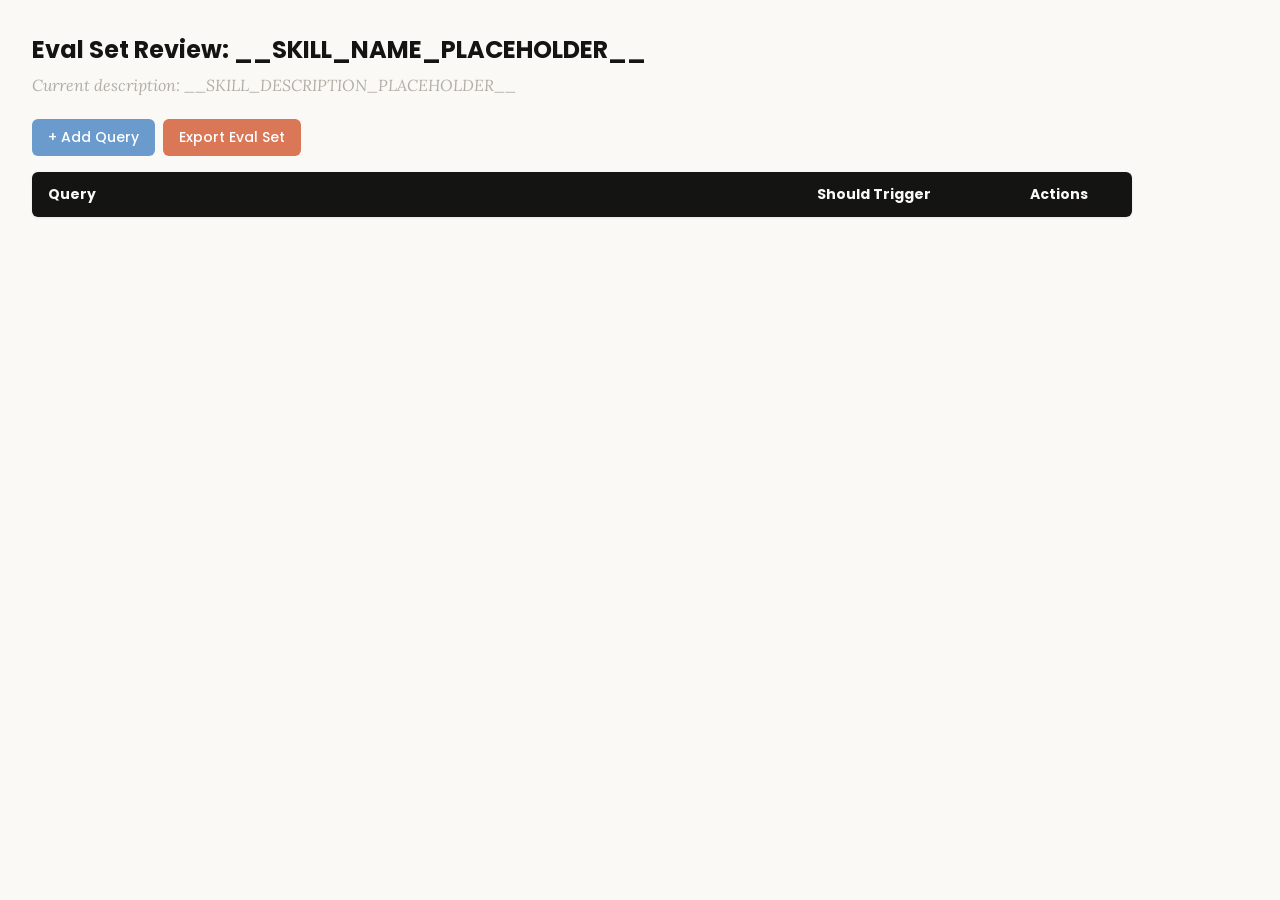
<file: .opencode/skills/skill-creator/assets/eval_review.html>
<!DOCTYPE html>
<html lang="en">
<head>
  <meta charset="UTF-8">
  <meta name="viewport" content="width=device-width, initial-scale=1.0">
  <title>Eval Set Review - __SKILL_NAME_PLACEHOLDER__</title>
  <link rel="preconnect" href="https://fonts.googleapis.com">
  <link rel="preconnect" href="https://fonts.gstatic.com" crossorigin>
  <link href="https://fonts.googleapis.com/css2?family=Poppins:wght@500;600&family=Lora:wght@400;500&display=swap" rel="stylesheet">
  <style>
    * { box-sizing: border-box; margin: 0; padding: 0; }
    body { font-family: 'Lora', Georgia, serif; background: #faf9f5; padding: 2rem; color: #141413; }
    h1 { font-family: 'Poppins', sans-serif; margin-bottom: 0.5rem; font-size: 1.5rem; }
    .description { color: #b0aea5; margin-bottom: 1.5rem; font-style: italic; max-width: 900px; }
    .controls { margin-bottom: 1rem; display: flex; gap: 0.5rem; }
    .btn { font-family: 'Poppins', sans-serif; padding: 0.5rem 1rem; border: none; border-radius: 6px; cursor: pointer; font-size: 0.875rem; font-weight: 500; }
    .btn-add { background: #6a9bcc; color: white; }
    .btn-add:hover { background: #5889b8; }
    .btn-export { background: #d97757; color: white; }
    .btn-export:hover { background: #c4613f; }
    table { width: 100%; max-width: 1100px; border-collapse: collapse; background: white; border-radius: 6px; overflow: hidden; box-shadow: 0 1px 3px rgba(0,0,0,0.08); }
    th { font-family: 'Poppins', sans-serif; background: #141413; color: #faf9f5; padding: 0.75rem 1rem; text-align: left; font-size: 0.875rem; }
    td { padding: 0.75rem 1rem; border-bottom: 1px solid #e8e6dc; vertical-align: top; }
    tr:nth-child(even) td { background: #faf9f5; }
    tr:hover td { background: #f3f1ea; }
    .section-header td { background: #e8e6dc; font-family: 'Poppins', sans-serif; font-weight: 500; font-size: 0.8rem; color: #141413; text-transform: uppercase; letter-spacing: 0.05em; }
    .query-input { width: 100%; padding: 0.4rem; border: 1px solid #e8e6dc; border-radius: 4px; font-size: 0.875rem; font-family: 'Lora', Georgia, serif; resize: vertical; min-height: 60px; }
    .query-input:focus { outline: none; border-color: #d97757; box-shadow: 0 0 0 2px rgba(217,119,87,0.15); }
    .toggle { position: relative; display: inline-block; width: 44px; height: 24px; }
    .toggle input { opacity: 0; width: 0; height: 0; }
    .toggle .slider { position: absolute; inset: 0; background: #b0aea5; border-radius: 24px; cursor: pointer; transition: 0.2s; }
    .toggle .slider::before { content: ""; position: absolute; width: 18px; height: 18px; left: 3px; bottom: 3px; background: white; border-radius: 50%; transition: 0.2s; }
    .toggle input:checked + .slider { background: #d97757; }
    .toggle input:checked + .slider::before { transform: translateX(20px); }
    .btn-delete { background: #c44; color: white; padding: 0.3rem 0.6rem; border: none; border-radius: 4px; cursor: pointer; font-size: 0.75rem; font-family: 'Poppins', sans-serif; }
    .btn-delete:hover { background: #a33; }
    .summary { margin-top: 1rem; color: #b0aea5; font-size: 0.875rem; }
  </style>
</head>
<body>
  <h1>Eval Set Review: <span id="skill-name">__SKILL_NAME_PLACEHOLDER__</span></h1>
  <p class="description">Current description: <span id="skill-desc">__SKILL_DESCRIPTION_PLACEHOLDER__</span></p>

  <div class="controls">
    <button class="btn btn-add" onclick="addRow()">+ Add Query</button>
    <button class="btn btn-export" onclick="exportEvalSet()">Export Eval Set</button>
  </div>

  <table>
    <thead>
      <tr>
        <th style="width:65%">Query</th>
        <th style="width:18%">Should Trigger</th>
        <th style="width:10%">Actions</th>
      </tr>
    </thead>
    <tbody id="eval-body"></tbody>
  </table>

  <p class="summary" id="summary"></p>

  <script>
    const EVAL_DATA = __EVAL_DATA_PLACEHOLDER__;

    let evalItems = [...EVAL_DATA];

    function render() {
      const tbody = document.getElementById('eval-body');
      tbody.innerHTML = '';

      // Sort: should-trigger first, then should-not-trigger
      const sorted = evalItems
        .map((item, origIdx) => ({ ...item, origIdx }))
        .sort((a, b) => (b.should_trigger ? 1 : 0) - (a.should_trigger ? 1 : 0));

      let lastGroup = null;
      sorted.forEach(item => {
        const group = item.should_trigger ? 'trigger' : 'no-trigger';
        if (group !== lastGroup) {
          const headerRow = document.createElement('tr');
          headerRow.className = 'section-header';
          headerRow.innerHTML = `<td colspan="3">${item.should_trigger ? 'Should Trigger' : 'Should NOT Trigger'}</td>`;
          tbody.appendChild(headerRow);
          lastGroup = group;
        }

        const idx = item.origIdx;
        const tr = document.createElement('tr');
        tr.innerHTML = `
          <td><textarea class="query-input" onchange="updateQuery(${idx}, this.value)">${escapeHtml(item.query)}</textarea></td>
          <td>
            <label class="toggle">
              <input type="checkbox" ${item.should_trigger ? 'checked' : ''} onchange="updateTrigger(${idx}, this.checked)">
              <span class="slider"></span>
            </label>
            <span style="margin-left:8px;font-size:0.8rem;color:#b0aea5">${item.should_trigger ? 'Yes' : 'No'}</span>
          </td>
          <td><button class="btn-delete" onclick="deleteRow(${idx})">Delete</button></td>
        `;
        tbody.appendChild(tr);
      });
      updateSummary();
    }

    function escapeHtml(text) {
      const div = document.createElement('div');
      div.textContent = text;
      return div.innerHTML;
    }

    function updateQuery(idx, value) { evalItems[idx].query = value; updateSummary(); }
    function updateTrigger(idx, value) { evalItems[idx].should_trigger = value; render(); }
    function deleteRow(idx) { evalItems.splice(idx, 1); render(); }

    function addRow() {
      evalItems.push({ query: '', should_trigger: true });
      render();
      const inputs = document.querySelectorAll('.query-input');
      inputs[inputs.length - 1].focus();
    }

    function updateSummary() {
      const trigger = evalItems.filter(i => i.should_trigger).length;
      const noTrigger = evalItems.filter(i => !i.should_trigger).length;
      document.getElementById('summary').textContent =
        `${evalItems.length} queries total: ${trigger} should trigger, ${noTrigger} should not trigger`;
    }

    function exportEvalSet() {
      const valid = evalItems.filter(i => i.query.trim() !== '');
      const data = valid.map(i => ({ query: i.query.trim(), should_trigger: i.should_trigger }));
      const blob = new Blob([JSON.stringify(data, null, 2)], { type: 'application/json' });
      const url = URL.createObjectURL(blob);
      const a = document.createElement('a');
      a.href = url;
      a.download = 'eval_set.json';
      document.body.appendChild(a);
      a.click();
      document.body.removeChild(a);
      URL.revokeObjectURL(url);
    }

    render();
  </script>
</body>
</html>
</file>
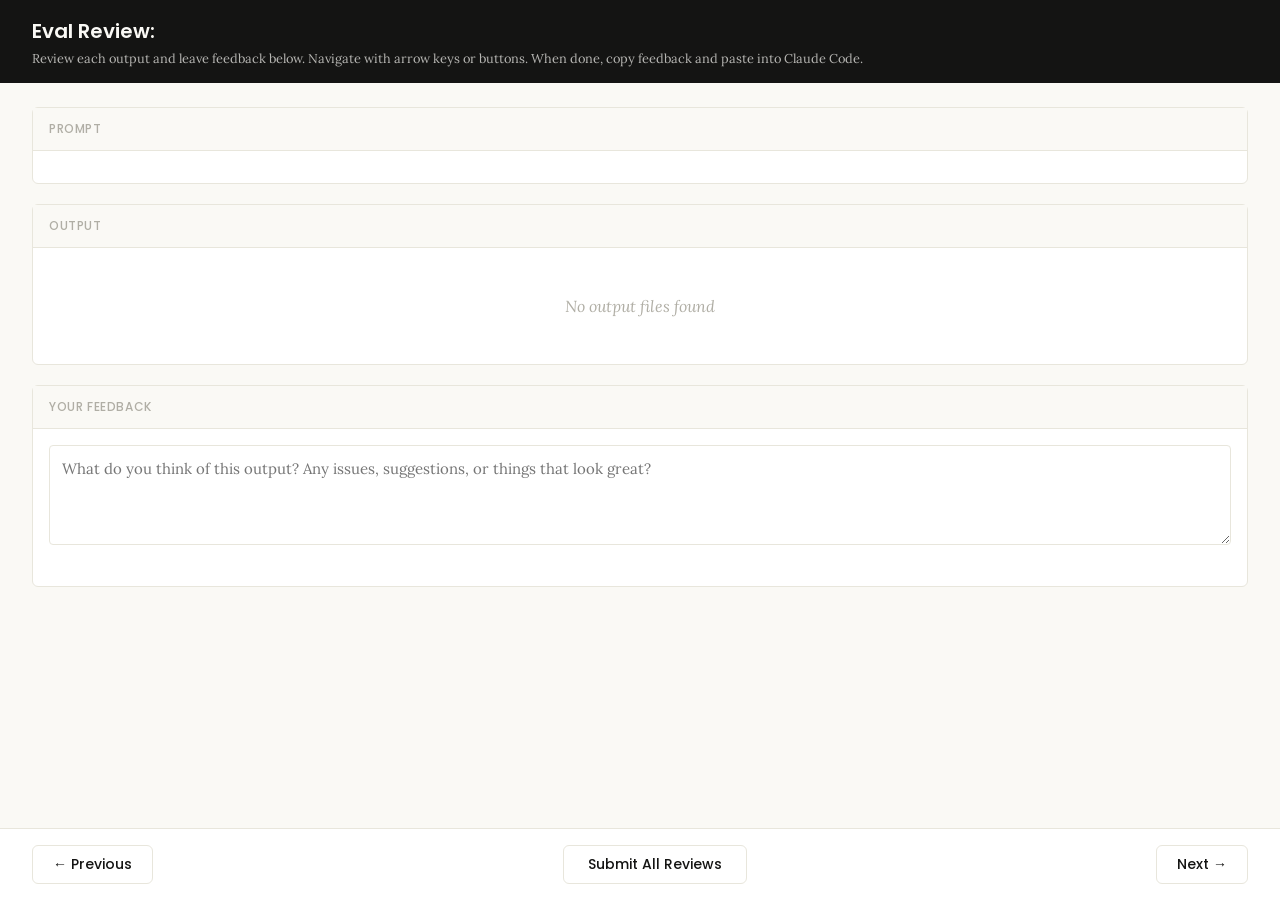
<file: .opencode/skills/skill-creator/eval-viewer/viewer.html>
<!DOCTYPE html>
<html lang="en">
<head>
  <meta charset="UTF-8">
  <meta name="viewport" content="width=device-width, initial-scale=1.0">
  <title>Eval Review</title>
  <link rel="preconnect" href="https://fonts.googleapis.com">
  <link rel="preconnect" href="https://fonts.gstatic.com" crossorigin>
  <link href="https://fonts.googleapis.com/css2?family=Poppins:wght@500;600&family=Lora:wght@400;500&display=swap" rel="stylesheet">
  <script src="https://cdn.sheetjs.com/xlsx-0.20.3/package/dist/xlsx.full.min.js" integrity="sha384-EnyY0/GSHQGSxSgMwaIPzSESbqoOLSexfnSMN2AP+39Ckmn92stwABZynq1JyzdT" crossorigin="anonymous"></script>
  <style>
    :root {
      --bg: #faf9f5;
      --surface: #ffffff;
      --border: #e8e6dc;
      --text: #141413;
      --text-muted: #b0aea5;
      --accent: #d97757;
      --accent-hover: #c4613f;
      --green: #788c5d;
      --green-bg: #eef2e8;
      --red: #c44;
      --red-bg: #fceaea;
      --header-bg: #141413;
      --header-text: #faf9f5;
      --radius: 6px;
    }

    * { box-sizing: border-box; margin: 0; padding: 0; }

    body {
      font-family: 'Lora', Georgia, serif;
      background: var(--bg);
      color: var(--text);
      height: 100vh;
      display: flex;
      flex-direction: column;
    }

    /* ---- Header ---- */
    .header {
      background: var(--header-bg);
      color: var(--header-text);
      padding: 1rem 2rem;
      display: flex;
      justify-content: space-between;
      align-items: center;
      flex-shrink: 0;
    }
    .header h1 {
      font-family: 'Poppins', sans-serif;
      font-size: 1.25rem;
      font-weight: 600;
    }
    .header .instructions {
      font-size: 0.8rem;
      opacity: 0.7;
      margin-top: 0.25rem;
    }
    .header .progress {
      font-size: 0.875rem;
      opacity: 0.8;
      text-align: right;
    }

    /* ---- Main content ---- */
    .main {
      flex: 1;
      overflow-y: auto;
      padding: 1.5rem 2rem;
      display: flex;
      flex-direction: column;
      gap: 1.25rem;
    }

    /* ---- Sections ---- */
    .section {
      background: var(--surface);
      border: 1px solid var(--border);
      border-radius: var(--radius);
      flex-shrink: 0;
    }
    .section-header {
      font-family: 'Poppins', sans-serif;
      padding: 0.75rem 1rem;
      font-size: 0.75rem;
      font-weight: 500;
      text-transform: uppercase;
      letter-spacing: 0.05em;
      color: var(--text-muted);
      border-bottom: 1px solid var(--border);
      background: var(--bg);
    }
    .section-body {
      padding: 1rem;
    }

    /* ---- Config badge ---- */
    .config-badge {
      display: inline-block;
      padding: 0.2rem 0.625rem;
      border-radius: 9999px;
      font-family: 'Poppins', sans-serif;
      font-size: 0.6875rem;
      font-weight: 600;
      text-transform: uppercase;
      letter-spacing: 0.03em;
      margin-left: 0.75rem;
      vertical-align: middle;
    }
    .config-badge.config-primary {
      background: rgba(33, 150, 243, 0.12);
      color: #1976d2;
    }
    .config-badge.config-baseline {
      background: rgba(255, 193, 7, 0.15);
      color: #f57f17;
    }

    /* ---- Prompt ---- */
    .prompt-text {
      white-space: pre-wrap;
      font-size: 0.9375rem;
      line-height: 1.6;
    }

    /* ---- Outputs ---- */
    .output-file {
      border: 1px solid var(--border);
      border-radius: var(--radius);
      overflow: hidden;
    }
    .output-file + .output-file {
      margin-top: 1rem;
    }
    .output-file-header {
      padding: 0.5rem 0.75rem;
      font-size: 0.8rem;
      font-weight: 600;
      color: var(--text-muted);
      background: var(--bg);
      border-bottom: 1px solid var(--border);
      font-family: 'SF Mono', SFMono-Regular, Consolas, 'Liberation Mono', Menlo, monospace;
      display: flex;
      justify-content: space-between;
      align-items: center;
    }
    .output-file-header .dl-btn {
      font-size: 0.7rem;
      color: var(--accent);
      text-decoration: none;
      cursor: pointer;
      font-family: -apple-system, BlinkMacSystemFont, 'Segoe UI', sans-serif;
      font-weight: 500;
      opacity: 0.8;
    }
    .output-file-header .dl-btn:hover {
      opacity: 1;
      text-decoration: underline;
    }
    .output-file-content {
      padding: 0.75rem;
      overflow-x: auto;
    }
    .output-file-content pre {
      font-size: 0.8125rem;
      line-height: 1.5;
      white-space: pre-wrap;
      word-break: break-word;
      font-family: 'SF Mono', SFMono-Regular, Consolas, 'Liberation Mono', Menlo, monospace;
    }
    .output-file-content img {
      max-width: 100%;
      height: auto;
      border-radius: 4px;
    }
    .output-file-content iframe {
      width: 100%;
      height: 600px;
      border: none;
    }
    .output-file-content table {
      border-collapse: collapse;
      font-size: 0.8125rem;
      width: 100%;
    }
    .output-file-content table td,
    .output-file-content table th {
      border: 1px solid var(--border);
      padding: 0.375rem 0.5rem;
      text-align: left;
    }
    .output-file-content table th {
      background: var(--bg);
      font-weight: 600;
    }
    .output-file-content .download-link {
      display: inline-flex;
      align-items: center;
      gap: 0.5rem;
      padding: 0.5rem 1rem;
      background: var(--bg);
      border: 1px solid var(--border);
      border-radius: 4px;
      color: var(--accent);
      text-decoration: none;
      font-size: 0.875rem;
      cursor: pointer;
    }
    .output-file-content .download-link:hover {
      background: var(--border);
    }
    .empty-state {
      color: var(--text-muted);
      font-style: italic;
      padding: 2rem;
      text-align: center;
    }

    /* ---- Feedback ---- */
    .prev-feedback {
      background: var(--bg);
      border: 1px solid var(--border);
      border-radius: 4px;
      padding: 0.625rem 0.75rem;
      margin-top: 0.75rem;
      font-size: 0.8125rem;
      color: var(--text-muted);
      line-height: 1.5;
    }
    .prev-feedback-label {
      font-size: 0.7rem;
      font-weight: 600;
      text-transform: uppercase;
      letter-spacing: 0.04em;
      margin-bottom: 0.25rem;
      color: var(--text-muted);
    }
    .feedback-textarea {
      width: 100%;
      min-height: 100px;
      padding: 0.75rem;
      border: 1px solid var(--border);
      border-radius: 4px;
      font-family: inherit;
      font-size: 0.9375rem;
      line-height: 1.5;
      resize: vertical;
      color: var(--text);
    }
    .feedback-textarea:focus {
      outline: none;
      border-color: var(--accent);
      box-shadow: 0 0 0 3px rgba(37, 99, 235, 0.1);
    }
    .feedback-status {
      font-size: 0.75rem;
      color: var(--text-muted);
      margin-top: 0.5rem;
      min-height: 1.1em;
    }

    /* ---- Grades (collapsible) ---- */
    .grades-toggle {
      display: flex;
      align-items: center;
      cursor: pointer;
      user-select: none;
    }
    .grades-toggle:hover {
      color: var(--accent);
    }
    .grades-toggle .arrow {
      margin-right: 0.5rem;
      transition: transform 0.15s;
      font-size: 0.75rem;
    }
    .grades-toggle .arrow.open {
      transform: rotate(90deg);
    }
    .grades-content {
      display: none;
      margin-top: 0.75rem;
    }
    .grades-content.open {
      display: block;
    }
    .grades-summary {
      font-size: 0.875rem;
      margin-bottom: 0.75rem;
      display: flex;
      align-items: center;
      gap: 0.5rem;
    }
    .grade-badge {
      display: inline-block;
      padding: 0.125rem 0.5rem;
      border-radius: 9999px;
      font-size: 0.75rem;
      font-weight: 600;
    }
    .grade-pass { background: var(--green-bg); color: var(--green); }
    .grade-fail { background: var(--red-bg); color: var(--red); }
    .assertion-list {
      list-style: none;
    }
    .assertion-item {
      padding: 0.625rem 0;
      border-bottom: 1px solid var(--border);
      font-size: 0.8125rem;
    }
    .assertion-item:last-child { border-bottom: none; }
    .assertion-status {
      font-weight: 600;
      margin-right: 0.5rem;
    }
    .assertion-status.pass { color: var(--green); }
    .assertion-status.fail { color: var(--red); }
    .assertion-evidence {
      color: var(--text-muted);
      font-size: 0.75rem;
      margin-top: 0.25rem;
      padding-left: 1.5rem;
    }

    /* ---- View tabs ---- */
    .view-tabs {
      display: flex;
      gap: 0;
      padding: 0 2rem;
      background: var(--bg);
      border-bottom: 1px solid var(--border);
      flex-shrink: 0;
    }
    .view-tab {
      font-family: 'Poppins', sans-serif;
      padding: 0.625rem 1.25rem;
      font-size: 0.8125rem;
      font-weight: 500;
      cursor: pointer;
      border: none;
      background: none;
      color: var(--text-muted);
      border-bottom: 2px solid transparent;
      transition: all 0.15s;
    }
    .view-tab:hover { color: var(--text); }
    .view-tab.active {
      color: var(--accent);
      border-bottom-color: var(--accent);
    }
    .view-panel { display: none; }
    .view-panel.active { display: flex; flex-direction: column; flex: 1; overflow: hidden; }

    /* ---- Benchmark view ---- */
    .benchmark-view {
      padding: 1.5rem 2rem;
      overflow-y: auto;
      flex: 1;
    }
    .benchmark-table {
      border-collapse: collapse;
      background: var(--surface);
      border: 1px solid var(--border);
      border-radius: var(--radius);
      font-size: 0.8125rem;
      width: 100%;
      margin-bottom: 1.5rem;
    }
    .benchmark-table th, .benchmark-table td {
      padding: 0.625rem 0.75rem;
      text-align: left;
      border: 1px solid var(--border);
    }
    .benchmark-table th {
      font-family: 'Poppins', sans-serif;
      background: var(--header-bg);
      color: var(--header-text);
      font-weight: 500;
      font-size: 0.75rem;
      text-transform: uppercase;
      letter-spacing: 0.04em;
    }
    .benchmark-table tr:hover { background: var(--bg); }
    .benchmark-table tr.benchmark-row-with { background: rgba(33, 150, 243, 0.06); }
    .benchmark-table tr.benchmark-row-without { background: rgba(255, 193, 7, 0.06); }
    .benchmark-table tr.benchmark-row-with:hover { background: rgba(33, 150, 243, 0.12); }
    .benchmark-table tr.benchmark-row-without:hover { background: rgba(255, 193, 7, 0.12); }
    .benchmark-table tr.benchmark-row-avg { font-weight: 600; border-top: 2px solid var(--border); }
    .benchmark-table tr.benchmark-row-avg.benchmark-row-with { background: rgba(33, 150, 243, 0.12); }
    .benchmark-table tr.benchmark-row-avg.benchmark-row-without { background: rgba(255, 193, 7, 0.12); }
    .benchmark-delta-positive { color: var(--green); font-weight: 600; }
    .benchmark-delta-negative { color: var(--red); font-weight: 600; }
    .benchmark-notes {
      background: var(--surface);
      border: 1px solid var(--border);
      border-radius: var(--radius);
      padding: 1rem;
    }
    .benchmark-notes h3 {
      font-family: 'Poppins', sans-serif;
      font-size: 0.875rem;
      margin-bottom: 0.75rem;
    }
    .benchmark-notes ul {
      list-style: disc;
      padding-left: 1.25rem;
    }
    .benchmark-notes li {
      font-size: 0.8125rem;
      line-height: 1.6;
      margin-bottom: 0.375rem;
    }
    .benchmark-empty {
      color: var(--text-muted);
      font-style: italic;
      text-align: center;
      padding: 3rem;
    }

    /* ---- Navigation ---- */
    .nav {
      display: flex;
      justify-content: space-between;
      align-items: center;
      padding: 1rem 2rem;
      border-top: 1px solid var(--border);
      background: var(--surface);
      flex-shrink: 0;
    }
    .nav-btn {
      font-family: 'Poppins', sans-serif;
      padding: 0.5rem 1.25rem;
      border: 1px solid var(--border);
      border-radius: var(--radius);
      background: var(--surface);
      cursor: pointer;
      font-size: 0.875rem;
      font-weight: 500;
      color: var(--text);
      transition: all 0.15s;
    }
    .nav-btn:hover:not(:disabled) {
      background: var(--bg);
      border-color: var(--text-muted);
    }
    .nav-btn:disabled {
      opacity: 0.4;
      cursor: not-allowed;
    }
    .done-btn {
      font-family: 'Poppins', sans-serif;
      padding: 0.5rem 1.5rem;
      border: 1px solid var(--border);
      border-radius: var(--radius);
      background: var(--surface);
      color: var(--text);
      cursor: pointer;
      font-size: 0.875rem;
      font-weight: 500;
      transition: all 0.15s;
    }
    .done-btn:hover {
      background: var(--bg);
      border-color: var(--text-muted);
    }
    .done-btn.ready {
      border: none;
      background: var(--accent);
      color: white;
      font-weight: 600;
    }
    .done-btn.ready:hover {
      background: var(--accent-hover);
    }
    /* ---- Done overlay ---- */
    .done-overlay {
      display: none;
      position: fixed;
      inset: 0;
      background: rgba(0, 0, 0, 0.5);
      z-index: 100;
      justify-content: center;
      align-items: center;
    }
    .done-overlay.visible {
      display: flex;
    }
    .done-card {
      background: var(--surface);
      border-radius: 12px;
      padding: 2rem 3rem;
      text-align: center;
      box-shadow: 0 20px 60px rgba(0, 0, 0, 0.3);
      max-width: 500px;
    }
    .done-card h2 {
      font-size: 1.5rem;
      margin-bottom: 0.5rem;
    }
    .done-card p {
      color: var(--text-muted);
      margin-bottom: 1.5rem;
      line-height: 1.5;
    }
    .done-card .btn-row {
      display: flex;
      gap: 0.5rem;
      justify-content: center;
    }
    .done-card button {
      padding: 0.5rem 1.25rem;
      border: 1px solid var(--border);
      border-radius: var(--radius);
      background: var(--surface);
      cursor: pointer;
      font-size: 0.875rem;
    }
    .done-card button:hover {
      background: var(--bg);
    }
    /* ---- Toast ---- */
    .toast {
      position: fixed;
      bottom: 5rem;
      left: 50%;
      transform: translateX(-50%);
      background: var(--header-bg);
      color: var(--header-text);
      padding: 0.625rem 1.25rem;
      border-radius: var(--radius);
      font-size: 0.875rem;
      opacity: 0;
      transition: opacity 0.3s;
      pointer-events: none;
      z-index: 200;
    }
    .toast.visible {
      opacity: 1;
    }
  </style>
</head>
<body>
  <div id="app" style="height:100vh; display:flex; flex-direction:column;">
    <div class="header">
      <div>
        <h1>Eval Review: <span id="skill-name"></span></h1>
        <div class="instructions">Review each output and leave feedback below. Navigate with arrow keys or buttons. When done, copy feedback and paste into Claude Code.</div>
      </div>
      <div class="progress" id="progress"></div>
    </div>

    <!-- View tabs (only shown when benchmark data exists) -->
    <div class="view-tabs" id="view-tabs" style="display:none;">
      <button class="view-tab active" onclick="switchView('outputs')">Outputs</button>
      <button class="view-tab" onclick="switchView('benchmark')">Benchmark</button>
    </div>

    <!-- Outputs panel (qualitative review) -->
    <div class="view-panel active" id="panel-outputs">
    <div class="main">
      <!-- Prompt -->
      <div class="section">
        <div class="section-header">Prompt <span class="config-badge" id="config-badge" style="display:none;"></span></div>
        <div class="section-body">
          <div class="prompt-text" id="prompt-text"></div>
        </div>
      </div>

      <!-- Outputs -->
      <div class="section">
        <div class="section-header">Output</div>
        <div class="section-body" id="outputs-body">
          <div class="empty-state">No output files found</div>
        </div>
      </div>

      <!-- Previous Output (collapsible) -->
      <div class="section" id="prev-outputs-section" style="display:none;">
        <div class="section-header">
          <div class="grades-toggle" onclick="togglePrevOutputs()">
            <span class="arrow" id="prev-outputs-arrow">&#9654;</span>
            Previous Output
          </div>
        </div>
        <div class="grades-content" id="prev-outputs-content"></div>
      </div>

      <!-- Grades (collapsible) -->
      <div class="section" id="grades-section" style="display:none;">
        <div class="section-header">
          <div class="grades-toggle" onclick="toggleGrades()">
            <span class="arrow" id="grades-arrow">&#9654;</span>
            Formal Grades
          </div>
        </div>
        <div class="grades-content" id="grades-content"></div>
      </div>

      <!-- Feedback -->
      <div class="section">
        <div class="section-header">Your Feedback</div>
        <div class="section-body">
          <textarea
            class="feedback-textarea"
            id="feedback"
            placeholder="What do you think of this output? Any issues, suggestions, or things that look great?"
          ></textarea>
          <div class="feedback-status" id="feedback-status"></div>
          <div class="prev-feedback" id="prev-feedback" style="display:none;">
            <div class="prev-feedback-label">Previous feedback</div>
            <div id="prev-feedback-text"></div>
          </div>
        </div>
      </div>
    </div>

    <div class="nav" id="outputs-nav">
      <button class="nav-btn" id="prev-btn" onclick="navigate(-1)">&#8592; Previous</button>
      <button class="done-btn" id="done-btn" onclick="showDoneDialog()">Submit All Reviews</button>
      <button class="nav-btn" id="next-btn" onclick="navigate(1)">Next &#8594;</button>
    </div>
    </div><!-- end panel-outputs -->

    <!-- Benchmark panel (quantitative stats) -->
    <div class="view-panel" id="panel-benchmark">
      <div class="benchmark-view" id="benchmark-content">
        <div class="benchmark-empty">No benchmark data available. Run a benchmark to see quantitative results here.</div>
      </div>
    </div>
  </div>

  <!-- Done overlay -->
  <div class="done-overlay" id="done-overlay">
    <div class="done-card">
      <h2>Review Complete</h2>
      <p>Your feedback has been saved. Go back to your Claude Code session and tell Claude you're done reviewing.</p>
      <div class="btn-row">
        <button onclick="closeDoneDialog()">OK</button>
      </div>
    </div>
  </div>

  <!-- Toast -->
  <div class="toast" id="toast"></div>

  <script>
    // ---- Embedded data (injected by generate_review.py) ----
    /*__EMBEDDED_DATA__*/

    // ---- State ----
    let feedbackMap = {};  // run_id -> feedback text
    let currentIndex = 0;
    let visitedRuns = new Set();

    // ---- Init ----
    async function init() {
      // Load saved feedback from server — but only if this isn't a fresh
      // iteration (indicated by previous_feedback being present). When
      // previous feedback exists, the feedback.json on disk is stale from
      // the prior iteration and should not pre-fill the textareas.
      const hasPrevious = Object.keys(EMBEDDED_DATA.previous_feedback || {}).length > 0
        || Object.keys(EMBEDDED_DATA.previous_outputs || {}).length > 0;
      if (!hasPrevious) {
        try {
          const resp = await fetch("/api/feedback");
          const data = await resp.json();
          if (data.reviews) {
            for (const r of data.reviews) feedbackMap[r.run_id] = r.feedback;
          }
        } catch { /* first run, no feedback yet */ }
      }

      document.getElementById("skill-name").textContent = EMBEDDED_DATA.skill_name;
      showRun(0);

      // Wire up feedback auto-save
      const textarea = document.getElementById("feedback");
      let saveTimeout = null;
      textarea.addEventListener("input", () => {
        clearTimeout(saveTimeout);
        document.getElementById("feedback-status").textContent = "";
        saveTimeout = setTimeout(() => saveCurrentFeedback(), 800);
      });
    }

    // ---- Navigation ----
    function navigate(delta) {
      const newIndex = currentIndex + delta;
      if (newIndex >= 0 && newIndex < EMBEDDED_DATA.runs.length) {
        saveCurrentFeedback();
        showRun(newIndex);
      }
    }

    function updateNavButtons() {
      document.getElementById("prev-btn").disabled = currentIndex === 0;
      document.getElementById("next-btn").disabled =
        currentIndex === EMBEDDED_DATA.runs.length - 1;
    }

    // ---- Show a run ----
    function showRun(index) {
      currentIndex = index;
      const run = EMBEDDED_DATA.runs[index];

      // Progress
      document.getElementById("progress").textContent =
        `${index + 1} of ${EMBEDDED_DATA.runs.length}`;

      // Prompt
      document.getElementById("prompt-text").textContent = run.prompt;

      // Config badge
      const badge = document.getElementById("config-badge");
      const configMatch = run.id.match(/(with_skill|without_skill|new_skill|old_skill)/);
      if (configMatch) {
        const config = configMatch[1];
        const isBaseline = config === "without_skill" || config === "old_skill";
        badge.textContent = config.replace(/_/g, " ");
        badge.className = "config-badge " + (isBaseline ? "config-baseline" : "config-primary");
        badge.style.display = "inline-block";
      } else {
        badge.style.display = "none";
      }

      // Outputs
      renderOutputs(run);

      // Previous outputs
      renderPrevOutputs(run);

      // Grades
      renderGrades(run);

      // Previous feedback
      const prevFb = (EMBEDDED_DATA.previous_feedback || {})[run.id];
      const prevEl = document.getElementById("prev-feedback");
      if (prevFb) {
        document.getElementById("prev-feedback-text").textContent = prevFb;
        prevEl.style.display = "block";
      } else {
        prevEl.style.display = "none";
      }

      // Feedback
      document.getElementById("feedback").value = feedbackMap[run.id] || "";
      document.getElementById("feedback-status").textContent = "";

      updateNavButtons();

      // Track visited runs and promote done button when all visited
      visitedRuns.add(index);
      const doneBtn = document.getElementById("done-btn");
      if (visitedRuns.size >= EMBEDDED_DATA.runs.length) {
        doneBtn.classList.add("ready");
      }

      // Scroll main content to top
      document.querySelector(".main").scrollTop = 0;
    }

    // ---- Render outputs ----
    function renderOutputs(run) {
      const container = document.getElementById("outputs-body");
      container.innerHTML = "";

      const outputs = run.outputs || [];
      if (outputs.length === 0) {
        container.innerHTML = '<div class="empty-state">No output files</div>';
        return;
      }

      for (const file of outputs) {
        const fileDiv = document.createElement("div");
        fileDiv.className = "output-file";

        // Always show file header with download link
        const header = document.createElement("div");
        header.className = "output-file-header";
        const nameSpan = document.createElement("span");
        nameSpan.textContent = file.name;
        header.appendChild(nameSpan);
        const dlBtn = document.createElement("a");
        dlBtn.className = "dl-btn";
        dlBtn.textContent = "Download";
        dlBtn.download = file.name;
        dlBtn.href = getDownloadUri(file);
        header.appendChild(dlBtn);
        fileDiv.appendChild(header);

        const content = document.createElement("div");
        content.className = "output-file-content";

        if (file.type === "text") {
          const pre = document.createElement("pre");
          pre.textContent = file.content;
          content.appendChild(pre);
        } else if (file.type === "image") {
          const img = document.createElement("img");
          img.src = file.data_uri;
          img.alt = file.name;
          content.appendChild(img);
        } else if (file.type === "pdf") {
          const iframe = document.createElement("iframe");
          iframe.src = file.data_uri;
          content.appendChild(iframe);
        } else if (file.type === "xlsx") {
          renderXlsx(content, file.data_b64);
        } else if (file.type === "binary") {
          const a = document.createElement("a");
          a.className = "download-link";
          a.href = file.data_uri;
          a.download = file.name;
          a.textContent = "Download " + file.name;
          content.appendChild(a);
        } else if (file.type === "error") {
          const pre = document.createElement("pre");
          pre.textContent = file.content;
          pre.style.color = "var(--red)";
          content.appendChild(pre);
        }

        fileDiv.appendChild(content);
        container.appendChild(fileDiv);
      }
    }

    // ---- XLSX rendering via SheetJS ----
    function renderXlsx(container, b64Data) {
      try {
        const raw = Uint8Array.from(atob(b64Data), c => c.charCodeAt(0));
        const wb = XLSX.read(raw, { type: "array" });

        for (let i = 0; i < wb.SheetNames.length; i++) {
          const sheetName = wb.SheetNames[i];
          const ws = wb.Sheets[sheetName];

          if (wb.SheetNames.length > 1) {
            const sheetLabel = document.createElement("div");
            sheetLabel.style.cssText =
              "font-weight:600; font-size:0.8rem; color:#b0aea5; margin-top:0.5rem; margin-bottom:0.25rem;";
            sheetLabel.textContent = "Sheet: " + sheetName;
            container.appendChild(sheetLabel);
          }

          const htmlStr = XLSX.utils.sheet_to_html(ws, { editable: false });
          const wrapper = document.createElement("div");
          wrapper.innerHTML = htmlStr;
          container.appendChild(wrapper);
        }
      } catch (err) {
        container.textContent = "Error rendering spreadsheet: " + err.message;
      }
    }

    // ---- Grades ----
    function renderGrades(run) {
      const section = document.getElementById("grades-section");
      const content = document.getElementById("grades-content");

      if (!run.grading) {
        section.style.display = "none";
        return;
      }

      const grading = run.grading;
      section.style.display = "block";
      // Reset to collapsed
      content.classList.remove("open");
      document.getElementById("grades-arrow").classList.remove("open");

      const summary = grading.summary || {};
      const expectations = grading.expectations || [];

      let html = '<div style="padding: 1rem;">';

      // Summary line
      const passRate = summary.pass_rate != null
        ? Math.round(summary.pass_rate * 100) + "%"
        : "?";
      const badgeClass = summary.pass_rate >= 0.8 ? "grade-pass" : summary.pass_rate >= 0.5 ? "" : "grade-fail";
      html += '<div class="grades-summary">';
      html += '<span class="grade-badge ' + badgeClass + '">' + passRate + '</span>';
      html += '<span>' + (summary.passed || 0) + ' passed, ' + (summary.failed || 0) + ' failed of ' + (summary.total || 0) + '</span>';
      html += '</div>';

      // Assertions list
      html += '<ul class="assertion-list">';
      for (const exp of expectations) {
        const statusClass = exp.passed ? "pass" : "fail";
        const statusIcon = exp.passed ? "\u2713" : "\u2717";
        html += '<li class="assertion-item">';
        html += '<span class="assertion-status ' + statusClass + '">' + statusIcon + '</span>';
        html += '<span>' + escapeHtml(exp.text) + '</span>';
        if (exp.evidence) {
          html += '<div class="assertion-evidence">' + escapeHtml(exp.evidence) + '</div>';
        }
        html += '</li>';
      }
      html += '</ul>';

      html += '</div>';
      content.innerHTML = html;
    }

    function toggleGrades() {
      const content = document.getElementById("grades-content");
      const arrow = document.getElementById("grades-arrow");
      content.classList.toggle("open");
      arrow.classList.toggle("open");
    }

    // ---- Previous outputs (collapsible) ----
    function renderPrevOutputs(run) {
      const section = document.getElementById("prev-outputs-section");
      const content = document.getElementById("prev-outputs-content");
      const prevOutputs = (EMBEDDED_DATA.previous_outputs || {})[run.id];

      if (!prevOutputs || prevOutputs.length === 0) {
        section.style.display = "none";
        return;
      }

      section.style.display = "block";
      // Reset to collapsed
      content.classList.remove("open");
      document.getElementById("prev-outputs-arrow").classList.remove("open");

      // Render the files into the content area
      content.innerHTML = "";
      const wrapper = document.createElement("div");
      wrapper.style.padding = "1rem";

      for (const file of prevOutputs) {
        const fileDiv = document.createElement("div");
        fileDiv.className = "output-file";

        const header = document.createElement("div");
        header.className = "output-file-header";
        const nameSpan = document.createElement("span");
        nameSpan.textContent = file.name;
        header.appendChild(nameSpan);
        const dlBtn = document.createElement("a");
        dlBtn.className = "dl-btn";
        dlBtn.textContent = "Download";
        dlBtn.download = file.name;
        dlBtn.href = getDownloadUri(file);
        header.appendChild(dlBtn);
        fileDiv.appendChild(header);

        const fc = document.createElement("div");
        fc.className = "output-file-content";

        if (file.type === "text") {
          const pre = document.createElement("pre");
          pre.textContent = file.content;
          fc.appendChild(pre);
        } else if (file.type === "image") {
          const img = document.createElement("img");
          img.src = file.data_uri;
          img.alt = file.name;
          fc.appendChild(img);
        } else if (file.type === "pdf") {
          const iframe = document.createElement("iframe");
          iframe.src = file.data_uri;
          fc.appendChild(iframe);
        } else if (file.type === "xlsx") {
          renderXlsx(fc, file.data_b64);
        } else if (file.type === "binary") {
          const a = document.createElement("a");
          a.className = "download-link";
          a.href = file.data_uri;
          a.download = file.name;
          a.textContent = "Download " + file.name;
          fc.appendChild(a);
        }

        fileDiv.appendChild(fc);
        wrapper.appendChild(fileDiv);
      }

      content.appendChild(wrapper);
    }

    function togglePrevOutputs() {
      const content = document.getElementById("prev-outputs-content");
      const arrow = document.getElementById("prev-outputs-arrow");
      content.classList.toggle("open");
      arrow.classList.toggle("open");
    }

    // ---- Feedback (saved to server -> feedback.json) ----
    function saveCurrentFeedback() {
      const run = EMBEDDED_DATA.runs[currentIndex];
      const text = document.getElementById("feedback").value;

      if (text.trim() === "") {
        delete feedbackMap[run.id];
      } else {
        feedbackMap[run.id] = text;
      }

      // Build reviews array from map
      const reviews = [];
      for (const [run_id, feedback] of Object.entries(feedbackMap)) {
        if (feedback.trim()) {
          reviews.push({ run_id, feedback, timestamp: new Date().toISOString() });
        }
      }

      fetch("/api/feedback", {
        method: "POST",
        headers: { "Content-Type": "application/json" },
        body: JSON.stringify({ reviews, status: "in_progress" }),
      }).then(() => {
        document.getElementById("feedback-status").textContent = "Saved";
      }).catch(() => {
        // Static mode or server unavailable — no-op on auto-save,
        // feedback will be downloaded on final submit
        document.getElementById("feedback-status").textContent = "Will download on submit";
      });
    }

    // ---- Done ----
    function showDoneDialog() {
      // Save current textarea to feedbackMap (but don't POST yet)
      const run = EMBEDDED_DATA.runs[currentIndex];
      const text = document.getElementById("feedback").value;
      if (text.trim() === "") {
        delete feedbackMap[run.id];
      } else {
        feedbackMap[run.id] = text;
      }

      // POST once with status: complete — include ALL runs so the model
      // can distinguish "no feedback" (looks good) from "not reviewed"
      const reviews = [];
      const ts = new Date().toISOString();
      for (const r of EMBEDDED_DATA.runs) {
        reviews.push({ run_id: r.id, feedback: feedbackMap[r.id] || "", timestamp: ts });
      }
      const payload = JSON.stringify({ reviews, status: "complete" }, null, 2);
      fetch("/api/feedback", {
        method: "POST",
        headers: { "Content-Type": "application/json" },
        body: payload,
      }).then(() => {
        document.getElementById("done-overlay").classList.add("visible");
      }).catch(() => {
        // Server not available (static mode) — download as file
        const blob = new Blob([payload], { type: "application/json" });
        const url = URL.createObjectURL(blob);
        const a = document.createElement("a");
        a.href = url;
        a.download = "feedback.json";
        a.click();
        URL.revokeObjectURL(url);
        document.getElementById("done-overlay").classList.add("visible");
      });
    }

    function closeDoneDialog() {
      // Reset status back to in_progress
      saveCurrentFeedback();
      document.getElementById("done-overlay").classList.remove("visible");
    }

    // ---- Toast ----
    function showToast(message) {
      const toast = document.getElementById("toast");
      toast.textContent = message;
      toast.classList.add("visible");
      setTimeout(() => toast.classList.remove("visible"), 2000);
    }

    // ---- Keyboard nav ----
    document.addEventListener("keydown", (e) => {
      // Don't capture when typing in textarea
      if (e.target.tagName === "TEXTAREA") return;

      if (e.key === "ArrowLeft" || e.key === "ArrowUp") {
        e.preventDefault();
        navigate(-1);
      } else if (e.key === "ArrowRight" || e.key === "ArrowDown") {
        e.preventDefault();
        navigate(1);
      }
    });

    // ---- Util ----
    function getDownloadUri(file) {
      if (file.data_uri) return file.data_uri;
      if (file.data_b64) return "data:application/octet-stream;base64," + file.data_b64;
      if (file.type === "text") return "data:text/plain;charset=utf-8," + encodeURIComponent(file.content);
      return "#";
    }

    function escapeHtml(text) {
      const div = document.createElement("div");
      div.textContent = text;
      return div.innerHTML;
    }

    // ---- View switching ----
    function switchView(view) {
      document.querySelectorAll(".view-tab").forEach(t => t.classList.remove("active"));
      document.querySelectorAll(".view-panel").forEach(p => p.classList.remove("active"));
      document.querySelector(`[onclick="switchView('${view}')"]`).classList.add("active");
      document.getElementById("panel-" + view).classList.add("active");
    }

    // ---- Benchmark rendering ----
    function renderBenchmark() {
      const data = EMBEDDED_DATA.benchmark;
      if (!data) return;

      // Show the tabs
      document.getElementById("view-tabs").style.display = "flex";

      const container = document.getElementById("benchmark-content");
      const summary = data.run_summary || {};
      const metadata = data.metadata || {};
      const notes = data.notes || [];

      let html = "";

      // Header
      html += "<h2 style='font-family: Poppins, sans-serif; margin-bottom: 0.5rem;'>Benchmark Results</h2>";
      html += "<p style='color: var(--text-muted); font-size: 0.875rem; margin-bottom: 1.25rem;'>";
      if (metadata.skill_name) html += "<strong>" + escapeHtml(metadata.skill_name) + "</strong> &mdash; ";
      if (metadata.timestamp) html += metadata.timestamp + " &mdash; ";
      if (metadata.evals_run) html += "Evals: " + metadata.evals_run.join(", ") + " &mdash; ";
      html += (metadata.runs_per_configuration || "?") + " runs per configuration";
      html += "</p>";

      // Summary table
      html += '<table class="benchmark-table">';

      function fmtStat(stat, pct) {
        if (!stat) return "—";
        const suffix = pct ? "%" : "";
        const m = pct ? (stat.mean * 100).toFixed(0) : stat.mean.toFixed(1);
        const s = pct ? (stat.stddev * 100).toFixed(0) : stat.stddev.toFixed(1);
        return m + suffix + " ± " + s + suffix;
      }

      function deltaClass(val) {
        if (!val) return "";
        const n = parseFloat(val);
        if (n > 0) return "benchmark-delta-positive";
        if (n < 0) return "benchmark-delta-negative";
        return "";
      }

      // Discover config names dynamically (everything except "delta")
      const configs = Object.keys(summary).filter(k => k !== "delta");
      const configA = configs[0] || "config_a";
      const configB = configs[1] || "config_b";
      const labelA = configA.replace(/_/g, " ").replace(/\b\w/g, c => c.toUpperCase());
      const labelB = configB.replace(/_/g, " ").replace(/\b\w/g, c => c.toUpperCase());
      const a = summary[configA] || {};
      const b = summary[configB] || {};
      const delta = summary.delta || {};

      html += "<thead><tr><th>Metric</th><th>" + escapeHtml(labelA) + "</th><th>" + escapeHtml(labelB) + "</th><th>Delta</th></tr></thead>";
      html += "<tbody>";

      html += "<tr><td><strong>Pass Rate</strong></td>";
      html += "<td>" + fmtStat(a.pass_rate, true) + "</td>";
      html += "<td>" + fmtStat(b.pass_rate, true) + "</td>";
      html += '<td class="' + deltaClass(delta.pass_rate) + '">' + (delta.pass_rate || "—") + "</td></tr>";

      // Time (only show row if data exists)
      if (a.time_seconds || b.time_seconds) {
        html += "<tr><td><strong>Time (s)</strong></td>";
        html += "<td>" + fmtStat(a.time_seconds, false) + "</td>";
        html += "<td>" + fmtStat(b.time_seconds, false) + "</td>";
        html += '<td class="' + deltaClass(delta.time_seconds) + '">' + (delta.time_seconds ? delta.time_seconds + "s" : "—") + "</td></tr>";
      }

      // Tokens (only show row if data exists)
      if (a.tokens || b.tokens) {
        html += "<tr><td><strong>Tokens</strong></td>";
        html += "<td>" + fmtStat(a.tokens, false) + "</td>";
        html += "<td>" + fmtStat(b.tokens, false) + "</td>";
        html += '<td class="' + deltaClass(delta.tokens) + '">' + (delta.tokens || "—") + "</td></tr>";
      }

      html += "</tbody></table>";

      // Per-eval breakdown (if runs data available)
      const runs = data.runs || [];
      if (runs.length > 0) {
        const evalIds = [...new Set(runs.map(r => r.eval_id))].sort((a, b) => a - b);

        html += "<h3 style='font-family: Poppins, sans-serif; margin-bottom: 0.75rem;'>Per-Eval Breakdown</h3>";

        const hasTime = runs.some(r => r.result && r.result.time_seconds != null);
        const hasErrors = runs.some(r => r.result && r.result.errors > 0);

        for (const evalId of evalIds) {
          const evalRuns = runs.filter(r => r.eval_id === evalId);
          const evalName = evalRuns[0] && evalRuns[0].eval_name ? evalRuns[0].eval_name : "Eval " + evalId;

          html += "<h4 style='font-family: Poppins, sans-serif; margin: 1rem 0 0.5rem; color: var(--text);'>" + escapeHtml(evalName) + "</h4>";
          html += '<table class="benchmark-table">';
          html += "<thead><tr><th>Config</th><th>Run</th><th>Pass Rate</th>";
          if (hasTime) html += "<th>Time (s)</th>";
          if (hasErrors) html += "<th>Crashes During Execution</th>";
          html += "</tr></thead>";
          html += "<tbody>";

          // Group by config and render with average rows
          const configGroups = [...new Set(evalRuns.map(r => r.configuration))];
          for (let ci = 0; ci < configGroups.length; ci++) {
            const config = configGroups[ci];
            const configRuns = evalRuns.filter(r => r.configuration === config);
            if (configRuns.length === 0) continue;

            const rowClass = ci === 0 ? "benchmark-row-with" : "benchmark-row-without";
            const configLabel = config.replace(/_/g, " ").replace(/\b\w/g, c => c.toUpperCase());

            for (const run of configRuns) {
              const r = run.result || {};
              const prClass = r.pass_rate >= 0.8 ? "benchmark-delta-positive" : r.pass_rate < 0.5 ? "benchmark-delta-negative" : "";
              html += '<tr class="' + rowClass + '">';
              html += "<td>" + configLabel + "</td>";
              html += "<td>" + run.run_number + "</td>";
              html += '<td class="' + prClass + '">' + ((r.pass_rate || 0) * 100).toFixed(0) + "% (" + (r.passed || 0) + "/" + (r.total || 0) + ")</td>";
              if (hasTime) html += "<td>" + (r.time_seconds != null ? r.time_seconds.toFixed(1) : "—") + "</td>";
              if (hasErrors) html += "<td>" + (r.errors || 0) + "</td>";
              html += "</tr>";
            }

            // Average row
            const rates = configRuns.map(r => (r.result || {}).pass_rate || 0);
            const avgRate = rates.reduce((a, b) => a + b, 0) / rates.length;
            const avgPrClass = avgRate >= 0.8 ? "benchmark-delta-positive" : avgRate < 0.5 ? "benchmark-delta-negative" : "";
            html += '<tr class="benchmark-row-avg ' + rowClass + '">';
            html += "<td>" + configLabel + "</td>";
            html += "<td>Avg</td>";
            html += '<td class="' + avgPrClass + '">' + (avgRate * 100).toFixed(0) + "%</td>";
            if (hasTime) {
              const times = configRuns.map(r => (r.result || {}).time_seconds).filter(t => t != null);
              html += "<td>" + (times.length ? (times.reduce((a, b) => a + b, 0) / times.length).toFixed(1) : "—") + "</td>";
            }
            if (hasErrors) html += "<td></td>";
            html += "</tr>";
          }
          html += "</tbody></table>";

          // Per-assertion detail for this eval
          const runsWithExpectations = {};
          for (const config of configGroups) {
            runsWithExpectations[config] = evalRuns.filter(r => r.configuration === config && r.expectations && r.expectations.length > 0);
          }
          const hasAnyExpectations = Object.values(runsWithExpectations).some(runs => runs.length > 0);
          if (hasAnyExpectations) {
            // Collect all unique assertion texts across all configs
            const allAssertions = [];
            const seen = new Set();
            for (const config of configGroups) {
              for (const run of runsWithExpectations[config]) {
                for (const exp of (run.expectations || [])) {
                  if (!seen.has(exp.text)) {
                    seen.add(exp.text);
                    allAssertions.push(exp.text);
                  }
                }
              }
            }

            html += '<table class="benchmark-table" style="margin-top: 0.5rem;">';
            html += "<thead><tr><th>Assertion</th>";
            for (const config of configGroups) {
              const label = config.replace(/_/g, " ").replace(/\b\w/g, c => c.toUpperCase());
              html += "<th>" + escapeHtml(label) + "</th>";
            }
            html += "</tr></thead><tbody>";

            for (const assertionText of allAssertions) {
              html += "<tr><td>" + escapeHtml(assertionText) + "</td>";

              for (const config of configGroups) {
                html += "<td>";
                for (const run of runsWithExpectations[config]) {
                  const exp = (run.expectations || []).find(e => e.text === assertionText);
                  if (exp) {
                    const cls = exp.passed ? "benchmark-delta-positive" : "benchmark-delta-negative";
                    const icon = exp.passed ? "\u2713" : "\u2717";
                    html += '<span class="' + cls + '" title="Run ' + run.run_number + ': ' + escapeHtml(exp.evidence || "") + '">' + icon + "</span> ";
                  } else {
                    html += "— ";
                  }
                }
                html += "</td>";
              }
              html += "</tr>";
            }
            html += "</tbody></table>";
          }
        }
      }

      // Notes
      if (notes.length > 0) {
        html += '<div class="benchmark-notes">';
        html += "<h3>Analysis Notes</h3>";
        html += "<ul>";
        for (const note of notes) {
          html += "<li>" + escapeHtml(note) + "</li>";
        }
        html += "</ul></div>";
      }

      container.innerHTML = html;
    }

    // ---- Start ----
    init();
    renderBenchmark();
  </script>
</body>
</html>
</file>
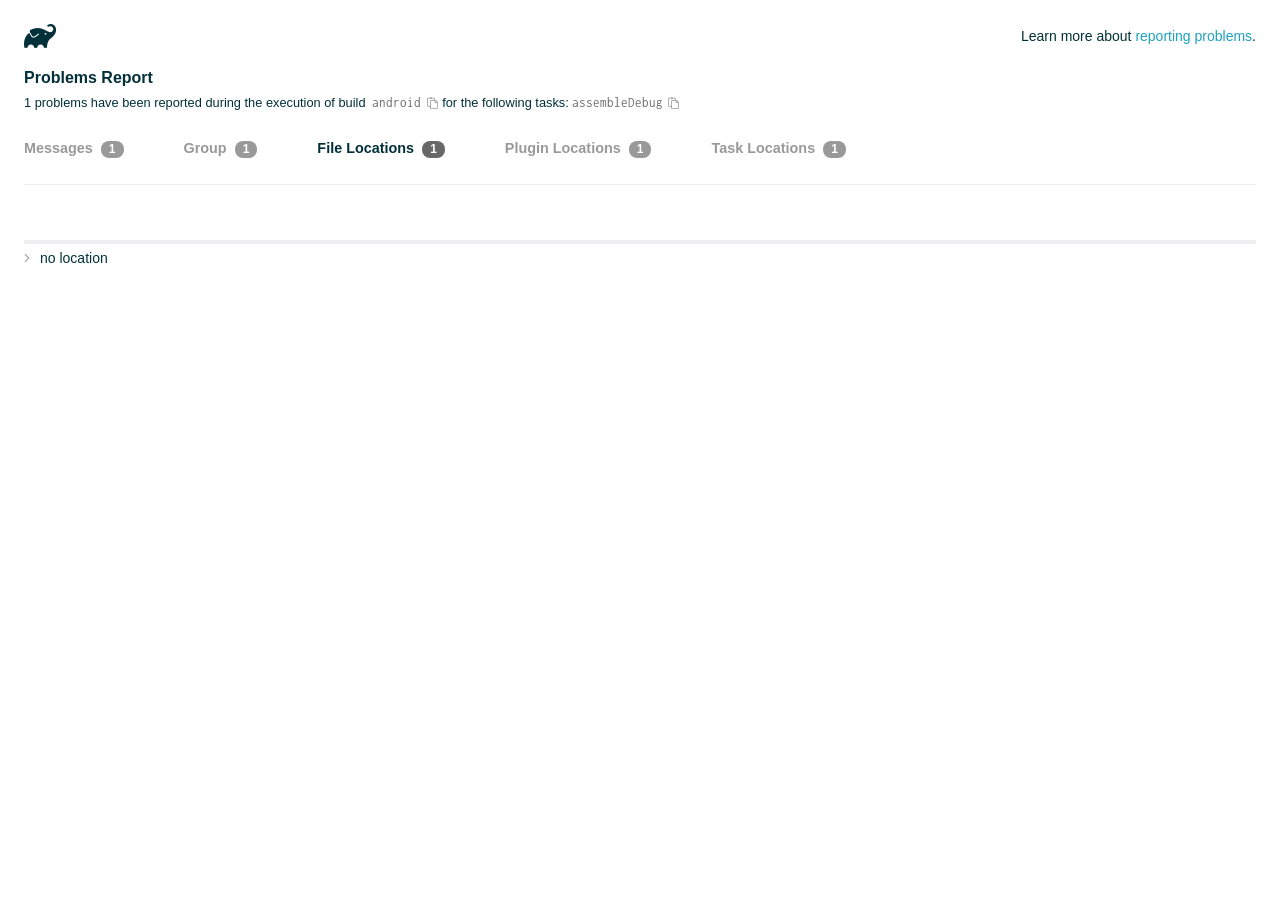
<file: android/build/reports/problems/problems-report.html>
<!DOCTYPE html>

<html lang="en">
<head>
    <!-- Required meta tags -->
    <meta charset="utf-8">
    <meta name="viewport" content="width=device-width, initial-scale=1, shrink-to-fit=no">

                    <style type="text/css">
                /*! normalize.css v7.0.0 | MIT License | github.com/necolas/normalize.css */
html {
    line-height: 1.15;
    -ms-text-size-adjust: 100%;
    -webkit-text-size-adjust: 100%
}

body {
    margin: 0
}

article, aside, footer, header, nav, section {
    display: block
}

h1 {
    font-size: 2em;
    margin: .67em 0
}

figcaption, figure, main {
    display: block
}

figure {
    margin: 1em 40px
}

hr {
    box-sizing: content-box;
    height: 0;
    overflow: visible
}

pre {
    font-family: monospace, monospace;
    font-size: 1em
}

a {
    background-color: transparent;
    -webkit-text-decoration-skip: objects
}

abbr[title] {
    border-bottom: none;
    text-decoration: underline;
    text-decoration: underline dotted
}

b, strong {
    font-weight: inherit
}

b, strong {
    font-weight: bolder
}

code, kbd, samp {
    font-family: monospace, monospace;
    font-size: 1em
}

dfn {
    font-style: italic
}

mark {
    background-color: #ff0;
    color: #000
}

small {
    font-size: 80%
}

sub, sup {
    font-size: 75%;
    line-height: 0;
    position: relative;
    vertical-align: baseline
}

sub {
    bottom: -.25em
}

sup {
    top: -.5em
}

audio, video {
    display: inline-block
}

audio:not([controls]) {
    display: none;
    height: 0
}

img {
    border-style: none
}

svg:not(:root) {
    overflow: hidden
}

button, input, optgroup, select, textarea {
    font-family: sans-serif;
    font-size: 100%;
    line-height: 1.15;
    margin: 0
}

button, input {
    overflow: visible
}

button, select {
    text-transform: none
}

[type=reset], [type=submit], button, html [type=button] {
    -webkit-appearance: button
}

[type=button]::-moz-focus-inner, [type=reset]::-moz-focus-inner, [type=submit]::-moz-focus-inner, button::-moz-focus-inner {
    border-style: none;
    padding: 0
}

[type=button]:-moz-focusring, [type=reset]:-moz-focusring, [type=submit]:-moz-focusring, button:-moz-focusring {
    outline: 1px dotted ButtonText
}

fieldset {
    padding: .35em .75em .625em
}

legend {
    box-sizing: border-box;
    color: inherit;
    display: table;
    max-width: 100%;
    padding: 0;
    white-space: normal
}

progress {
    display: inline-block;
    vertical-align: baseline
}

textarea {
    overflow: auto
}

[type=checkbox], [type=radio] {
    box-sizing: border-box;
    padding: 0
}

[type=number]::-webkit-inner-spin-button, [type=number]::-webkit-outer-spin-button {
    height: auto
}

[type=search] {
    -webkit-appearance: textfield;
    outline-offset: -2px
}

[type=search]::-webkit-search-cancel-button, [type=search]::-webkit-search-decoration {
    -webkit-appearance: none
}

::-webkit-file-upload-button {
    -webkit-appearance: button;
    font: inherit
}

details, menu {
    display: block
}

summary {
    display: list-item
}

canvas {
    display: inline-block
}

template {
    display: none
}

[hidden] {
    display: none
}

/* configuration cache styles */

.report-wrapper {
    margin: 0;
    padding: 0 24px;
}

.gradle-logo {
    width: 32px;
    height: 24px;
    background-image: url("[data-uri]");
    background-size: contain;
}

.header {
    display: flex;
    flex-wrap: wrap;
    position: fixed;
    top: 0;
    left: 0;
    width: 100%;
    padding: 24px 24px 0 24px;
    background-color: white;
    z-index: 1;
}

.learn-more {
    margin-left: auto;
    align-self: center;
    font-size: 0.875rem;
    font-weight: normal;
}

.title {
    display: flex;
    align-items: center;
    padding: 18px 0 24px 0;
    flex: 1 0 100%;
}

.content {
    font-size: 0.875rem;
    padding: 240px 0 48px;
    overflow-x: auto;
    white-space: nowrap;
}

.content ol:first-of-type {
    margin: 0;
}

.tree-btn {
    cursor: pointer;
    display: inline-block;
    width: 16px;
    height: 16px;
    background-size: contain;
    background-repeat: no-repeat;
    vertical-align: middle;
    margin-top: -0.2em;
}

.tree-btn.collapsed {
    background-image: url('data:image/svg+xml;utf8,<svg xmlns="http://www.w3.org/2000/svg" viewBox="0 0 192 512"><path d="M166.9 264.5l-117.8 116c-4.7 4.7-12.3 4.7-17 0l-7.1-7.1c-4.7-4.7-4.7-12.3 0-17L127.3 256 25.1 155.6c-4.7-4.7-4.7-12.3 0-17l7.1-7.1c4.7-4.7 12.3-4.7 17 0l117.8 116c4.6 4.7 4.6 12.3-.1 17z" fill="%23999999" stroke="%23999999"/></svg>');
}

.tree-btn.expanded {
    background-image: url('data:image/svg+xml;utf8,<svg xmlns="http://www.w3.org/2000/svg" viewBox="0 0 256 512"><path d="M119.5 326.9L3.5 209.1c-4.7-4.7-4.7-12.3 0-17l7.1-7.1c4.7-4.7 12.3-4.7 17 0L128 287.3l100.4-102.2c4.7-4.7 12.3-4.7 17 0l7.1 7.1c4.7 4.7 4.7 12.3 0 17L136.5 327c-4.7 4.6-12.3 4.6-17-.1z" fill="%23999999" stroke="%23999999"/></svg>');
}

ul .tree-btn {
    margin-right: 3px;
}

.leaf-icon {
    display: inline-block;
    width: 16px;
    height: 16px;
    background-image: url('data:image/svg+xml;utf8,<svg xmlns="http://www.w3.org/2000/svg" viewBox="0 0 256 512"><path d="M32 256 H224" stroke="%23999999" stroke-width="48" stroke-linecap="round"/></svg>');
    background-size: contain;
    background-repeat: no-repeat;
    vertical-align: middle;
    margin-top: -0.2em;
}

.invisible-text {
    user-select: all; /* Allow the text to be selectable */
    color: transparent; /* Hide the text */
    text-indent: -9999px; /* Move the text out of view */
    position: relative;
    white-space: pre; /* Preserve meaningful whitespace in the invisible text for copying */
}

.text-for-copy {
    display: inline-block;
}

.enum-icon {
    display: inline-block;
    width: 16px;
    height: 16px;
    background-image: url('data:image/svg+xml;utf8,<svg xmlns="http://www.w3.org/2000/svg" viewBox="0 0 1024 1024"><circle cx="512" cy="512" r="200" /></svg>');
    background-size: contain;
    background-repeat: no-repeat;
    vertical-align: middle;
    margin-inline-start: 0.5ex;
    margin-inline-end: 0.5ex;
    margin-top: -0.2em;
}

.error-icon {
    display: inline-block;
    width: 16px;
    height: 16px;
    background-image: url('data:image/svg+xml;utf8,<svg xmlns="http://www.w3.org/2000/svg" viewBox="0 0 320 512"><path d="M193.94 256L296.5 153.44l21.15-21.15c3.12-3.12 3.12-8.19 0-11.31l-22.63-22.63c-3.12-3.12-8.19-3.12-11.31 0L160 222.06 36.29 98.34c-3.12-3.12-8.19-3.12-11.31 0L2.34 120.97c-3.12 3.12-3.12 8.19 0 11.31L126.06 256 2.34 379.71c-3.12 3.12-3.12 8.19 0 11.31l22.63 22.63c3.12 3.12 8.19 3.12 11.31 0L160 289.94 262.56 392.5l21.15 21.15c3.12 3.12 8.19 3.12 11.31 0l22.63-22.63c3.12-3.12 3.12-8.19 0-11.31L193.94 256z" fill="%23FC461E" stroke="%23FC461E"/></svg>');
    background-size: contain;
    background-repeat: no-repeat;
    vertical-align: middle;
    margin-inline-start: 0.5ex;
    margin-inline-end: 0.5ex;
    margin-top: -0.2em;
}

.advice-icon {
    display: inline-block;
    width: 16px;
    height: 16px;
    background-image: url('data:image/svg+xml;utf8,<svg width="800px" height="800px" viewBox="-4.93 0 122.88 122.88" version="1.1" id="Layer_1" xmlns="http://www.w3.org/2000/svg" xmlns:xlink="http://www.w3.org/1999/xlink"  style="enable-background:new 0 0 113.01 122.88" xml:space="preserve"><g><path d="M44.13,102.06c-1.14,0.03-2.14-0.81-2.3-1.96c-0.17-1.2,0.64-2.31,1.82-2.54c-1.3-7.37-4.85-11.43-8.6-15.72 c-2.92-3.34-5.95-6.81-8.34-11.92c-2.35-5.03-3.64-10.23-3.6-15.63c0.05-5.4,1.42-10.96,4.4-16.71c0.02-0.04,0.04-0.07,0.06-0.11 l0,0c3.91-6.62,9.38-11.04,15.47-13.52c5.11-2.09,10.66-2.8,16.1-2.3c5.42,0.5,10.73,2.2,15.37,4.94 c5.9,3.49,10.75,8.67,13.42,15.21c1.44,3.54,2.42,7.49,2.54,11.82c0.12,4.31-0.62,8.96-2.61,13.88 c-2.66,6.59-6.18,10.68-9.47,14.51c-3.03,3.53-5.85,6.81-7.42,11.84c0.89,0.21,1.59,0.94,1.73,1.9c0.17,1.24-0.7,2.39-1.94,2.56 l-0.77,0.11c-0.14,1.09-0.23,2.26-0.27,3.51l0.25-0.04c1.24-0.17,2.39,0.7,2.56,1.94c0.17,1.24-0.7,2.39-1.94,2.56l-0.78,0.11 c0.01,0.15,0.02,0.3,0.03,0.45l0,0c0.07,0.88,0.08,1.73,0.03,2.54l0.13-0.02c1.25-0.15,2.38,0.74,2.54,1.98 c0.15,1.25-0.74,2.38-1.98,2.54l-1.68,0.21c-1.2,3.11-3.34,5.48-5.87,6.94c-1.74,1.01-3.67,1.59-5.61,1.71 c-1.97,0.12-3.96-0.25-5.78-1.13c-2.08-1.02-3.94-2.71-5.29-5.14c-0.65-0.33-1.13-0.97-1.23-1.75c-0.04-0.31-0.01-0.61,0.07-0.89 c-0.39-1.16-0.68-2.43-0.87-3.83l-0.07,0.01c-1.24,0.17-2.39-0.7-2.56-1.94c-0.17-1.24,0.7-2.39,1.94-2.56l0.54-0.08 C44.19,104.32,44.18,103.16,44.13,102.06L44.13,102.06z M2.18,58.86C1.01,58.89,0.04,57.98,0,56.81c-0.04-1.17,0.88-2.14,2.05-2.18 l8.7-0.3c1.17-0.04,2.14,0.88,2.18,2.05c0.04,1.17-0.88,2.14-2.05,2.18L2.18,58.86L2.18,58.86z M110.68,50.25 c1.16-0.12,2.2,0.73,2.32,1.89c0.12,1.16-0.73,2.2-1.89,2.32l-8.66,0.91c-1.16,0.12-2.2-0.73-2.32-1.89 c-0.12-1.16,0.73-2.2,1.89-2.32L110.68,50.25L110.68,50.25z M94.91,14.78c0.65-0.97,1.96-1.23,2.93-0.58 c0.97,0.65,1.23,1.96,0.58,2.93l-4.84,7.24c-0.65,0.97-1.96,1.23-2.93,0.58c-0.97-0.65-1.23-1.96-0.58-2.93L94.91,14.78 L94.91,14.78z M57.63,2.06c0.03-1.17,1-2.09,2.16-2.06c1.17,0.03,2.09,1,2.06,2.16l-0.22,8.7c-0.03,1.17-1,2.09-2.16,2.06 c-1.17-0.03-2.09-1-2.06-2.16L57.63,2.06L57.63,2.06z M13.88,15.53c-0.86-0.8-0.9-2.14-0.11-2.99c0.8-0.86,2.14-0.9,2.99-0.11 l6.37,5.94c0.86,0.8,0.9,2.14,0.11,2.99c-0.8,0.86-2.14,0.9-2.99,0.11L13.88,15.53L13.88,15.53z M47.88,96.95l18.49-2.63 c1.59-6.7,5.05-10.73,8.8-15.08c3.08-3.58,6.36-7.4,8.76-13.34c1.76-4.35,2.41-8.43,2.31-12.19c-0.1-3.75-0.96-7.21-2.24-10.34 c-2.3-5.63-6.51-10.11-11.65-13.15c-4.11-2.43-8.8-3.94-13.59-4.37c-4.77-0.44-9.64,0.19-14.13,2.02 c-5.26,2.15-9.99,5.97-13.39,11.72c-2.64,5.12-3.86,10.02-3.9,14.73c-0.04,4.74,1.11,9.33,3.2,13.8c2.13,4.56,4.97,7.8,7.69,10.92 C42.47,83.9,46.48,88.49,47.88,96.95L47.88,96.95z M65.62,99.02l-17.27,2.45c0.05,1.1,0.07,2.25,0.05,3.47l17.05-2.42 C65.47,101.29,65.52,100.12,65.62,99.02L65.62,99.02z M48.49,109.52c0.12,0.92,0.3,1.76,0.53,2.54l16.55-2.04 c0.11-0.86,0.13-1.77,0.05-2.74l0,0l0-0.02l-0.01-0.17L48.49,109.52L48.49,109.52z M51.37,116.36c0.64,0.67,1.35,1.19,2.1,1.55 c1.15,0.56,2.42,0.79,3.67,0.72c1.29-0.08,2.57-0.47,3.74-1.15c1.1-0.64,2.09-1.53,2.88-2.65L51.37,116.36L51.37,116.36z"/></g></svg>');
    background-size: contain;
    background-repeat: no-repeat;
    vertical-align: middle;
    margin-inline-start: 0.5ex;
    margin-inline-end: 0.5ex;
    margin-top: -0.2em;
}

.warning-icon {
    display: inline-block;
    width: 13px;
    height: 13px;
    background-image: url('data:image/svg+xml;utf8,<svg xmlns="http://www.w3.org/2000/svg" viewBox="0 0 576 512"><path d="M270.2 160h35.5c3.4 0 6.1 2.8 6 6.2l-7.5 196c-.1 3.2-2.8 5.8-6 5.8h-20.5c-3.2 0-5.9-2.5-6-5.8l-7.5-196c-.1-3.4 2.6-6.2 6-6.2zM288 388c-15.5 0-28 12.5-28 28s12.5 28 28 28 28-12.5 28-28-12.5-28-28-28zm281.5 52L329.6 24c-18.4-32-64.7-32-83.2 0L6.5 440c-18.4 31.9 4.6 72 41.6 72H528c36.8 0 60-40 41.5-72zM528 480H48c-12.3 0-20-13.3-13.9-24l240-416c6.1-10.6 21.6-10.7 27.7 0l240 416c6.2 10.6-1.5 24-13.8 24z" fill="%23DEAD22" stroke="%23DEAD22"/></svg>');
    background-size: contain;
    background-repeat: no-repeat;
    vertical-align: middle;
    margin-inline-start: 0.3ex;
    margin-inline-end: 1.1ex;
    margin-top: -0.1em;
}

.documentation-button {
    cursor: pointer;
    display: inline-block;
    width: 13px;
    height: 13px;
    background-image: url('data:image/svg+xml;utf8,<svg xmlns="http://www.w3.org/2000/svg" viewBox="0 0 512 512"><path d="M256 340c-15.464 0-28 12.536-28 28s12.536 28 28 28 28-12.536 28-28-12.536-28-28-28zm7.67-24h-16c-6.627 0-12-5.373-12-12v-.381c0-70.343 77.44-63.619 77.44-107.408 0-20.016-17.761-40.211-57.44-40.211-29.144 0-44.265 9.649-59.211 28.692-3.908 4.98-11.054 5.995-16.248 2.376l-13.134-9.15c-5.625-3.919-6.86-11.771-2.645-17.177C185.658 133.514 210.842 116 255.67 116c52.32 0 97.44 29.751 97.44 80.211 0 67.414-77.44 63.849-77.44 107.408V304c0 6.627-5.373 12-12 12zM256 40c118.621 0 216 96.075 216 216 0 119.291-96.61 216-216 216-119.244 0-216-96.562-216-216 0-119.203 96.602-216 216-216m0-32C119.043 8 8 119.083 8 256c0 136.997 111.043 248 248 248s248-111.003 248-248C504 119.083 392.957 8 256 8z" fill="%23999999" stroke="%23999999"/></svg>');
    background-size: contain;
    background-repeat: no-repeat;
    vertical-align: middle;
    margin-inline-start: 0.5ex;
    margin-inline-end: 0.5ex;
    margin-top: -0.2em;
}

.documentation-button::selection {
    color: transparent;
}

.documentation-button:hover {
    color: transparent;
}

.copy-button {
    cursor: pointer;
    display: inline-block;
    width: 12px;
    height: 12px;
    background-image: url('data:image/svg+xml;utf8,<svg xmlns="http://www.w3.org/2000/svg" viewBox="0 0 448 512"><path d="M433.941 193.941l-51.882-51.882A48 48 0 0 0 348.118 128H320V80c0-26.51-21.49-48-48-48h-66.752C198.643 13.377 180.858 0 160 0s-38.643 13.377-45.248 32H48C21.49 32 0 53.49 0 80v288c0 26.51 21.49 48 48 48h80v48c0 26.51 21.49 48 48 48h224c26.51 0 48-21.49 48-48V227.882a48 48 0 0 0-14.059-33.941zm-22.627 22.627a15.888 15.888 0 0 1 4.195 7.432H352v-63.509a15.88 15.88 0 0 1 7.431 4.195l51.883 51.882zM160 30c9.941 0 18 8.059 18 18s-8.059 18-18 18-18-8.059-18-18 8.059-18 18-18zM48 384c-8.822 0-16-7.178-16-16V80c0-8.822 7.178-16 16-16h66.752c6.605 18.623 24.389 32 45.248 32s38.643-13.377 45.248-32H272c8.822 0 16 7.178 16 16v48H176c-26.51 0-48 21.49-48 48v208H48zm352 96H176c-8.822 0-16-7.178-16-16V176c0-8.822 7.178-16 16-16h144v72c0 13.2 10.8 24 24 24h72v208c0 8.822-7.178 16-16 16z" fill="%23999999" stroke="%23999999"/></svg>');
    background-size: contain;
    background-repeat: no-repeat;
    vertical-align: middle;
    margin-inline-start: 0.5ex;
    margin-top: -0.2em;
}

.groups{
    display: flex;
    border-bottom: 1px solid #EDEEEF;
    flex: 1 0 100%;
}

.uncategorized {
    display: flex;
    border-top: 4px solid #EDEEEF;
    flex: 1 0 100%;
}

.group-selector {
    padding: 0 52px 24px 0;
    font-size: 0.9rem;
    font-weight: bold;
    color: #999999;
    cursor: pointer;
}

.group-selector__count {
    margin: 0 8px;
    border-radius: 8px;
    background-color: #999;
    color: #fff;
    padding: 1px 8px 2px;
    font-size: 0.75rem;
}

.group-selector--active {
    color: #02303A;
    cursor: auto;
}

.group-selector--active .group-selector__count {
    background-color: #686868;
}

.group-selector--disabled {
    cursor: not-allowed;
}

.accordion-header {
    cursor: pointer;
}

.container {
    padding-left: 0.5em;
    padding-right: 0.5em;
}

.stacktrace {
    border-radius: 4px;
    overflow-x: auto;
    padding: 0.5rem;
    margin-bottom: 0;
    min-width: 1000px;
}

/* Lato (bold, regular) */
@font-face {
    font-display: swap;
    font-family: Lato;
    font-weight: 500;
    font-style: normal;
    src: url("https://assets.gradle.com/lato/fonts/lato-semibold/lato-semibold.woff2") format("woff2"),
    url("https://assets.gradle.com/lato/fonts/lato-semibold/lato-semibold.woff") format("woff");
}

@font-face {
    font-display: swap;
    font-family: Lato;
    font-weight: bold;
    font-style: normal;
    src: url("https://assets.gradle.com/lato/fonts/lato-bold/lato-bold.woff2") format("woff2"),
    url("https://assets.gradle.com/lato/fonts/lato-bold/lato-bold.woff") format("woff");
}

* {
    -webkit-box-sizing: border-box;
    -moz-box-sizing: border-box;
    box-sizing: border-box;
}

html,
body {
    margin: 0;
    padding: 0;
}

html {
    font-family: "Lato", "Helvetica Neue", Arial, sans-serif;
    font-size: 16px;
    font-weight: 400;
    line-height: 1.5;
}

body {
    color: #02303A;
    background-color: #ffffff;
    -webkit-text-size-adjust: 100%;
    -ms-text-size-adjust: 100%;
    -webkit-font-smoothing: antialiased;
}


/* typography */
h1, h2, h3, h4, h5, h6 {
    color: #02303A;
    text-rendering: optimizeLegibility;
    margin: 0;
}

h1 {
    font-size: 1rem;
}

h2 {
    font-size: 0.9rem;
}

h3 {
    font-size: 1.125rem;
}

h4, h5, h6 {
    font-size: 0.875rem;
}

h1 code {
    font-weight: bold;
}

ul, ol, dl {
    list-style-position: outside;
    line-height: 1.6;
    padding: 0;
    margin: 0 0 0 20px;
    list-style-type: none;
}

li {
    line-height: 2;
}

a {
    color: #1DA2BD;
    text-decoration: none;
    transition: all 0.3s ease, visibility 0s;
}

a:hover {
    color: #35c1e4;
}

/* code */
code, pre {
    font-family: Inconsolata, Monaco, "Courier New", monospace;
    font-style: normal;
    font-variant-ligatures: normal;
    font-variant-caps: normal;
    font-variant-numeric: normal;
    font-variant-east-asian: normal;
    font-weight: normal;
    font-stretch: normal;
    color: #686868;
}

*:not(pre) > code {
    letter-spacing: 0;
    padding: 0.1em 0.5ex;
    text-rendering: optimizeSpeed;
    word-spacing: -0.15em;
    word-wrap: break-word;
}

pre {
    font-size: 0.75rem;
    line-height: 1.8;
    margin-top: 0;
    margin-bottom: 1.5em;
    padding: 1rem;
}

pre code {
    background-color: transparent;
    color: inherit;
    line-height: 1.8;
    font-size: 100%;
    padding: 0;
}

a code {
    color: #1BA8CB;
}

pre.code, pre.programlisting, pre.screen, pre.tt {
    background-color: #f7f7f8;
    border-radius: 4px;
    font-size: 1em;
    line-height: 1.45;
    margin-bottom: 1.25em;
    overflow-x: auto;
    padding: 1rem;
}

li em, p em {
    padding: 0 1px;
}

code em, tt em {
    text-decoration: none;
}

code + .copy-button {
    margin-inline-start: 0.2ex;
}

.java-exception {
    font-size: 0.75rem;
    padding-left: 24px;
}

.java-exception ul {
    margin: 0;
    line-height: inherit;
}

.java-exception code {
    white-space: pre;
}

.java-exception-part-toggle {
    user-select: none;
    cursor: pointer;
    border-radius: 2px;
    padding: 0.1em 0.2em;
    background: azure;
    color: #686868;
}

                </style>
    <!-- Inconsolata is used as a default monospace font in the report. -->
    <link rel="stylesheet" href="https://fonts.googleapis.com/css?family=Inconsolata:400,700" />

    <title>Gradle Configuration Cache</title>
</head>
<body>

<div id="playground"></div>

<div class="report" id="report">
    Loading...
</div>

<script type="text/javascript">
function configurationCacheProblems() { return (
// begin-report-data
{"diagnostics":[{"locations":[{}],"problem":[{"text":"Executing Gradle on JVM versions 16 and lower has been deprecated."}],"severity":"WARNING","problemDetails":[{"text":"This will fail with an error in Gradle 9.0."}],"contextualLabel":"Executing Gradle on JVM versions 16 and lower has been deprecated.","documentationLink":"https://docs.gradle.org/8.14/userguide/upgrading_version_8.html#minimum_daemon_jvm_version","problemId":[{"name":"deprecation","displayName":"Deprecation"},{"name":"executing-gradle-on-jvm-versions-and-lower","displayName":"Executing Gradle on JVM versions 16 and lower has been deprecated."}],"solutions":[[{"text":"Use JVM 17 or greater to execute Gradle. Projects can continue to use older JVM versions via toolchains."}]]}],"problemsReport":{"totalProblemCount":1,"buildName":"android","requestedTasks":"assembleDebug","documentationLink":"https://docs.gradle.org/8.14/userguide/reporting_problems.html","documentationLinkCaption":"Problem report","summaries":[]}}
// end-report-data
);}
</script>
                <script type="text/javascript">
                !function(n,t){"object"==typeof exports&&"object"==typeof module?module.exports=t():"function"==typeof define&&define.amd?define([],t):"object"==typeof exports?exports["configuration-cache-report"]=t():n["configuration-cache-report"]=t()}(this,(()=>(({70:function(){void 0===ArrayBuffer.isView&&(ArrayBuffer.isView=function(n){return null!=n&&null!=n.__proto__&&n.__proto__.__proto__===Int8Array.prototype.__proto__}),void 0===Math.imul&&(Math.imul=function(n,t){return(4294901760&n)*(65535&t)+(65535&n)*(0|t)|0}),this["configuration-cache-report"]=function(n){"use strict";var t,r,i,e,u,o,f,s,c,a,h,l,_,v,d,g,w,b,p,m,k,q,y,B,C,x,j,P,I,S,z,T,E,L,N,A,M,F,D,O,R,H,$,G,U,V,Q,Z,Y,W,K,X,J,nn,tn,rn,en,un,on,fn,sn,cn,an,hn,ln,_n,vn,dn,gn,wn,bn,pn,mn,kn,qn,yn,Bn,Cn,xn,jn,Pn,In,Sn,zn,Tn,En,Ln,Nn,An,Mn=Math.imul,Fn=ArrayBuffer.isView;function Dn(n,t){if(!(t>=0))throw _u(ce("Requested element count "+t+" is less than zero."));return function(n,t){if(!(t>=0))throw _u(ce("Requested element count "+t+" is less than zero."));if(0===t)return Ct();if(t>=n.length)return function(n){switch(n.length){case 0:return Ct();case 1:return qr(n[0]);default:return function(n){return Hr(function(n){return new It(n,!1)}(n))}(n)}}(n);if(1===t)return qr(n[0]);var r=0,i=Rr(),e=0,u=n.length;n:for(;e<u;){var o=n[e];if(e=e+1|0,i.d(o),(r=r+1|0)===t)break n}return i}(n,rt(n.length-t|0,0))}function On(n,t,r,i,e,u,o){return t=t===A?", ":t,r=r===A?"":r,i=i===A?"":i,e=e===A?-1:e,u=u===A?"...":u,o=o===A?null:o,function(n,t,r,i,e,u,o,f){r=r===A?", ":r,i=i===A?"":i,e=e===A?"":e,u=u===A?-1:u,o=o===A?"...":o,f=f===A?null:f,t.e(i);var s=0,c=0,a=n.length;n:for(;c<a;){var h=n[c];if(c=c+1|0,(s=s+1|0)>1&&t.e(r),!(u<0||s<=u))break n;Jt(t,h,f)}return u>=0&&s>u&&t.e(o),t.e(e),t}(n,Bi(),t,r,i,e,u,o).toString()}function Rn(n){return n.length-1|0}function Hn(n,t){if(null==t){var r=0,i=n.length-1|0;if(r<=i)do{var e=r;if(r=r+1|0,null==n[e])return e}while(r<=i)}else{var u=0,o=n.length-1|0;if(u<=o)do{var f=u;if(u=u+1|0,le(t,n[f]))return f}while(u<=o)}return-1}function $n(n,t,r,i,e,u,o){return t=t===A?", ":t,r=r===A?"":r,i=i===A?"":i,e=e===A?-1:e,u=u===A?"...":u,o=o===A?null:o,Gn(n,Bi(),t,r,i,e,u,o).toString()}function Gn(n,t,r,i,e,u,o,f){r=r===A?", ":r,i=i===A?"":i,e=e===A?"":e,u=u===A?-1:u,o=o===A?"...":o,f=f===A?null:f,t.e(i);var s=0,c=n.f();n:for(;c.g();){var a=c.h();if((s=s+1|0)>1&&t.e(r),!(u<0||s<=u))break n;Jt(t,a,f)}return u>=0&&s>u&&t.e(o),t.e(e),t}function Un(n){if(n.i())throw xu("List is empty.");return n.j(0)}function Vn(n){return new tt(n)}function Qn(n){if(Ke(n,Di)){var t;switch(n.k()){case 0:t=Ct();break;case 1:t=qr(Ke(n,Fi)?n.j(0):n.f().h());break;default:t=Zn(n)}return t}return xt(Xn(n))}function Zn(n){return Hr(n)}function Yn(n){if(Ke(n,Di)&&n.k()<=1)return Qn(n);var t=Xn(n);return function(n){var t=(n.k()/2|0)-1|0;if(t<0)return br();var r=jt(n),i=0;if(i<=t)do{var e=i;i=i+1|0;var u=n.j(e);n.f4(e,n.j(r)),n.f4(r,u),r=r-1|0}while(e!==t)}(t),t}function Wn(n,t){if(!(t>=0))throw _u(ce("Requested element count "+t+" is less than zero."));return function(n,t){if(!(t>=0))throw _u(ce("Requested element count "+t+" is less than zero."));if(0===t)return Ct();if(Ke(n,Di)){if(t>=n.k())return Qn(n);if(1===t)return qr(function(n){if(Ke(n,Fi))return Un(n);var t=n.f();if(!t.g())throw xu("Collection is empty.");return t.h()}(n))}var r=0,i=Rr(),e=n.f();n:for(;e.g();){var u=e.h();if(i.d(u),(r=r+1|0)===t)break n}return xt(i)}(n,rt(n.k()-t|0,0))}function Kn(n,t){if(!(t>=0))throw _u(ce("Requested element count "+t+" is less than zero."));if(0===t)return Ct();var r=n.k();if(t>=r)return Qn(n);if(1===t)return qr(Jn(n));var i=Rr();if(Ke(n,bi)){var e=r-t|0;if(e<r)do{var u=e;e=e+1|0,i.d(n.j(u))}while(e<r)}else for(var o=n.l(r-t|0);o.g();){var f=o.h();i.d(f)}return i}function Xn(n){return Ke(n,Di)?Zn(n):nt(n,Or())}function Jn(n){if(n.i())throw xu("List is empty.");return n.j(jt(n))}function nt(n,t){for(var r=n.f();r.g();){var i=r.h();t.d(i)}return t}function tt(n){this.n_1=n}function rt(n,t){return n<t?t:n}function it(n,t){return n>t?t:n}function et(n,t){return Kt().q(n,t,-1)}function ut(n,t){return new Ft(n,t)}function ot(n){var t=n.f();if(!t.g())return Ct();var r=t.h();if(!t.g())return qr(r);var i=Or();for(i.d(r);t.g();)i.d(t.h());return i}function ft(n){this.r_1=n}function st(n,t){this.s_1=n,this.t_1=t}function ct(){}function at(n){this.x_1=n,this.w_1=0}function ht(n,t){this.a1_1=n,at.call(this,n),_t().b1(t,this.a1_1.k()),this.w_1=t}function lt(){t=this}function _t(){return null==t&&new lt,t}function vt(){_t(),ct.call(this)}function dt(n){this.h1_1=n}function gt(n,t){return t===n?"(this Map)":Vi(t)}function wt(n,t){var r;n:{for(var i=n.o().f();i.g();){var e=i.h();if(le(e.j1(),t)){r=e;break n}}r=null}return r}function bt(){r=this}function pt(){return null==r&&new bt,r}function mt(n){this.q1_1=n,ct.call(this)}function kt(){pt(),this.n1_1=null,this.o1_1=null}function qt(){i=this}function yt(){return null==i&&new qt,i}function Bt(n){return n.length>0?ou(n):Ct()}function Ct(){return null==e&&new Pt,e}function xt(n){switch(n.k()){case 0:return Ct();case 1:return qr(n.j(0));default:return n}}function jt(n){return n.k()-1|0}function Pt(){e=this,this.z1_1=new ke(-1478467534,-1720727600)}function It(n,t){this.b2_1=n,this.c2_1=t}function St(){u=this}function zt(){return null==u&&new St,u}function Tt(n,t){return Ke(n,Di)?n.k():t}function Et(n,t){if(Ke(t,Di))return n.m(t);for(var r=!1,i=t.f();i.g();){var e=i.h();n.d(e)&&(r=!0)}return r}function Lt(){}function Nt(n,t){this.h2_1=n,this.g2_1=n.i2_1.l(function(n,t){if(!(0<=t&&t<=n.k()))throw du("Position index "+t+" must be in range ["+Ve(0,n.k())+"].");return n.k()-t|0}(n,t))}function At(n){vt.call(this),this.i2_1=n}function Mt(n){this.k2_1=n,this.j2_1=n.l2_1.f()}function Ft(n,t){this.l2_1=n,this.m2_1=t}function Dt(n){for(;n.n2_1.g();){var t=n.n2_1.h();if(n.q2_1.t2_1(t)===n.q2_1.s2_1)return n.p2_1=t,n.o2_1=1,br()}n.o2_1=0}function Ot(n){this.q2_1=n,this.n2_1=n.r2_1.f(),this.o2_1=-1,this.p2_1=null}function Rt(n,t,r){t=t===A||t,this.r2_1=n,this.s2_1=t,this.t2_1=r}function Ht(){return null==o&&new $t,o}function $t(){o=this,this.u2_1=new ke(1993859828,793161749)}function Gt(n,t,r){return Ut(Ut(n,r)-Ut(t,r)|0,r)}function Ut(n,t){var r=n%t|0;return r>=0?r:r+t|0}function Vt(){f=this,this.p_1=new Zt(1,0)}function Qt(){return null==f&&new Vt,f}function Zt(n,t){Qt(),Xt.call(this,n,t,1)}function Yt(n,t,r){Lt.call(this),this.d3_1=r,this.e3_1=t,this.f3_1=this.d3_1>0?n<=t:n>=t,this.g3_1=this.f3_1?n:this.e3_1}function Wt(){s=this}function Kt(){return null==s&&new Wt,s}function Xt(n,t,r){if(Kt(),0===r)throw _u("Step must be non-zero.");if(r===mr().MIN_VALUE)throw _u("Step must be greater than Int.MIN_VALUE to avoid overflow on negation.");this.z2_1=n,this.a3_1=function(n,t,r){var i;if(r>0)i=n>=t?t:t-Gt(t,n,r)|0;else{if(!(r<0))throw _u("Step is zero.");i=n<=t?t:t+Gt(n,t,0|-r)|0}return i}(n,t,r),this.b3_1=r}function Jt(n,t,r){null!=r?n.e(r(t)):null==t||nu(t)?n.e(t):t instanceof Mi?n.i3(t.h3_1):n.e(Vi(t))}function nr(n,t,r){if(n===t)return!0;if(!(r=r!==A&&r))return!1;var i=xi(n),e=xi(t);return i===e||le(new Mi(ne(Li(i).toLowerCase(),0)),new Mi(ne(Li(e).toLowerCase(),0)))}function tr(n){return re(n)-1|0}function rr(n,t,r,i){return r=r===A?0:r,(i=i!==A&&i)||"string"!=typeof n?ir(n,t,r,re(n),i):n.indexOf(t,r)}function ir(n,t,r,i,e,u){var o=(u=u!==A&&u)?et(it(r,tr(n)),rt(i,0)):Ve(rt(r,0),it(i,re(n)));if("string"==typeof n&&"string"==typeof t){var f=o.z2_1,s=o.a3_1,c=o.b3_1;if(c>0&&f<=s||c<0&&s<=f)do{var a=f;if(f=f+c|0,Ti(t,0,n,a,re(t),e))return a}while(a!==s)}else{var h=o.z2_1,l=o.a3_1,_=o.b3_1;if(_>0&&h<=l||_<0&&l<=h)do{var v=h;if(h=h+_|0,fr(t,0,n,v,re(t),e))return v}while(v!==l)}return-1}function er(n){var t=0,r=re(n)-1|0,i=!1;n:for(;t<=r;){var e=ji(ne(n,i?r:t));if(i){if(!e)break n;r=r-1|0}else e?t=t+1|0:i=!0}return ie(n,t,r+1|0)}function ur(n,t){return ce(ie(n,t.y2(),t.c3()+1|0))}function or(n,t,r,i,e){r=r===A?0:r,i=i!==A&&i,sr(e=e===A?0:e);var u,o,f=ou(t);return new hr(n,r,e,(u=f,o=i,function(n,t){var r=function(n,t,r,i){if(!i&&1===t.k()){var e=function(n){if(Ke(n,Fi))return function(n){var t;switch(n.k()){case 0:throw xu("List is empty.");case 1:t=n.j(0);break;default:throw _u("List has more than one element.")}return t}(n);var t=n.f();if(!t.g())throw xu("Collection is empty.");var r=t.h();if(t.g())throw _u("Collection has more than one element.");return r}(t),u=rr(n,e,r);return u<0?null:_r(u,e)}var o=Ve(rt(r,0),re(n));if("string"==typeof n){var f=o.z2_1,s=o.a3_1,c=o.b3_1;if(c>0&&f<=s||c<0&&s<=f)do{var a,h=f;f=f+c|0;n:{for(var l=t.f();l.g();){var _=l.h();if(Ti(_,0,n,h,_.length,i)){a=_;break n}}a=null}if(null!=a)return _r(h,a)}while(h!==s)}else{var v=o.z2_1,d=o.a3_1,g=o.b3_1;if(g>0&&v<=d||g<0&&d<=v)do{var w,b=v;v=v+g|0;n:{for(var p=t.f();p.g();){var m=p.h();if(fr(m,0,n,b,m.length,i)){w=m;break n}}w=null}if(null!=w)return _r(b,w)}while(b!==d)}return null}(n,u,t,o);return null==r?null:_r(r.t3_1,r.u3_1.length)}))}function fr(n,t,r,i,e,u){if(i<0||t<0||t>(re(n)-e|0)||i>(re(r)-e|0))return!1;var o=0;if(o<e)do{var f=o;if(o=o+1|0,!nr(ne(n,t+f|0),ne(r,i+f|0),u))return!1}while(o<e);return!0}function sr(n){if(!(n>=0))throw _u(ce("Limit must be non-negative, but was "+n))}function cr(n){if(n.l3_1<0)n.j3_1=0,n.m3_1=null;else{var t;if(n.o3_1.r3_1>0?(n.n3_1=n.n3_1+1|0,t=n.n3_1>=n.o3_1.r3_1):t=!1,t||n.l3_1>re(n.o3_1.p3_1))n.m3_1=Ve(n.k3_1,tr(n.o3_1.p3_1)),n.l3_1=-1;else{var r=n.o3_1.s3_1(n.o3_1.p3_1,n.l3_1);if(null==r)n.m3_1=Ve(n.k3_1,tr(n.o3_1.p3_1)),n.l3_1=-1;else{var i=r.v3(),e=r.w3();n.m3_1=function(n,t){return t<=mr().MIN_VALUE?Qt().p_1:Ve(n,t-1|0)}(n.k3_1,i),n.k3_1=i+e|0,n.l3_1=n.k3_1+(0===e?1:0)|0}}n.j3_1=1}}function ar(n){this.o3_1=n,this.j3_1=-1,this.k3_1=function(n,t,r){if(0>r)throw _u("Cannot coerce value to an empty range: maximum "+r+" is less than minimum 0.");return n<0?0:n>r?r:n}(n.q3_1,0,re(n.p3_1)),this.l3_1=this.k3_1,this.m3_1=null,this.n3_1=0}function hr(n,t,r,i){this.p3_1=n,this.q3_1=t,this.r3_1=r,this.s3_1=i}function lr(n,t){this.t3_1=n,this.u3_1=t}function _r(n,t){return new lr(n,t)}function vr(){}function dr(){}function gr(){}function wr(){c=this}function br(){return null==c&&new wr,c}function pr(){a=this,this.MIN_VALUE=-2147483648,this.MAX_VALUE=2147483647,this.SIZE_BYTES=4,this.SIZE_BITS=32}function mr(){return null==a&&new pr,a}function kr(n){for(var t=[],r=n.f();r.g();)t.push(r.h());return t}function qr(n){return 0===(t=[n]).length?Or():Hr(new It(t,!0));var t}function yr(n){return n<0&&function(){throw Pu("Index overflow has happened.")}(),n}function Br(n){return void 0!==n.toArray?n.toArray():kr(n)}function Cr(n){return function(n,t){for(var r=0,i=n.length;r<i;){var e=n[r];r=r+1|0,t.d(e)}return t}(t=[n],(r=t.length,i=de(ve(ni)),function(n,t,r){Mr.call(r),ni.call(r),r.y5_1=function(n){return Kr(n,0,de(ve(Xr)))}(n)}(r,0,i),i));var t,r,i}function xr(){ct.call(this)}function jr(n){this.j4_1=n,this.h4_1=0,this.i4_1=-1}function Pr(n,t){this.n4_1=n,jr.call(this,n),_t().b1(t,this.n4_1.k()),this.h4_1=t}function Ir(){xr.call(this),this.o4_1=0}function Sr(n){this.r4_1=n}function zr(n){this.s4_1=n}function Tr(n,t){this.t4_1=n,this.u4_1=t}function Er(){Mr.call(this)}function Lr(n){this.x4_1=n,Mr.call(this)}function Nr(n){this.e5_1=n,xr.call(this)}function Ar(){kt.call(this),this.c5_1=null,this.d5_1=null}function Mr(){xr.call(this)}function Fr(){h=this;var n=Rr();n.c_1=!0,this.i5_1=n}function Dr(){return null==h&&new Fr,h}function Or(){return n=de(ve(Gr)),t=[],Gr.call(n,t),n;var n,t}function Rr(n){return t=de(ve(Gr)),r=[],Gr.call(t,r),t;var t,r}function Hr(n){return function(n,t){var r;return r=Br(n),Gr.call(t,r),t}(n,de(ve(Gr)))}function $r(n,t){return _t().e1(t,n.k()),t}function Gr(n){Dr(),Ir.call(this),this.b_1=n,this.c_1=!1}function Ur(n,t,r,i,e){if(r===i)return n;var u=(r+i|0)/2|0,o=Ur(n,t,r,u,e),f=Ur(n,t,u+1|0,i,e),s=o===t?n:t,c=r,a=u+1|0,h=r;if(h<=i)do{var l=h;if(h=h+1|0,c<=u&&a<=i){var _=o[c],v=f[a];e.compare(_,v)<=0?(s[l]=_,c=c+1|0):(s[l]=v,a=a+1|0)}else c<=u?(s[l]=o[c],c=c+1|0):(s[l]=f[a],a=a+1|0)}while(l!==i);return s}function Vr(n,t){return(3&n)-(3&t)|0}function Qr(){_=this}function Zr(n){this.n5_1=n,Er.call(this)}function Yr(n){return function(n,t){Ar.call(t),Xr.call(t),t.t5_1=n,t.u5_1=n.w5()}(new ui((null==_&&new Qr,_)),n),n}function Wr(){return Yr(de(ve(Xr)))}function Kr(n,t,r){if(Yr(r),!(n>=0))throw _u(ce("Negative initial capacity: "+n));if(!(t>=0))throw _u(ce("Non-positive load factor: "+t));return r}function Xr(){this.v5_1=null}function Jr(n,t){return Mr.call(t),ni.call(t),t.y5_1=n,t}function ni(){}function ti(n,t){var r=ii(n,n.h6_1.m5(t));if(null==r)return null;var i=r;if(null!=i&&Xe(i))return ri(i,n,t);var e=i;return n.h6_1.l5(e.j1(),t)?e:null}function ri(n,t,r){var i;n:{for(var e=0,u=n.length;e<u;){var o=n[e];if(e=e+1|0,t.h6_1.l5(o.j1(),r)){i=o;break n}}i=null}return i}function ii(n,t){var r=n.i6_1[t];return void 0===r?null:r}function ei(n){this.g6_1=n,this.z5_1=-1,this.a6_1=Object.keys(n.i6_1),this.b6_1=-1,this.c6_1=null,this.d6_1=!1,this.e6_1=-1,this.f6_1=null}function ui(n){this.h6_1=n,this.i6_1=this.k6(),this.j6_1=0}function oi(){}function fi(n){this.n6_1=n,this.l6_1=null,this.m6_1=null,this.m6_1=this.n6_1.y6_1.v6_1}function si(){v=this;var n,t=(_i(0,0,n=de(ve(vi))),n);t.x6_1=!0,this.e7_1=t}function ci(){return null==v&&new si,v}function ai(n,t,r){this.d7_1=n,Tr.call(this,t,r),this.b7_1=null,this.c7_1=null}function hi(n){this.y6_1=n,Er.call(this)}function li(){return Yr(n=de(ve(vi))),vi.call(n),n.w6_1=Wr(),n;var n}function _i(n,t,r){return Kr(n,t,r),vi.call(r),r.w6_1=Wr(),r}function vi(){ci(),this.v6_1=null,this.x6_1=!1}function di(){d=this;var n=gi(0),t=n.y5_1;(t instanceof vi?t:pe()).j5(),this.f7_1=n}function gi(n){return function(n,t){return function(n,t,r){Jr(function(n,t){return _i(n,t,de(ve(vi)))}(n,t),r),wi.call(r)}(n,0,t),t}(n,de(ve(wi)))}function wi(){null==d&&new di}function bi(){}function pi(){}function mi(n){pi.call(this),this.k7_1=n}function ki(){qi.call(this)}function qi(){pi.call(this),this.m7_1=""}function yi(){if(!w){w=!0;var n="undefined"!=typeof process&&process.versions&&!!process.versions.node;g=n?new mi(process.stdout):new ki}}function Bi(){return n=de(ve(Ci)),Ci.call(n,""),n;var n}function Ci(n){this.o7_1=void 0!==n?n:""}function xi(n){var t=Li(n).toUpperCase();return t.length>1?n:ne(t,0)}function ji(n){return function(n){return 9<=n&&n<=13||28<=n&&n<=32||160===n||n>4096&&(5760===n||8192<=n&&n<=8202||8232===n||8233===n||8239===n||8287===n||12288===n)}(n)}function Pi(){b=this,this.q7_1=new RegExp("[\\\\^$*+?.()|[\\]{}]","g"),this.r7_1=new RegExp("[\\\\$]","g"),this.s7_1=new RegExp("\\$","g")}function Ii(){return null==b&&new Pi,b}function Si(n,t){Ii(),this.v7_1=n,this.w7_1=function(n){if(Ke(n,Di)){var t;switch(n.k()){case 0:t=Ht();break;case 1:t=Cr(Ke(n,Fi)?n.j(0):n.f().h());break;default:t=nt(n,gi(n.k()))}return t}return function(n){switch(n.k()){case 0:return Ht();case 1:return Cr(n.f().h());default:return n}}(nt(n,(r=de(ve(wi)),Jr(li(),r),wi.call(r),r)));var r}(t),this.x7_1=new RegExp(n,$n(t,"","gu",A,A,A,zi)),this.y7_1=null,this.z7_1=null}function zi(n){return n.d8_1}function Ti(n,t,r,i,e,u){return fr(n,t,r,i,e,u=u!==A&&u)}function Ei(n,t){return n-t|0}function Li(n){return String.fromCharCode(n)}function Ni(){p=this,this.e8_1=0,this.f8_1=65535,this.g8_1=55296,this.h8_1=56319,this.i8_1=56320,this.j8_1=57343,this.k8_1=55296,this.l8_1=57343,this.m8_1=2,this.n8_1=16}function Ai(){return null==p&&new Ni,p}function Mi(n){Ai(),this.h3_1=n}function Fi(){}function Di(){}function Oi(){}function Ri(){}function Hi(){}function $i(){}function Gi(){m=this}function Ui(n,t){null==m&&new Gi,this.p8_1=n,this.q8_1=t}function Vi(n){var t=null==n?null:ce(n);return null==t?"null":t}function Qi(n){return new Zi(n)}function Zi(n){this.t8_1=n,this.s8_1=0}function Yi(){return Ji(),k}function Wi(){return Ji(),q}function Ki(){return Ji(),y}function Xi(){return Ji(),B}function Ji(){x||(x=!0,k=new ArrayBuffer(8),q=new Float64Array(Yi()),new Float32Array(Yi()),y=new Int32Array(Yi()),Wi()[0]=-1,B=0!==Ki()[0]?1:0,C=1-Xi()|0)}function ne(n,t){var r;if(te(n)){var i,e=n.charCodeAt(t);if(Ai(),e<0?i=!0:(Ai(),i=e>65535),i)throw _u("Invalid Char code: "+e);r=Ue(e)}else r=n.y3(t);return r}function te(n){return"string"==typeof n}function re(n){return te(n)?n.length:n.x3()}function ie(n,t,r){return te(n)?n.substring(t,r):n.z3(t,r)}function ee(n){return ce(n)}function ue(n,t){var r;switch(typeof n){case"number":r="number"==typeof t?oe(n,t):t instanceof ke?oe(n,t.w8()):fe(n,t);break;case"string":case"boolean":r=fe(n,t);break;default:r=function(n,t){return n.a4(t)}(n,t)}return r}function oe(n,t){var r;if(n<t)r=-1;else if(n>t)r=1;else if(n===t){var i;if(0!==n)i=0;else{var e=1/n;i=e===1/t?0:e<0?-1:1}r=i}else r=n!=n?t!=t?0:1:-1;return r}function fe(n,t){return n<t?-1:n>t?1:0}function se(n){if(!("kotlinHashCodeValue$"in n)){var t=4294967296*Math.random()|0,r=new Object;r.value=t,r.enumerable=!1,Object.defineProperty(n,"kotlinHashCodeValue$",r)}return n.kotlinHashCodeValue$}function ce(n){return null==n?"null":function(n){return!!Ye(n)||Fn(n)}(n)?"[...]":n.toString()}function ae(n){if(null==n)return 0;var t;switch(typeof n){case"object":t="function"==typeof n.hashCode?n.hashCode():se(n);break;case"function":t=se(n);break;case"number":t=function(n){return Ji(),(0|n)===n?Ge(n):(Wi()[0]=n,Mn(Ki()[(Ji(),C)],31)+Ki()[Xi()]|0)}(n);break;case"boolean":t=n?1:0;break;default:t=he(String(n))}return t}function he(n){var t=0,r=0,i=n.length-1|0;if(r<=i)do{var e=r;r=r+1|0;var u=n.charCodeAt(e);t=Mn(t,31)+u|0}while(e!==i);return t}function le(n,t){return null==n?null==t:null!=t&&("object"==typeof n&&"function"==typeof n.equals?n.equals(t):n!=n?t!=t:"number"==typeof n&&"number"==typeof t?n===t&&(0!==n||1/n==1/t):n===t)}function _e(n,t){null!=Error.captureStackTrace?Error.captureStackTrace(n,t):n.stack=(new Error).stack}function ve(n){return n.prototype}function de(n){return Object.create(n)}function ge(n,t,r){Error.call(n),function(n,t,r){var i=eu(Object.getPrototypeOf(n));if(!(1&i)){var e;if(null==t){var u;if(null!==t){var o=null==r?null:r.toString();u=null==o?A:o}else u=A;e=u}else e=t;n.message=e}2&i||(n.cause=r),n.name=Object.getPrototypeOf(n).constructor.name}(n,t,r)}function we(n){var t;return null==n?function(){throw Eu()}():t=n,t}function be(){throw Nu()}function pe(){throw Mu()}function me(){j=this,this.x8_1=new ke(0,-2147483648),this.y8_1=new ke(-1,2147483647),this.z8_1=8,this.a9_1=64}function ke(n,t){null==j&&new me,gr.call(this),this.u8_1=n,this.v8_1=t}function qe(){return $e(),P}function ye(){return $e(),I}function Be(){return $e(),S}function Ce(){return $e(),T}function xe(){return $e(),E}function je(n,t){if($e(),Te(n,t))return 0;var r=Ne(n),i=Ne(t);return r&&!i?-1:!r&&i?1:Ne(Ie(n,t))?-1:1}function Pe(n,t){$e();var r=n.v8_1>>>16|0,i=65535&n.v8_1,e=n.u8_1>>>16|0,u=65535&n.u8_1,o=t.v8_1>>>16|0,f=65535&t.v8_1,s=t.u8_1>>>16|0,c=0,a=0,h=0,l=0;return c=(c=c+((a=(a=a+((h=(h=h+((l=l+(u+(65535&t.u8_1)|0)|0)>>>16|0)|0)+(e+s|0)|0)>>>16|0)|0)+(i+f|0)|0)>>>16|0)|0)+(r+o|0)|0,new ke((h&=65535)<<16|(l&=65535),(c&=65535)<<16|(a&=65535))}function Ie(n,t){return $e(),Pe(n,t.e9())}function Se(n,t){if($e(),Ae(n))return qe();if(Ae(t))return qe();if(Te(n,Ce()))return Me(t)?Ce():qe();if(Te(t,Ce()))return Me(n)?Ce():qe();if(Ne(n))return Ne(t)?Se(Fe(n),Fe(t)):Fe(Se(Fe(n),t));if(Ne(t))return Fe(Se(n,Fe(t)));if(De(n,xe())&&De(t,xe()))return Oe(ze(n)*ze(t));var r=n.v8_1>>>16|0,i=65535&n.v8_1,e=n.u8_1>>>16|0,u=65535&n.u8_1,o=t.v8_1>>>16|0,f=65535&t.v8_1,s=t.u8_1>>>16|0,c=65535&t.u8_1,a=0,h=0,l=0,_=0;return l=l+((_=_+Mn(u,c)|0)>>>16|0)|0,_&=65535,h=(h=h+((l=l+Mn(e,c)|0)>>>16|0)|0)+((l=(l&=65535)+Mn(u,s)|0)>>>16|0)|0,l&=65535,a=(a=(a=a+((h=h+Mn(i,c)|0)>>>16|0)|0)+((h=(h&=65535)+Mn(e,s)|0)>>>16|0)|0)+((h=(h&=65535)+Mn(u,f)|0)>>>16|0)|0,h&=65535,a=a+(((Mn(r,c)+Mn(i,s)|0)+Mn(e,f)|0)+Mn(u,o)|0)|0,new ke(l<<16|_,(a&=65535)<<16|h)}function ze(n){return $e(),4294967296*n.v8_1+function(n){return $e(),n.u8_1>=0?n.u8_1:4294967296+n.u8_1}(n)}function Te(n,t){return $e(),n.v8_1===t.v8_1&&n.u8_1===t.u8_1}function Ee(n,t){if($e(),t<2||36<t)throw mu("radix out of range: "+t);if(Ae(n))return"0";if(Ne(n)){if(Te(n,Ce())){var r=Le(t),i=n.d9(r),e=Ie(Se(i,r),n).g9();return Ee(i,t)+e.toString(t)}return"-"+Ee(Fe(n),t)}for(var u=2===t?31:t<=10?9:t<=21?7:t<=35?6:5,o=Oe(Math.pow(t,u)),f=n,s="";;){var c=f.d9(o),a=Ie(f,Se(c,o)).g9().toString(t);if(Ae(f=c))return a+s;for(;a.length<u;)a="0"+a;s=a+s}}function Le(n){return $e(),new ke(n,n<0?-1:0)}function Ne(n){return $e(),n.v8_1<0}function Ae(n){return $e(),0===n.v8_1&&0===n.u8_1}function Me(n){return $e(),!(1&~n.u8_1)}function Fe(n){return $e(),n.e9()}function De(n,t){return $e(),je(n,t)<0}function Oe(n){if($e(),(t=n)!=t)return qe();if(n<=-0x8000000000000000)return Ce();if(n+1>=0x8000000000000000)return $e(),z;if(n<0)return Fe(Oe(-n));var t,r=4294967296;return new ke(n%r|0,n/r|0)}function Re(n,t){return $e(),je(n,t)>0}function He(n,t){return $e(),je(n,t)>=0}function $e(){L||(L=!0,P=Le(0),I=Le(1),S=Le(-1),z=new ke(-1,2147483647),T=new ke(0,-2147483648),E=Le(16777216))}function Ge(n){return n instanceof ke?n.g9():function(n){return n>2147483647?2147483647:n<-2147483648?-2147483648:0|n}(n)}function Ue(n){var t;return t=function(n){return n<<16>>16}(Ge(n)),function(n){return 65535&n}(t)}function Ve(n,t){return new Zt(n,t)}function Qe(n,t,r,i){return Ze("class",n,t,r,i,null)}function Ze(n,t,r,i,e,u){return{kind:n,simpleName:t,associatedObjectKey:r,associatedObjects:i,suspendArity:e,$kClass$:A,iid:u}}function Ye(n){return Array.isArray(n)}function We(n,t,r,i,e,u,o,f){null!=i&&(n.prototype=Object.create(i.prototype),n.prototype.constructor=n);var s=r(t,u,o,null==f?[]:f);n.$metadata$=s,null!=e&&((null!=s.iid?n:n.prototype).$imask$=function(n){for(var t=1,r=[],i=0,e=n.length;i<e;){var u=n[i];i=i+1|0;var o=t,f=u.prototype.$imask$,s=null==f?u.$imask$:f;null!=s&&(r.push(s),o=s.length);var c=u.$metadata$.iid,a=null==c?null:(l=void 0,v=1<<(31&(h=c)),(l=new Int32Array(1+(h>>5)|0))[_=h>>5]=l[_]|v,l);null!=a&&(r.push(a),o=Math.max(o,a.length)),o>t&&(t=o)}var h,l,_,v;return function(n,t){for(var r=0,i=new Int32Array(n);r<n;){for(var e=r,u=0,o=0,f=t.length;o<f;){var s=t[o];o=o+1|0,e<s.length&&(u|=s[e])}i[e]=u,r=r+1|0}return i}(t,r)}(e))}function Ke(n,t){return function(n,t){var r=n.$imask$;return null!=r&&function(n,t){var r=t>>5;if(r>n.length)return!1;var i=1<<(31&t);return!!(n[r]&i)}(r,t)}(n,t.$metadata$.iid)}function Xe(n){return!!Ye(n)&&!n.$type$}function Je(n){var t;switch(typeof n){case"string":case"number":case"boolean":case"function":t=!0;break;default:t=n instanceof Object}return t}function nu(n){return"string"==typeof n||Ke(n,vr)}function tu(n,t,r,i){return Ze("interface",n,t,r,i,(null==N&&(N=0),N=ru()+1|0,ru()))}function ru(){if(null!=N)return N;!function(){throw Du("lateinit property iid has not been initialized")}()}function iu(n,t,r,i){return Ze("object",n,t,r,i,null)}function eu(n){var t=n.constructor,r=null==t?null:t.$metadata$,i=null==r?null:r.errorInfo;if(null!=i)return i;var e,u=0;if(uu(n,"message")&&(u|=1),uu(n,"cause")&&(u|=2),3!==u){var o=(e=n,Object.getPrototypeOf(e));o!=Error.prototype&&(u|=eu(o))}return null!=r&&(r.errorInfo=u),u}function uu(n,t){return n.hasOwnProperty(t)}function ou(n){return new Gr(n)}function fu(n,t,r){for(var i=new Int32Array(r),e=0,u=0,o=0,f=0,s=n.length;f<s;){var c=ne(n,f);f=f+1|0;var a=t[c];if(u|=(31&a)<<o,a<32){var h=e;e=h+1|0,i[h]=u,u=0,o=0}else o=o+5|0}return i}function su(n,t){for(var r=0,i=n.length-1|0,e=-1,u=0;r<=i;)if(t>(u=n[e=(r+i|0)/2|0]))r=e+1|0;else{if(t===u)return e;i=e-1|0}return e-(t<u?1:0)|0}function cu(){M=this;var n="ABCDEFGHIJKLMNOPQRSTUVWXYZabcdefghijklmnopqrstuvwxyz0123456789+/",t=new Int32Array(128),r=0,i=re(n)-1|0;if(r<=i)do{var e=r;r=r+1|0,t[ne(n,e)]=e}while(r<=i);var u=fu("[base64]/DxENVNU+B9zCwBwBPPCkDPNnBPqDYY1R8B7FkFgTgwGgwUwmBgKwBuBScmEP/BPPPPPPrBP8B7F1B/ErBqC6B7BiBmBfQsBUwCw/KwqIwLwETPcPjQgJxFgBlBsD",t,222),o=new Int32Array(u.length),f=0,s=u.length-1|0;if(f<=s)do{var c=f;f=f+1|0,o[c]=0===c?u[c]:o[c-1|0]+u[c]|0}while(f<=s);this.h9_1=o,this.i9_1=fu("[base64]/BPPPPPPBPf4FrBjEhBpC3B5BKaWPrBOwCk/KsCuLqDHPbPxPsFtEaaqDL",t,222),this.j9_1=fu("[base64]//v+85BkwvoIsgoyI4yguI0whiwEowri4CoghsJowgqYowgm4DkwgsY/nwnzPowhmYkg6wI8yggZswikwHgxgmIoxgqYkwgk4DkxgmIkgoioBsgssoBgzgyI8g9gL8g9kI0wgwJoxgkoC0wgioFkw/[base64]//3q16B///q1qBH/qlqq9Bholqq9B1i00a1q10qD1op1HkwmigEigiy6Cptogq1Bixo1kDq7/j00B2qgoBWGFm1lz50B6s5q1+BGWhggzhwBFFhgk4//Bo2jigE8wguI8wguI8wgugUog1qoB4qjmIwwi2KgkYHHH4lBgiFWkgIWoghssMmz5smrBZ3q1y50B5sm7gzBtz1smzB5smz50BqzqtmzB5sgzqzBF2/9//5BowgoIwmnkzPkwgk4C8ys65BkgoqI0wgy6FghquZo2giY0ghiIsgh24B4ghsQ8QF/v1q1OFs0O8iCHHF1qggz/B8wg6Iznv+//B08QgohsjK0QGFk7hsQ4gB",t,222)}function au(){return null==M&&new cu,M}function hu(){F=this,this.k9_1=new Int32Array([170,186,688,704,736,837,890,7468,7544,7579,8305,8319,8336,8560,9424,11388,42652,42864,43e3,43868]),this.l9_1=new Int32Array([1,1,9,2,5,1,1,63,1,37,1,1,13,16,26,2,2,1,2,4])}function lu(){return null==F&&new hu,F}function _u(n){var t=function(n,t){return yu(n,t),vu.call(t),t}(n,de(ve(vu)));return _e(t,_u),t}function vu(){_e(this,vu)}function du(n){var t=function(n,t){return yu(n,t),gu.call(t),t}(n,de(ve(gu)));return _e(t,du),t}function gu(){_e(this,gu)}function wu(n){var t=function(n,t){return yu(n,t),bu.call(t),t}(n,de(ve(bu)));return _e(t,wu),t}function bu(){_e(this,bu)}function pu(n,t){return ge(t,n),ku.call(t),t}function mu(n){var t=pu(n,de(ve(ku)));return _e(t,mu),t}function ku(){_e(this,ku)}function qu(n){return function(n){ge(n),ku.call(n)}(n),Bu.call(n),n}function yu(n,t){return pu(n,t),Bu.call(t),t}function Bu(){_e(this,Bu)}function Cu(){var n,t=(qu(n=de(ve(ju))),ju.call(n),n);return _e(t,Cu),t}function xu(n){var t=function(n,t){return yu(n,t),ju.call(t),t}(n,de(ve(ju)));return _e(t,xu),t}function ju(){_e(this,ju)}function Pu(n){var t=function(n,t){return yu(n,t),Iu.call(t),t}(n,de(ve(Iu)));return _e(t,Pu),t}function Iu(){_e(this,Iu)}function Su(){var n,t=(qu(n=de(ve(Tu))),Tu.call(n),n);return _e(t,Su),t}function zu(n){var t=function(n,t){return yu(n,t),Tu.call(t),t}(n,de(ve(Tu)));return _e(t,zu),t}function Tu(){_e(this,Tu)}function Eu(){var n,t=(qu(n=de(ve(Lu))),Lu.call(n),n);return _e(t,Eu),t}function Lu(){_e(this,Lu)}function Nu(){var n,t=(qu(n=de(ve(Au))),Au.call(n),n);return _e(t,Nu),t}function Au(){_e(this,Au)}function Mu(){var n,t=(qu(n=de(ve(Fu))),Fu.call(n),n);return _e(t,Mu),t}function Fu(){_e(this,Fu)}function Du(n){var t=function(n,t){return yu(n,t),Ou.call(t),t}(n,de(ve(Ou)));return _e(t,Du),t}function Ou(){_e(this,Ou)}function Ru(n,t){var r,i=n.className;return(r="(^|.*\\s+)"+t+"($|\\s+.*)",function(n,t){return Si.call(t,n,Ht()),t}(r,de(ve(Si)))).a8(i)}function Hu(n,t){this.o9_1=n,this.p9_1=t}function $u(n){this.q9_1=n}function Gu(n,t,r){var i,e=Gf(),u=ro(),o=$f().ga(t),f=ro();if(0===re(r))i=Of();else{var s=n.ia_1,c=null==s?null:new $u(s).v9(r,"Copy reference to the clipboard");i=null==c?Of():c}return e.ja([u,o,f,i])}function Uu(n){n=n===A?null:n,this.ia_1=n}function Vu(n,t,r){to.call(this),this.ma_1=n,this.na_1=t,this.oa_1=r}function Qu(n,t){this.ra_1=n,this.sa_1=t}function Zu(n,t){to.call(this),this.va_1=n,this.wa_1=t}function Yu(n,t){to.call(this),this.xa_1=n,this.ya_1=t}function Wu(n){to.call(this),this.za_1=n}function Ku(n){to.call(this),this.ab_1=n}function Xu(n){to.call(this),this.bb_1=n}function Ju(n,t){to.call(this),this.cb_1=n,this.db_1=t}function no(n){to.call(this),this.eb_1=n}function to(){}function ro(){return so(),D}function io(){return so(),O}function eo(){return so(),R}function uo(){return so(),H}function oo(n){return so(),Gf().fb(us(fo),n)}function fo(n){return so(),n.gb(["invisible-text","text-for-copy"]),br()}function so(){$||($=!0,D=oo("`"),O=oo(" "),R=oo("("),H=oo(")"))}function co(n,t){to.call(this),this.hb_1=n,this.ib_1=t}function ao(n){to.call(this),this.jb_1=n}function ho(n,t){to.call(this),this.kb_1=n,this.lb_1=t}function lo(n){to.call(this),this.mb_1=n}function _o(n){to.call(this),this.nb_1=n}function vo(n){to.call(this),this.ob_1=n}function go(n,t,r){to.call(this),this.pb_1=n,this.qb_1=t,this.rb_1=r}function wo(n){to.call(this),this.sb_1=n}function bo(n){to.call(this),this.tb_1=n}function po(n){return n.xb_1.vb_1.k()}function mo(){if(Z)return br();Z=!0,G=new jo("Inputs",0,"Build configuration inputs"),U=new jo("ByMessage",1,"Problems grouped by message"),V=new jo("ByLocation",2,"Problems grouped by location"),Q=new jo("IncompatibleTasks",3,"Incompatible tasks")}function ko(n){Fc.call(this),this.yb_1=n}function qo(n){Fc.call(this),this.ac_1=n}function yo(n){Fc.call(this),this.bc_1=n}function Bo(n){Fc.call(this),this.cc_1=n}function Co(n){Po.call(this),this.dc_1=n}function xo(n,t,r,i,e,u,o,f){this.ec_1=n,this.fc_1=t,this.gc_1=r,this.hc_1=i,this.ic_1=e,this.jc_1=u,this.kc_1=o,this.lc_1=f}function jo(n,t,r){Ui.call(this,n,t),this.qc_1=r}function Po(){Oc.call(this)}function Io(n,t){var r=Hf(),i=us(Oo),e=Hf().y9(us(Ro),[]),u=function(n,t){var r,i=Hf(),e=us(Vo),u=Gf().ga("Learn more about the "),o=Yf();return i.y9(e,[u,o.fb(us((r=t,function(n){return n.bd(r.tc_1),br()})),t.sc_1),Gf().ga(".")])}(0,t.gc_1),o=Hf().y9(us(Ho),[zo(0,t)]),f=Hf();return r.y9(i,[e,u,o,f.y9(us($o),[No(0,Qo(),t.lc_1,po(t.jc_1)),No(0,Zo(),t.lc_1,po(t.hc_1)),No(0,Yo(),t.lc_1,po(t.ic_1)),No(0,Wo(),t.lc_1,po(t.kc_1))])])}function So(n,t){var r,i,e=Hf(),u=us(Go);switch(t.lc_1.q8_1){case 0:r=Mo(0,t.jc_1,((i=function(n){return new yo(n)}).callableName="<init>",i));break;case 3:r=Mo(0,t.kc_1,function(){var n=function(n){return new Bo(n)};return n.callableName="<init>",n}());break;case 1:r=Mo(0,t.hc_1,function(){var n=function(n){return new qo(n)};return n.callableName="<init>",n}());break;case 2:r=Mo(0,t.ic_1,function(){var n=function(n){return new ko(n)};return n.callableName="<init>",n}());break;default:be()}return e.y9(u,[r])}function zo(n,t){return Hf().ja([Lo(0,t),To(0,t)])}function To(n,t){for(var r=Hf(),i=t.fc_1,e=Or(),u=0,o=i.f();o.g();){var f=o.h(),s=u;u=s+1|0,Et(e,0===yr(s)?qr(Eo(Xo(),f)):Bt([Wf().ja([]),Eo(Xo(),f)]))}return r.ha(e)}function Eo(n,t){return Uf().ja([Uc(t)])}function Lo(n,t){return Rf().ja([$c().ka(t.ec_1)])}function No(n,t,r,i){var e,u,o;return Hf().y9(us((e=i,u=t,o=r,function(n){return n.t9("group-selector"),0===e?(n.t9("group-selector--disabled"),br()):u.equals(o)?(n.t9("group-selector--active"),br()):(n.u9(function(n){return function(t){return new Co(n)}}(u)),br()),br()})),[Gf().rc(t.qc_1,[Ao(0,i)])])}function Ao(n,t){return Gf().y9(us(Uo),[io(),eo(),Gf().ga(""+t),uo()])}function Mo(n,t,r){return function(n,t,r){var i,e=Hf(),u=Vf();return e.ja([u.ha(Ps(t,(i=r,function(n){var t,r=n.cd().ub_1;return r instanceof Zu?Kc(i,(Xo(),(t=function(n){return Fo(0,n)}).callableName="viewNode",t),n,r.va_1,r.wa_1,Rc()):r instanceof Yu?Kc(i,function(){var n=function(n){return Fo(0,n)};return n.callableName="viewNode",n}(Xo()),n,r.xa_1,r.ya_1,Hc()):r instanceof co?Kc(i,function(){var n=function(n){return Fo(0,n)};return n.callableName="viewNode",n}(Xo()),n,r.hb_1,r.ib_1,A,Ao(Xo(),n.cd().vb_1.k())):r instanceof Vu?Wc(i,n,r):Kc(i,function(){var n=function(n){return Fo(0,n)};return n.callableName="viewNode",n}(Xo()),n,r)})))])}(0,t.xb_1.uc().vc(),r)}function Fo(n,t){var r;return t instanceof ao?Vc((r=t,function(n){return n.ed("project "),n.fd(r.jb_1),br()})):t instanceof go?Vc(function(n){return function(t){return t.ed(n.pb_1+" "),t.fd(n.qb_1),t.ed(" of "),t.fd(n.rb_1),br()}}(t)):t instanceof vo?Vc(function(n){return function(t){return t.ed("system property "),t.fd(n.ob_1),br()}}(t)):t instanceof ho?Vc(function(n){return function(t){return t.ed("task "),t.fd(n.kb_1),t.ed(" of type "),t.fd(n.lb_1),br()}}(t)):t instanceof _o?Vc(function(n){return function(t){return t.ed("bean of type "),t.fd(n.nb_1),br()}}(t)):t instanceof wo?Vc(function(n){return function(t){return t.ed(n.sb_1),br()}}(t)):t instanceof bo?Vc(function(n){return function(t){return t.ed("class "),t.fd(n.tb_1),br()}}(t)):t instanceof no?Vc(function(n){return function(t){return t.ed(n.eb_1),br()}}(t)):t instanceof Wu?Uc(t.za_1):t instanceof Ju?Jo(t):Gf().ga(ce(t))}function Do(n){return n.t9("report-wrapper"),br()}function Oo(n){return n.t9("header"),br()}function Ro(n){return n.t9("gradle-logo"),br()}function Ho(n){return n.t9("title"),br()}function $o(n){return n.t9("groups"),br()}function Go(n){return n.t9("content"),br()}function Uo(n){return n.t9("group-selector__count"),br()}function Vo(n){return n.t9("learn-more"),br()}function Qo(){return mo(),G}function Zo(){return mo(),U}function Yo(){return mo(),V}function Wo(){return mo(),Q}function Ko(){Y=this}function Xo(){return null==Y&&new Ko,Y}function Jo(n){var t;return Yf().fb(us((t=n,function(n){return n.t9("documentation-button"),n.bd(t.cb_1),br()})),n.db_1)}function nf(n,t,r){this.kd_1=n,this.ld_1=t,this.md_1=r}function tf(n,t,r){this.nd_1=n,this.od_1=t,this.pd_1=r}function rf(n,t){for(var r=mf(n),i=t.trace,e=Rr(i.length),u=0,o=i.length;u<o;){var f,s=i[u];u=u+1|0,f=of(s),e.d(f)}return new nf(t,r,e)}function ef(n,t){var r,i=null==(r=t.kd_1.error)?null:ff(r);null==i||n.d(i)}function uf(n){return function(n,t,r){var i=null==n.error?null:new Zu(t,r);return null==i?new Yu(t,r):i}(n.kd_1,new Wu(n.ld_1),af(n.kd_1))}function of(n){var t;switch(n.kind){case"Project":t=new ao(n.path);break;case"Task":t=new ho(n.path,n.type);break;case"TaskPath":t=new lo(n.path);break;case"Bean":t=new _o(n.type);break;case"Field":t=new go("field",n.name,n.declaringType);break;case"InputProperty":t=new go("input property",n.name,n.task);break;case"OutputProperty":t=new go("output property",n.name,n.task);break;case"SystemProperty":t=new vo(n.name);break;case"PropertyUsage":t=new go("property",n.name,n.from);break;case"BuildLogic":t=new wo(n.location);break;case"BuildLogicClass":t=new bo(n.type);break;default:t=new no("Gradle runtime")}return t}function ff(n){var t=n.parts;if(null==t){var r=n.summary;return null==r?null:new Wu(mf(r))}for(var i=n.summary,e=null==i?null:mf(i),u=Or(),o=Qi(t);o.g();){var f=cf(o.h());null==f||u.d(f)}for(var s=$n(u,"\n"),c=Or(),a=Qi(t);a.g();){var h=sf(a.h());null==h||c.d(h)}return new Vu(e,s,c)}function sf(n){var t=cf(n);if(null==t)return null;var r,i,e=ot(new Rt(function(n,t,r,i){var e;return ut(or(n,["\r\n","\n","\r"],A,r=r!==A&&r,i=i===A?0:i),(e=n,function(n){return ur(e,n)}))}(t),!0,bf));return new Qu(e,(r=!(null==n.internalText),i=e.k(),r&&i>1?Cs():null))}function cf(n){var t=n.text;return null==t?n.internalText:t}function af(n){var t=n.documentationLink;return null==t?null:new Ju(t,"")}function hf(n,t){return new ds(lf(n,Ef().sd(t),Cs()))}function lf(n,t,r){return new js(n,function(n,t){var r,i=ut(Vn(n.o()),Nf);return ot(ut(new st(i,new _f(pf)),(r=t,function(n){return lf(n.v3(),n.w3().wd_1,r)})))}(t,1===Lf(t)?xs():Cs()),0===Lf(t)?Cs():r)}function _f(n){this.td_1=n}function vf(n){var t=Or(),r=n.ld_1,i=Un(r.ca_1).fa_1,e=ce(er(nu(i)?i:pe())),u=r.vd(function(n,t){var r;if(!(t>=0))throw _u(ce("Requested element count "+t+" is less than zero."));if(0===t)return Qn(n);if(Ke(n,Di)){var i=n.k()-t|0;if(i<=0)return Ct();if(1===i)return qr(function(n){if(Ke(n,Fi))return Jn(n);var t=n.f();if(!t.g())throw xu("Collection is empty.");for(var r=t.h();t.g();)r=t.h();return r}(n));if(r=Rr(),Ke(n,Fi)){if(Ke(n,bi)){var e=t,u=n.k();if(e<u)do{var o=e;e=e+1|0,r.d(n.j(o))}while(e<u)}else for(var f=n.l(t);f.g();){var s=f.h();r.d(s)}return r}}else r=Or();for(var c=0,a=n.f();a.g();){var h=a.h();c>=t?r.d(h):c=c+1|0}return xt(r)}(r.ca_1,1));return t.d(new co(new no(e),af(n.kd_1))),t.d(new Wu(u)),t.m(n.md_1),t.j5()}function df(n){var t=Or(),r=n.ld_1,i=r.vd(r.ca_1);return t.d(new Yu(new Wu(i),af(n.kd_1))),t.j5()}function gf(n){var t=Or();return t.d(uf(n)),t.m(n.md_1),ef(t,n),t.j5()}function wf(n){var t=Or();return t.m(new At(n.md_1)),t.d(uf(n)),ef(t,n),t.j5()}function bf(n){return re(n)>0}function pf(n,t){return function(n,t){return n===t?0:null==n?-1:null==t?1:ue(null!=n&&("string"==(i=typeof(r=n))||"boolean"===i||function(n){return"number"==typeof n||n instanceof ke}(r)||Ke(r,dr))?n:pe(),t);var r,i}(Vi(n.v3()),Vi(t.v3()))}function mf(n){var t;return Sf().qd((t=n,function(n){for(var r=t,i=0,e=r.length;i<e;){var u=r[i];i=i+1|0;var o=u.text;null==o||n.ed(o);var f=u.name;null==f||(n.fd(f),br())}return br()}))}function kf(n,t){return(0!==(r=n)?r.toString():"No")+" "+qf(t,n)+" "+yf(n)+" found";var r}function qf(n,t){return t<2?n:n+"s"}function yf(n){return n<=1?"was":"were"}function Bf(n,t){this.sc_1=n,this.tc_1=t}function Cf(n){jf.call(this),this.fa_1=n}function xf(n,t){jf.call(this),this.da_1=n,this.ea_1=t}function jf(){}function Pf(){this.dd_1=Or()}function If(){W=this}function Sf(){return null==W&&new If,W}function zf(n){Sf(),this.ca_1=n}function Tf(){K=this}function Ef(){return null==K&&new Tf,K}function Lf(n){return n.k()}function Nf(n){var t=n.j1(),r=n.i1();return _r(t,new Af(Ke(r,Ri)?r:pe()))}function Af(n){Ef(),this.wd_1=n}function Mf(n,t,r){var i;Df(t,n,r),i="Component mounted at #"+n.id+".",yi(),(yi(),g).j7(i)}function Ff(n){var t=document.getElementById(n);if(null==t)throw wu("'"+n+"' element missing");return t}function Df(n,t,r){var i,e,u;i=n.z9(r),e=t,u=function(n,t,r){return function(i){return Df(n,r,n.ba(i,t)),br()}}(n,r,t),_s(),e.innerHTML="",hs(e,i,u)}function Of(){return _s(),X}function Rf(){return _s(),J}function Hf(){return _s(),nn}function $f(){return _s(),tn}function Gf(){return _s(),rn}function Uf(){return _s(),en}function Vf(){return _s(),un}function Qf(){return _s(),on}function Zf(){return _s(),fn}function Yf(){return _s(),sn}function Wf(){return _s(),cn}function Kf(n){this.x9_1=n}function Xf(){an=this}function Jf(){return null==an&&new Xf,an}function ns(){hn=this,es.call(this)}function ts(){return null==hn&&new ns,hn}function rs(n,t,r,i){t=t===A?Ct():t,r=r===A?null:r,i=i===A?Ct():i,es.call(this),this.be_1=n,this.ce_1=t,this.de_1=r,this.ee_1=i}function is(){}function es(){Jf()}function us(n){_s();var t,r=Or();return n(new os((t=r,function(n){return t.d(n),br()}))),r}function os(n){this.r9_1=n}function fs(n,t){as.call(this),this.fe_1=n,this.ge_1=t}function ss(n){as.call(this),this.he_1=n}function cs(n,t){as.call(this),this.ie_1=n,this.je_1=t}function as(){}function hs(n,t,r){if(_s(),t instanceof rs)!function(n,t,r){var i=function(n,t,r){var i=n.createElement(t);return r(i),i}(we(n.ownerDocument),t,r);n.appendChild(i)}(n,t.be_1,(e=t,u=r,function(n){for(var t=e.ce_1.f();t.g();)ls(n,t.h(),u);var r=e.de_1;null==r||function(n,t){n.appendChild(we(n.ownerDocument).createTextNode(t))}(n,r);for(var i=e.ee_1.f();i.g();)hs(n,i.h(),u);return br()}));else if(t instanceof is){var i=t instanceof is?t:pe();hs(n,i.ke_1,function(n,t){return function(r){return n(t.le_1(r)),br()}}(r,i))}else if(le(t,ts()))return br();var e,u}function ls(n,t,r){var i,e;_s(),t instanceof cs?n.setAttribute(t.ie_1,t.je_1):t instanceof ss?function(n,t){for(var r=Or(),i=0,e=t.length;i<e;){var u=t[i];i=i+1|0,Ru(n,u)||r.d(u)}var o=r;if(!o.i()){var f=n.className,s=ce(er(nu(f)?f:pe())),c=Bi();c.p7(s),0!==re(s)&&c.p7(" "),Gn(o,c," "),n.className=c.toString()}}(n,[t.he_1]):t instanceof fs&&n.addEventListener(t.fe_1,(i=r,e=t,function(n){return n.stopPropagation(),i(e.ge_1(n)),br()}))}function _s(){ln||(ln=!0,X=ts(),new Kf("hr"),J=new Kf("h1"),new Kf("h2"),nn=new Kf("div"),new Kf("pre"),tn=new Kf("code"),rn=new Kf("span"),en=new Kf("small"),un=new Kf("ol"),on=new Kf("ul"),fn=new Kf("li"),sn=new Kf("a"),cn=new Kf("br"),new Kf("p"))}function vs(n){gs.call(this),this.ne_1=n}function ds(n){this.xb_1=n}function gs(){}function ws(n){return n.me(A,A,n.wb_1.ad())}function bs(){_n=this}function ps(){return null==_n&&new bs,_n}function ms(){if(gn)return br();gn=!0,vn=new ys("Collapsed",0),dn=new ys("Expanded",1)}function ks(n){Bs.call(this),this.ve_1=n}function qs(n,t,r){Bs.call(this),this.se_1=n,this.te_1=t,this.ue_1=r}function ys(n,t){Ui.call(this,n,t)}function Bs(){}function Cs(){return ms(),vn}function xs(){return ms(),dn}function js(n,t,r){t=t===A?Ct():t,r=r===A?Cs():r,this.ub_1=n,this.vb_1=t,this.wb_1=r}function Ps(n,t){return ot(ut(n,(r=t,function(n){return function(n,t){var r,i=n.cd(),e=Zf(),u=t(n),o=i.vb_1;r=null==(i.wb_1.equals(xs())&&!o.i()?o:null)?null:function(n,t){return Qf().ha(function(n,t){return Ps(n.vc(),t)}(n,t))}(n,t);var f=r;return e.ja([u,null==f?Of():f])}(n,r)})));var r}function Is(){if(xn)return br();xn=!0,kn=new Ss("ByMessage",0,"Messages"),qn=new Ss("ByGroup",1,"Group"),yn=new Ss("ByFileLocation",2,"File Locations"),Bn=new Ss("ByPluginLocation",3,"Plugin Locations"),Cn=new Ss("ByTaskLocation",4,"Task Locations")}function Ss(n,t,r){Ui.call(this,n,t),this.cf_1=r}function zs(n,t){this.df_1=n,this.ef_1=t}function Ts(n,t){this.ff_1=n,this.gf_1=t}function Es(n,t,r){ec();for(var i=Or(),e=li(),u=0,o=n.length;u<o;){var f=n[u];u=u+1|0;var s=f.locations;null==s||0===s.length?i.d(Os(f)):r(f,e)||i.d(Os(f))}var c=function(n,t,r){ec();for(var i=n.w1(),e=Rr(Tt(i,10)),u=i.f();u.g();){var o;o=u.h().t3_1,e.d(o)}var f=Zn(e);return t.i()||f.d(new js(new oc(Sf().rd("no location"),!0),t)),r>0&&f.d(Ns(r)),f}(e,i,t);return new ds(new js(new uc("text"),c))}function Ls(n){return ec(),t=n,function(n,r){var i,e=n.locations;if(null==e)i=null;else{for(var u=Or(),o=Qi(e);o.g();){var f=o.h();null!=t(f)&&u.d(f)}i=u}var s,c=i;if(null==c||c.i())s=!1;else{for(var a=c.f();a.g();){var h=a.h();As(r,we(t(h)),n,h)}s=!0}return s};var t}function Ns(n){return ec(),new js(new Wu(Sf().rd(n+" more problem"+(n>1?"s have":" has")+" been skipped")))}function As(n,t,r,i){ec();var e,u,o=n.v1(t);if(null==o){var f=Or(),s=_r(new js(new oc(Sf().qd((u=t,function(n){return n.fd(u),br()}))),f,xs()),f);n.h5(t,s),e=s}else e=o;e.u3_1.d(Os(r,i))}function Ms(n,t,r,i){var e,u;if(t=t===A?Or():t,r=r===A?li():r,i===A){var o=(ec(),mn);u=o+1|0,ec(),mn=u,e=o}else e=i;i=e,this.hf_1=n,this.if_1=t,this.jf_1=r,this.kf_1=i}function Fs(n,t){if(ec(),t.i())return null;for(var r,i=n,e=null,u=t.f();u.g();){var o=u.h();r=e;var f,s=i,c=o.ef_1+" ("+o.df_1+")",a=s.v1(c);if(null==a){var h=Or(),l=new Ms(new js(new oc(Sf().qd(Ys(o))),h,xs()),h);s.h5(c,l),f=l}else f=a;e=f,null==r||we(r).if_1.u(we(e).hf_1)||we(r).if_1.d(we(e).hf_1),i=we(e).jf_1}return e}function Ds(n,t){if(ec(),n.k()===t.length){var r;n:{var i=function(n,t){var r=t.length,i=Tt(n,10),e=Rr(Math.min(i,r)),u=0,o=n.f();t:for(;o.g();){var f,s=o.h();if(u>=r)break t;var c=u;u=c+1|0,f=_r(s,t[c]),e.d(f)}return e}(n,t);if(Ke(i,Di)&&i.i())r=!0;else{for(var e=i.f();e.g();){var u=e.h();if(u.t3_1.df_1!==u.u3_1.name||u.t3_1.ef_1!==u.u3_1.displayName){r=!1;break n}}r=!0}}return r}return!1}function Os(n,t,r){t=t===A?null:t,r=r!==A&&r,ec();var i=function(n,t,r){t=t===A?null:t,r=r!==A&&r,ec();var i=$s(function(n,t){return ec(),n&&null!=t.contextualLabel?we(t.contextualLabel):Rs(t)}(r,n),t).j5();return Hs(n,new Wu(i))}(n,t,r),e=function(n,t,r){r=r!==A&&r,ec();var i,e=n.problemDetails;if(null==e)i=null;else{var u,o=e[0].text,f=null==o?null:function(n,t,r,i){if(r=r!==A&&r,i=i===A?0:i,1===t.length){var e=t[0];if(0!==re(e))return function(n,t,r,i){sr(i);var e=0,u=rr(n,t,e,r);if(-1===u||1===i)return qr(ce(n));var o,f=i>0,s=Rr(f&&it(i,10));n:do{var c;if(c=ce(ie(n,e,u)),s.d(c),e=u+t.length|0,f&&s.k()===(i-1|0))break n;u=rr(n,t,e,r)}while(-1!==u);return o=ce(ie(n,e,re(n))),s.d(o),s}(n,e,r,i)}for(var u=function(n){return new ft(n)}(or(n,t,A,r,i)),o=Rr(Tt(u,10)),f=u.f();f.g();){var s;s=ur(n,f.h()),o.d(s)}return o}(o,["\n"]);if(null==f)u=null;else{for(var s=Rr(Tt(f,10)),c=f.f();c.g();){var a,h=c.h();a=Us(n)?Sf().qd(Ks(h)):Sf().rd(h),s.d(a)}u=s}var l,_=u;if(null==_)l=null;else{for(var v=Rr(Tt(_,10)),d=_.f();d.g();){var g;g=new js(new Wu(d.h())),v.d(g)}l=v}var w=null==l?null:Zn(l);i=null==w?Or():w}var b=i,p=null==b?Or():b;r||null==n.contextualLabel||p.d(new js(new Wu(Sf().rd(we(n.contextualLabel)))));var m=function(n){ec();var t=n.solutions;if(null==t||0===t.length)return null;for(var r=new Xu(Sf().rd("Solutions")),i=we(n.solutions),e=Rr(i.length),u=0,o=i.length;u<o;){var f,s=i[u];u=u+1|0,f=new js(new Ku(mf(s))),e.d(f)}return new js(r,e)}(n);null==m||p.d(m);var k,q=n.error,y=null==q?null:ff(q);if(null==y||p.d(new js(y)),t){var B=n.locations;k=!(null==B||0===B.length)}else k=!1;return k&&p.d(function(n){ec();var t,r=n.locations;if(null==r)t=null;else{for(var i=Rr(r.length),e=Qi(r);e.g();){var u,o=e.h();u=new js(new Wu(Sf().qd(Xs(o)))),i.d(u)}t=i}var f=t;return new js(new no("Locations"),null==f?Ct():f)}(n)),p}(n,null==t,r);return new js(i,e)}function Rs(n){return ec(),function(n){if(0===n.length)throw xu("Array is empty.");return n[Rn(n)]}(n.problemId).displayName}function Hs(n,t){var r;switch(ec(),n.severity){case"WARNING":var i=n.documentationLink;r=new Yu(t,null==i?null:new Ju(i,""));break;case"ERROR":var e=n.documentationLink;r=new Zu(t,null==e?null:new Ju(e,""));break;case"ADVICE":var u=n.documentationLink;r=new fc(t,null==u?null:new Ju(u,""));break;default:console.error("no severity "+n.severity),r=t}return r}function $s(n,t){t=t===A?null:t,ec();var r,i=new Pf;if(i.ed(n),null==t);else if(null!=t.line){var e=Gs(t);i.xd(e+(r=t,ec(),null==r.line||null==r.length?"":"-"+r.length),""+t.path+e),br()}else null!=t.taskPath?(i.fd(we(t.taskPath)),br()):null!=t.pluginId&&(i.fd(we(t.pluginId)),br());return i}function Gs(n){var t;if(ec(),null==n.line)t=null;else{var r,i=":"+n.line,e=n.column;t=i+(null==(r=null==e?null:":"+e)?"":r)}return null==t?"":t}function Us(n){var t;ec();var r,i=n.problemId;n:{for(var e=0,u=i.length;e<u;){var o=i[e];if(e=e+1|0,"compilation"===o.name){r=o;break n}}r=null}if(null!=r){var f,s=n.problemId;n:{for(var c=0,a=s.length;c<a;){var h=s[c];if(c=c+1|0,"java"===h.name){f=h;break n}}f=null}t=!(null==f)}else t=!1;return t}function Vs(n){return ec(),n.path}function Qs(n){return ec(),n.pluginId}function Zs(n){return ec(),n.taskPath}function Ys(n){return function(t){return t.ed(n.ef_1),t.fd(n.df_1),br()}}function Ws(n){return ec(),n.name}function Ks(n){return function(t){return t.xd(function(n,t,r,i){i=i!==A&&i;var e=new RegExp(Ii().t7(" "),i?"gui":"gu"),u=Ii().u7(" ");return n.replace(e,u)}(n),""),br()}}function Xs(n){return function(t){var r;return t.ed("- "),t.fd((r=n,ec(),null!=r.path?""+r.path+Gs(r):null!=r.taskPath?we(r.taskPath):"<undefined>")),br()}}function Js(){return Is(),kn}function nc(){return Is(),qn}function tc(){return Is(),yn}function rc(){return Is(),Bn}function ic(){return Is(),Cn}function ec(){jn||(jn=!0,wn=Ls(Vs),bn=Ls(Qs),pn=Ls(Zs),mn=0)}function uc(n){sc.call(this),this.lf_1=n}function oc(n,t){t=t!==A&&t,sc.call(this),this.mf_1=n,this.nf_1=t}function fc(n,t){t=t===A?null:t,to.call(this),this.of_1=n,this.pf_1=t}function sc(){to.call(this)}function cc(n){Fc.call(this),this.qf_1=n}function ac(n){Fc.call(this),this.rf_1=n}function hc(n){Fc.call(this),this.sf_1=n}function lc(n){Fc.call(this),this.tf_1=n}function _c(n){Fc.call(this),this.uf_1=n}function vc(n){gc.call(this),this.vf_1=n}function dc(n,t,r,i,e,u,o,f,s,c){this.wf_1=n,this.xf_1=t,this.yf_1=r,this.zf_1=i,this.ag_1=e,this.bg_1=u,this.cg_1=o,this.dg_1=f,this.eg_1=s,this.fg_1=c}function gc(){Oc.call(this)}function wc(n,t){var r=Or();po(t.zf_1)>0&&r.d(yc(0,Js(),t.fg_1,t.eg_1)),po(t.ag_1)>0&&r.d(yc(0,nc(),t.fg_1,t.eg_1)),po(t.bg_1)>0&&r.d(yc(0,tc(),t.fg_1,t.eg_1)),po(t.cg_1)>0&&r.d(yc(0,rc(),t.fg_1,t.eg_1)),po(t.dg_1)>0&&r.d(yc(0,ic(),t.fg_1,t.eg_1));var i=Hf(),e=us(jc),u=Hf().y9(us(Pc),[]),o=function(n,t){var r,i=Hf(),e=us(Ec),u=Gf().ga("Learn more about "),o=Yf();return i.y9(e,[u,o.fb(us((r=t,function(n){return n.bd(r.tc_1),br()})),t.sc_1),Gf().ga(".")])}(0,t.yf_1),f=Hf().y9(us(Ic),[pc(0,t)]),s=Hf();return i.y9(e,[u,o,f,s.zd(us(Sc),r)])}function bc(n,t){var r,i,e=Hf(),u=us(zc);switch(t.fg_1.q8_1){case 0:r=Bc(0,t.zf_1,((i=function(n){return new cc(n)}).callableName="<init>",i));break;case 1:r=Bc(0,t.ag_1,function(){var n=function(n){return new ac(n)};return n.callableName="<init>",n}());break;case 2:r=Bc(0,t.bg_1,function(){var n=function(n){return new hc(n)};return n.callableName="<init>",n}());break;case 3:r=Bc(0,t.cg_1,function(){var n=function(n){return new lc(n)};return n.callableName="<init>",n}());break;case 4:r=Bc(0,t.dg_1,function(){var n=function(n){return new _c(n)};return n.callableName="<init>",n}());break;default:be()}return e.y9(u,[r])}function pc(n,t){return Hf().ja([qc(0,t),mc(0,t)])}function mc(n,t){for(var r=Hf(),i=t.xf_1,e=Or(),u=0,o=i.f();o.g();){var f=o.h(),s=u;u=s+1|0,Et(e,0===yr(s)?qr(kc(Nc(),f)):Bt([Wf().ja([]),kc(Nc(),f)]))}return r.ha(e)}function kc(n,t){return Uf().ja([Uc(t)])}function qc(n,t){return Rf().ja([$c().ka(t.wf_1)])}function yc(n,t,r,i){var e,u,o,f;return Hf().y9(us((e=i,u=t,o=r,function(n){return n.t9("group-selector"),0===e?(n.t9("group-selector--disabled"),br()):u.equals(o)?(n.t9("group-selector--active"),br()):(n.u9(function(n){return function(t){return new vc(n)}}(u)),br()),br()})),[Gf().rc(t.cf_1,[(f=i,Gf().y9(us(Tc),[io(),eo(),Gf().ga(""+f),uo()]))])])}function Bc(n,t,r){return function(n,t,r){var i,e=Hf(),u=Vf();return e.ja([u.ha(Ps(t,(i=r,function(n){return function(n,t,r,i){var e,u;return t instanceof uc?Uc(Sf().rd(t.lf_1)):t instanceof oc?Hf().y9(us((u=t,function(n){return u.nf_1&&(n.t9("uncategorized"),br()),br()})),[Hf().ja([Qc(r,i),Uc(t.mf_1)])]):t instanceof Vu?Wc(i,r,t):t instanceof Wu?Uc(t.za_1):t instanceof Ku?Hf().ja([(sa(),Tn),Uc(t.ab_1)]):t instanceof Xu?Hf().ja([Qc(r,i),Uc(t.bb_1)]):t instanceof Zu?Kc(i,((e=function(n){return Cc(0,n)}).callableName="viewIt",e),r,t.va_1,t.wa_1,Rc()):t instanceof fc?Kc(i,function(){var n=function(n){return Cc(0,n)};return n.callableName="viewIt",n}(),r,t.of_1,t.pf_1,(sa(),Sn)):t instanceof Yu?Kc(i,function(){var n=function(n){return Cc(0,n)};return n.callableName="viewIt",n}(),r,t.xa_1,t.ya_1,Hc()):t instanceof no?Hf().ja([Qc(r,i),Uc(Sf().rd(t.eb_1))]):Gf().ga("Unknown node type viewNode: "+t)}(Nc(),n.cd().ub_1,n,i)})))])}(0,t.xb_1.uc().vc(),r)}function Cc(n,t){var r;if(t instanceof Ju)r=Jo(t);else if(t instanceof no)r=Uc(Sf().rd(t.eb_1));else if(t instanceof Wu)r=Uc(t.za_1);else{var i="Unknown node type viewIt: "+t;console.error(i),r=Gf().ga(i)}return r}function xc(n){return n.t9("report-wrapper"),br()}function jc(n){return n.t9("header"),br()}function Pc(n){return n.t9("gradle-logo"),br()}function Ic(n){return n.t9("title"),br()}function Sc(n){return n.t9("groups"),br()}function zc(n){return n.t9("content"),br()}function Tc(n){return n.t9("group-selector__count"),br()}function Ec(n){return n.t9("learn-more"),br()}function Lc(){Pn=this,document.title="Gradle - Problems Report"}function Nc(){return null==Pn&&new Lc,Pn}function Ac(n,t,r){return n.pe(t.zb().oe(),r)}function Mc(n){Oc.call(this),this.hd_1=n}function Fc(){Oc.call(this)}function Dc(n,t){Oc.call(this),this.wc_1=n,this.xc_1=t}function Oc(){}function Rc(){return sa(),In}function Hc(){return sa(),zn}function $c(){return sa(),En}function Gc(){return sa(),Ln}function Uc(n){return sa(),Gc().ka(n)}function Vc(n){return sa(),Gc().ka(Sf().qd(n))}function Qc(n,t){return sa(),n.cd().ye()?Xc(n,t):function(n){return sa(),Gf().fb(us(oa),Jc(n))}(n)}function Zc(n,t,r,i){var e,u,o;return sa(),Gf().fb(us((e=r,u=t,o=i,function(n){return n.t9("java-exception-part-toggle"),n.u9(function(n,t){return function(r){return new Dc(n,t())}}(u,o)),n.s9("Click to "+function(n){var t;switch(sa(),n.q8_1){case 0:t="show";break;case 1:t="hide";break;default:be()}return t}(e)),br()})),"("+n+" internal "+qf("line",n)+" "+function(n){var t;switch(sa(),n.q8_1){case 0:t="hidden";break;case 1:t="shown";break;default:be()}return t}(r)+")")}function Yc(n,t){t=t===A?Of():t,sa();for(var r=Qf(),i=Rr(Tt(n,10)),e=0,u=n.f();u.g();){var o,f=e;e=f+1|0,s=u.h(),c=(c=0===yr(f)?t:Of())===A?Of():c,sa(),o=Zf().ja([$f().ga(s),c]),i.d(o)}var s,c;return r.ha(i)}function Wc(n,t,r){sa();var i,e,u,o=Hf(),f=Xc(t,n),s=Gf().ga("Exception"),c=Gf().ja([(sa(),Nn).v9(r.na_1,"Copy exception to the clipboard")]),a=null==r.ma_1?null:Gf().ga(" "),h=null==a?Of():a,l=r.ma_1,_=null==l?null:Uc(l),v=null==_?Of():_;switch(t.cd().wb_1.q8_1){case 0:i=Of();break;case 1:i=function(n,t){sa();for(var r=Hf(),i=us(fa),e=n.oa_1,u=Rr(Tt(e,10)),o=0,f=e.f();f.g();){var s,c=f.h(),a=o;o=a+1|0;var h,l=yr(a);if(null!=c.sa_1){var _,v=Zc(c.ra_1.k(),l,c.sa_1,t),d=c.sa_1;switch(null==d?-1:d.q8_1){case 0:_=Yc(Kn(c.ra_1,1),v);break;case 1:_=Yc(c.ra_1,v);break;default:be()}h=_}else h=Yc(c.ra_1);s=h,u.d(s)}return r.zd(i,u)}(r,(e=n,u=t,function(){return e(new vs(u))}));break;default:be()}return o.ja([f,s,c,h,v,i])}function Kc(n,t,r,i,e,u,o){e=e===A?null:e,u=u===A?Of():u,o=o===A?Of():o,sa();var f=Hf(),s=Qc(r,n),c=t(i),a=null==e?null:t(e);return f.ja([s,u,c,null==a?Of():a,o])}function Xc(n,t){var r,i;return sa(),Gf().fb(us((r=n,i=t,function(n){return n.gb(["invisible-text","tree-btn"]),r.cd().wb_1===Cs()&&(n.t9("collapsed"),br()),r.cd().wb_1===xs()&&(n.t9("expanded"),br()),n.s9("Click to "+function(n){var t;switch(sa(),n.q8_1){case 0:t="expand";break;case 1:t="collapse";break;default:be()}return t}(r.cd().wb_1)),n.u9(function(n,t){return function(r){return n(new vs(t))}}(i,r)),br()})),Jc(n))}function Jc(n){return sa(),function(n,t){var r;if(!(t>=0))throw _u(ce("Count 'n' must be non-negative, but was "+t+"."));switch(t){case 0:r="";break;case 1:r=ce(n);break;default:var i="";if(0!==re(n))for(var e=ce(n),u=t;1&~u||(i+=e),0!=(u=u>>>1|0);)e+=e;return i}return r}("    ",n.we()-1|0)+"- "}function na(n){return sa(),n.gb(["invisible-text","error-icon"]),br()}function ta(n){return sa(),n.gb(["invisible-text","advice-icon"]),br()}function ra(n){return sa(),n.gb(["invisible-text","warning-icon"]),br()}function ia(n){return sa(),n.gb(["invisible-text","enum-icon"]),br()}function ea(n){return sa(),new Mc(n)}function ua(n){return sa(),new Mc(n)}function oa(n){return sa(),n.gb(["invisible-text","leaf-icon"]),br()}function fa(n){return sa(),n.t9("java-exception"),br()}function sa(){if(!An){An=!0;var n=Gf();In=n.fb(us(na),"[error] ");var t=Gf();Sn=t.fb(us(ta),"[advice] ");var r=Gf();zn=r.fb(us(ra),"[warn]  ");var i=Gf();Tn=i.fb(us(ia),"[enum]  "),En=new Uu,Ln=new Uu(ea),Nn=new $u(ua)}}return We(tt,A,Qe),We(ft,A,Qe),We(st,A,Qe),We(Di,"Collection",tu),We(ct,"AbstractCollection",Qe,A,[Di]),We(at,"IteratorImpl",Qe),We(ht,"ListIteratorImpl",Qe,at),We(lt,"Companion",iu),We(Fi,"List",tu,A,[Di]),We(vt,"AbstractList",Qe,ct,[ct,Fi]),We(dt,A,Qe),We(bt,"Companion",iu),We(mt,A,Qe,ct),We(Ri,"Map",tu),We(kt,"AbstractMap",Qe,A,[Ri]),We(qt,"Companion",iu),We(bi,"RandomAccess",tu),We(Pt,"EmptyList",iu,A,[Fi,bi]),We(It,"ArrayAsCollection",Qe,A,[Di]),We(St,"EmptyIterator",iu),We(Lt,"IntIterator",Qe),We(Nt,A,Qe),We(At,"ReversedListReadOnly",Qe,vt),We(Mt,A,Qe),We(Ft,"TransformingSequence",Qe),We(Ot,A,Qe),We(Rt,"FilteringSequence",Qe),We($i,"Set",tu,A,[Di]),We($t,"EmptySet",iu,A,[$i]),We(Vt,"Companion",iu),We(Xt,"IntProgression",Qe),We(Zt,"IntRange",Qe,Xt),We(Yt,"IntProgressionIterator",Qe,Lt),We(Wt,"Companion",iu),We(ar,A,Qe),We(hr,"DelimitedRangesSequence",Qe),We(lr,"Pair",Qe),We(vr,"CharSequence",tu),We(dr,"Comparable",tu),We(gr,"Number",Qe),We(wr,"Unit",iu),We(pr,"IntCompanionObject",iu),We(xr,"AbstractMutableCollection",Qe,ct,[ct,Di]),We(jr,"IteratorImpl",Qe),We(Pr,"ListIteratorImpl",Qe,jr),We(Ir,"AbstractMutableList",Qe,xr,[xr,Di,Fi]),We(Sr,A,Qe),We(zr,A,Qe),We(Oi,"Entry",tu),We(Hi,"MutableEntry",tu,A,[Oi]),We(Tr,"SimpleEntry",Qe,A,[Hi]),We(Mr,"AbstractMutableSet",Qe,xr,[xr,$i,Di]),We(Er,"AbstractEntrySet",Qe,Mr),We(Lr,A,Qe,Mr),We(Nr,A,Qe,xr),We(Ar,"AbstractMutableMap",Qe,kt,[kt,Ri]),We(Fr,"Companion",iu),We(Gr,"ArrayList",Qe,Ir,[Ir,Di,Fi,bi]),We(Qr,"HashCode",iu),We(Zr,"EntrySet",Qe,Er),We(Xr,"HashMap",Qe,Ar,[Ar,Ri]),We(ni,"HashSet",Qe,Mr,[Mr,$i,Di]),We(ei,A,Qe),We(oi,"InternalMap",tu),We(ui,"InternalHashCodeMap",Qe,A,[oi]),We(fi,"EntryIterator",Qe),We(si,"Companion",iu),We(ai,"ChainEntry",Qe,Tr),We(hi,"EntrySet",Qe,Er),We(vi,"LinkedHashMap",Qe,Xr,[Xr,Ri]),We(di,"Companion",iu),We(wi,"LinkedHashSet",Qe,ni,[ni,$i,Di]),We(pi,"BaseOutput",Qe),We(mi,"NodeJsOutput",Qe,pi),We(qi,"BufferedOutput",Qe,pi),We(ki,"BufferedOutputToConsoleLog",Qe,qi),We(Ci,"StringBuilder",Qe,A,[vr]),We(Pi,"Companion",iu),We(Si,"Regex",Qe),We(Ni,"Companion",iu),We(Mi,"Char",Qe,A,[dr]),We(Gi,"Companion",iu),We(Ui,"Enum",Qe,A,[dr]),We(Zi,A,Qe),We(me,"Companion",iu),We(ke,"Long",Qe,gr,[gr,dr]),We(cu,"Letter",iu),We(hu,"OtherLowercase",iu),We(ku,"Exception",Qe,Error),We(Bu,"RuntimeException",Qe,ku),We(vu,"IllegalArgumentException",Qe,Bu),We(gu,"IndexOutOfBoundsException",Qe,Bu),We(bu,"IllegalStateException",Qe,Bu),We(ju,"NoSuchElementException",Qe,Bu),We(Iu,"ArithmeticException",Qe,Bu),We(Tu,"UnsupportedOperationException",Qe,Bu),We(Lu,"NullPointerException",Qe,Bu),We(Au,"NoWhenBranchMatchedException",Qe,Bu),We(Fu,"ClassCastException",Qe,Bu),We(Ou,"UninitializedPropertyAccessException",Qe,Bu),We(Hu,"Model",Qe),We($u,"CopyButtonComponent",Qe),We(Uu,"PrettyTextComponent",Qe),We(to,"ProblemNode",Qe),We(Vu,"Exception",Qe,to),We(Qu,"StackTracePart",Qe),We(Zu,"Error",Qe,to),We(Yu,"Warning",Qe,to),We(Wu,"Message",Qe,to),We(Ku,"ListElement",Qe,to),We(Xu,"TreeNode",Qe,to),We(Ju,"Link",Qe,to),We(no,"Label",Qe,to),We(co,"Info",Qe,to),We(ao,"Project",Qe,to),We(ho,"Task",Qe,to),We(lo,"TaskPath",Qe,to),We(_o,"Bean",Qe,to),We(vo,"SystemProperty",Qe,to),We(go,"Property",Qe,to),We(wo,"BuildLogic",Qe,to),We(bo,"BuildLogicClass",Qe,to),We(Oc,"BaseIntent",Qe),We(Fc,"TreeIntent",Qe,Oc),We(ko,"TaskTreeIntent",Qe,Fc),We(qo,"MessageTreeIntent",Qe,Fc),We(yo,"InputTreeIntent",Qe,Fc),We(Bo,"IncompatibleTaskTreeIntent",Qe,Fc),We(Po,"Intent",Qe,Oc),We(Co,"SetTab",Qe,Po),We(xo,"Model",Qe),We(jo,"Tab",Qe,Ui),We(Ko,"ConfigurationCacheReportPage",iu),We(nf,"ImportedProblem",Qe),We(tf,"ImportedDiagnostics",Qe),We(_f,"sam$kotlin_Comparator$0",Qe),We(Bf,"LearnMore",Qe),We(jf,"Fragment",Qe),We(Cf,"Text",Qe,jf),We(xf,"Reference",Qe,jf),We(Pf,"Builder",Qe),We(If,"Companion",iu),We(zf,"PrettyText",Qe),We(Tf,"Companion",iu),We(Af,"Trie",Qe),We(Kf,"ViewFactory",Qe),We(Xf,"Companion",iu),We(es,"View",Qe),We(ns,"Empty",iu,es),We(rs,"Element",Qe,es),We(is,"MappedView",Qe,es),We(os,"Attributes",Qe),We(as,"Attribute",Qe),We(fs,"OnEvent",Qe,as),We(ss,"ClassName",Qe,as),We(cs,"Named",Qe,as),We(gs,"Intent",Qe),We(vs,"Toggle",Qe,gs),We(ds,"Model",Qe),We(bs,"TreeView",iu),We(Bs,"Focus",Qe),We(ks,"Original",Qe,Bs),We(qs,"Child",Qe,Bs),We(ys,"ViewState",Qe,Ui),We(js,"Tree",Qe),We(Ss,"Tab",Qe,Ui),We(zs,"ProblemIdElement",Qe),We(Ts,"ProblemSummary",Qe),We(Ms,"ProblemNodeGroup",Qe),We(sc,"ProblemApiNode",Qe,to),We(uc,"Text",Qe,sc),We(oc,"ProblemIdNode",Qe,sc),We(fc,"Advice",Qe,to),We(cc,"MessageTreeIntent",Qe,Fc),We(ac,"ProblemIdTreeIntent",Qe,Fc),We(hc,"FileLocationTreeIntent",Qe,Fc),We(lc,"PluginLocationTreeIntent",Qe,Fc),We(_c,"TaskLocationTreeIntent",Qe,Fc),We(gc,"Intent",Qe,Oc),We(vc,"SetTab",Qe,gc),We(dc,"Model",Qe),We(Lc,"ProblemsReportPage",iu),We(Mc,"Copy",Qe,Oc),We(Dc,"ToggleStackTracePart",Qe,Oc),ve(tt).f=function(){return this.n_1.f()},ve(ft).f=function(){return this.r_1.f()},ve(st).f=function(){var n,t,r=function(n,t){for(var r=n.f();r.g();){var i=r.h();t.d(i)}return t}(this.s_1,Or());return n=r,t=this.t_1,function(n,t){if(n.k()<=1)return br();var r=Br(n);!function(n,t){if(function(){if(null!=l)return l;l=!1;var n=[],t=0;if(t<600)do{var r=t;t=t+1|0,n.push(r)}while(t<600);var i=Vr;n.sort(i);var e=1,u=n.length;if(e<u)do{var o=e;e=e+1|0;var f=n[o-1|0],s=n[o];if((3&f)==(3&s)&&f>=s)return!1}while(e<u);return l=!0,!0}()){var r=(i=t,function(n,t){return i.compare(n,t)});n.sort(r)}else!function(n,t,r,i){var e=n.length,u=function(n){var t=0,r=n.length-1|0;if(t<=r)do{var i=t;t=t+1|0,n[i]=null}while(i!==r);return n}(Array(e)),o=Ur(n,u,0,r,i);if(o!==n){var f=0;if(f<=r)do{var s=f;f=f+1|0,n[s]=o[s]}while(s!==r)}}(n,0,Rn(n),t);var i}(r,t);var i=0,e=r.length;if(i<e)do{var u=i;i=i+1|0,n.f4(u,r[u])}while(i<e)}(n,t),r.f()},ve(ct).u=function(n){var t;n:if(Ke(this,Di)&&this.i())t=!1;else{for(var r=this.f();r.g();)if(le(r.h(),n)){t=!0;break n}t=!1}return t},ve(ct).v=function(n){var t;n:if(Ke(n,Di)&&n.i())t=!0;else{for(var r=n.f();r.g();){var i=r.h();if(!this.u(i)){t=!1;break n}}t=!0}return t},ve(ct).i=function(){return 0===this.k()},ve(ct).toString=function(){return $n(this,", ","[","]",A,A,(n=this,function(t){return t===n?"(this Collection)":Vi(t)}));var n},ve(ct).toArray=function(){return kr(this)},ve(at).g=function(){return this.w_1<this.x_1.k()},ve(at).h=function(){if(!this.g())throw Cu();var n=this.w_1;return this.w_1=n+1|0,this.x_1.j(n)},ve(ht).c1=function(){return this.w_1>0},ve(ht).d1=function(){if(!this.c1())throw Cu();return this.w_1=this.w_1-1|0,this.a1_1.j(this.w_1)},ve(lt).e1=function(n,t){if(n<0||n>=t)throw du("index: "+n+", size: "+t)},ve(lt).b1=function(n,t){if(n<0||n>t)throw du("index: "+n+", size: "+t)},ve(lt).f1=function(n){for(var t=1,r=n.f();r.g();){var i=r.h(),e=Mn(31,t),u=null==i?null:ae(i);t=e+(null==u?0:u)|0}return t},ve(lt).g1=function(n,t){if(n.k()!==t.k())return!1;for(var r=t.f(),i=n.f();i.g();)if(!le(i.h(),r.h()))return!1;return!0},ve(vt).f=function(){return new at(this)},ve(vt).l=function(n){return new ht(this,n)},ve(vt).equals=function(n){return n===this||!(null==n||!Ke(n,Fi))&&_t().g1(this,n)},ve(vt).hashCode=function(){return _t().f1(this)},ve(dt).g=function(){return this.h1_1.g()},ve(dt).h=function(){return this.h1_1.h().i1()},ve(bt).k1=function(n){var t=n.j1(),r=null==t?null:ae(t),i=null==r?0:r,e=n.i1(),u=null==e?null:ae(e);return i^(null==u?0:u)},ve(bt).l1=function(n){return Vi(n.j1())+"="+Vi(n.i1())},ve(bt).m1=function(n,t){return!(null==t||!Ke(t,Oi))&&!!le(n.j1(),t.j1())&&le(n.i1(),t.i1())},ve(mt).r1=function(n){return this.q1_1.s1(n)},ve(mt).u=function(n){return!(null!=n&&!Je(n))&&this.r1(null==n||Je(n)?n:pe())},ve(mt).f=function(){return new dt(this.q1_1.o().f())},ve(mt).k=function(){return this.q1_1.k()},ve(kt).t1=function(n){return!(null==wt(this,n))},ve(kt).s1=function(n){var t;n:{var r=this.o();if(Ke(r,Di)&&r.i())t=!1;else{for(var i=r.f();i.g();)if(le(i.h().i1(),n)){t=!0;break n}t=!1}}return t},ve(kt).u1=function(n){if(null==n||!Ke(n,Oi))return!1;var t=n.j1(),r=n.i1(),i=(Ke(this,Ri)?this:pe()).v1(t);return!(!le(r,i)||null==i&&!(Ke(this,Ri)?this:pe()).t1(t))},ve(kt).equals=function(n){if(n===this)return!0;if(null==n||!Ke(n,Ri))return!1;if(this.k()!==n.k())return!1;var t;n:{var r=n.o();if(Ke(r,Di)&&r.i())t=!0;else{for(var i=r.f();i.g();){var e=i.h();if(!this.u1(e)){t=!1;break n}}t=!0}}return t},ve(kt).v1=function(n){var t=wt(this,n);return null==t?null:t.i1()},ve(kt).hashCode=function(){return ae(this.o())},ve(kt).i=function(){return 0===this.k()},ve(kt).k=function(){return this.o().k()},ve(kt).toString=function(){var n;return $n(this.o(),", ","{","}",A,A,(n=this,function(t){return n.p1(t)}))},ve(kt).p1=function(n){return gt(this,n.j1())+"="+gt(this,n.i1())},ve(kt).w1=function(){return null==this.o1_1&&(this.o1_1=new mt(this)),we(this.o1_1)},ve(qt).x1=function(n){for(var t=0,r=n.f();r.g();){var i=r.h(),e=t,u=null==i?null:ae(i);t=e+(null==u?0:u)|0}return t},ve(qt).y1=function(n,t){return n.k()===t.k()&&n.v(t)},ve(Pt).equals=function(n){return!(null==n||!Ke(n,Fi))&&n.i()},ve(Pt).hashCode=function(){return 1},ve(Pt).toString=function(){return"[]"},ve(Pt).k=function(){return 0},ve(Pt).i=function(){return!0},ve(Pt).a2=function(n){return n.i()},ve(Pt).v=function(n){return this.a2(n)},ve(Pt).j=function(n){throw du("Empty list doesn't contain element at index "+n+".")},ve(Pt).f=function(){return zt()},ve(Pt).l=function(n){if(0!==n)throw du("Index: "+n);return zt()},ve(It).k=function(){return this.b2_1.length},ve(It).i=function(){return 0===this.b2_1.length},ve(It).d2=function(n){return function(n,t){return Hn(n,t)>=0}(this.b2_1,n)},ve(It).e2=function(n){var t;n:if(Ke(n,Di)&&n.i())t=!0;else{for(var r=n.f();r.g();){var i=r.h();if(!this.d2(i)){t=!1;break n}}t=!0}return t},ve(It).v=function(n){return this.e2(n)},ve(It).f=function(){return Qi(this.b2_1)},ve(St).g=function(){return!1},ve(St).c1=function(){return!1},ve(St).h=function(){throw Cu()},ve(St).d1=function(){throw Cu()},ve(Lt).h=function(){return this.f2()},ve(Nt).g=function(){return this.g2_1.c1()},ve(Nt).c1=function(){return this.g2_1.g()},ve(Nt).h=function(){return this.g2_1.d1()},ve(Nt).d1=function(){return this.g2_1.h()},ve(At).k=function(){return this.i2_1.k()},ve(At).j=function(n){return this.i2_1.j(function(n,t){if(!(0<=t&&t<=jt(n)))throw du("Element index "+t+" must be in range ["+Ve(0,jt(n))+"].");return jt(n)-t|0}(this,n))},ve(At).f=function(){return this.l(0)},ve(At).l=function(n){return new Nt(this,n)},ve(Mt).h=function(){return this.k2_1.m2_1(this.j2_1.h())},ve(Mt).g=function(){return this.j2_1.g()},ve(Ft).f=function(){return new Mt(this)},ve(Ot).h=function(){if(-1===this.o2_1&&Dt(this),0===this.o2_1)throw Cu();var n=this.p2_1;return this.p2_1=null,this.o2_1=-1,null==n||Je(n)?n:pe()},ve(Ot).g=function(){return-1===this.o2_1&&Dt(this),1===this.o2_1},ve(Rt).f=function(){return new Ot(this)},ve($t).equals=function(n){return!(null==n||!Ke(n,$i))&&n.i()},ve($t).hashCode=function(){return 0},ve($t).toString=function(){return"[]"},ve($t).k=function(){return 0},ve($t).i=function(){return!0},ve($t).a2=function(n){return n.i()},ve($t).v=function(n){return this.a2(n)},ve($t).f=function(){return zt()},ve(Zt).y2=function(){return this.z2_1},ve(Zt).c3=function(){return this.a3_1},ve(Zt).i=function(){return this.z2_1>this.a3_1},ve(Zt).equals=function(n){return n instanceof Zt&&(!(!this.i()||!n.i())||this.z2_1===n.z2_1&&this.a3_1===n.a3_1)},ve(Zt).hashCode=function(){return this.i()?-1:Mn(31,this.z2_1)+this.a3_1|0},ve(Zt).toString=function(){return this.z2_1+".."+this.a3_1},ve(Yt).g=function(){return this.f3_1},ve(Yt).f2=function(){var n=this.g3_1;if(n===this.e3_1){if(!this.f3_1)throw Cu();this.f3_1=!1}else this.g3_1=this.g3_1+this.d3_1|0;return n},ve(Wt).q=function(n,t,r){return new Xt(n,t,r)},ve(Xt).f=function(){return new Yt(this.z2_1,this.a3_1,this.b3_1)},ve(Xt).i=function(){return this.b3_1>0?this.z2_1>this.a3_1:this.z2_1<this.a3_1},ve(Xt).equals=function(n){return n instanceof Xt&&(!(!this.i()||!n.i())||this.z2_1===n.z2_1&&this.a3_1===n.a3_1&&this.b3_1===n.b3_1)},ve(Xt).hashCode=function(){return this.i()?-1:Mn(31,Mn(31,this.z2_1)+this.a3_1|0)+this.b3_1|0},ve(Xt).toString=function(){return this.b3_1>0?this.z2_1+".."+this.a3_1+" step "+this.b3_1:this.z2_1+" downTo "+this.a3_1+" step "+(0|-this.b3_1)},ve(ar).h=function(){if(-1===this.j3_1&&cr(this),0===this.j3_1)throw Cu();var n=this.m3_1,t=n instanceof Zt?n:pe();return this.m3_1=null,this.j3_1=-1,t},ve(ar).g=function(){return-1===this.j3_1&&cr(this),1===this.j3_1},ve(hr).f=function(){return new ar(this)},ve(lr).toString=function(){return"("+this.t3_1+", "+this.u3_1+")"},ve(lr).v3=function(){return this.t3_1},ve(lr).w3=function(){return this.u3_1},ve(lr).hashCode=function(){var n=null==this.t3_1?0:ae(this.t3_1);return Mn(n,31)+(null==this.u3_1?0:ae(this.u3_1))|0},ve(lr).equals=function(n){if(this===n)return!0;if(!(n instanceof lr))return!1;var t=n instanceof lr?n:pe();return!!le(this.t3_1,t.t3_1)&&!!le(this.u3_1,t.u3_1)},ve(wr).toString=function(){return"kotlin.Unit"},ve(pr).b4=function(){return this.MIN_VALUE},ve(pr).c4=function(){return this.MAX_VALUE},ve(pr).d4=function(){return this.SIZE_BYTES},ve(pr).e4=function(){return this.SIZE_BITS},ve(xr).m=function(n){this.g4();for(var t=!1,r=n.f();r.g();){var i=r.h();this.d(i)&&(t=!0)}return t},ve(xr).toJSON=function(){return this.toArray()},ve(xr).g4=function(){},ve(jr).g=function(){return this.h4_1<this.j4_1.k()},ve(jr).h=function(){if(!this.g())throw Cu();var n=this.h4_1;return this.h4_1=n+1|0,this.i4_1=n,this.j4_1.j(this.i4_1)},ve(Pr).c1=function(){return this.h4_1>0},ve(Pr).d1=function(){if(!this.c1())throw Cu();return this.h4_1=this.h4_1-1|0,this.i4_1=this.h4_1,this.n4_1.j(this.i4_1)},ve(Ir).d=function(n){return this.g4(),this.p4(this.k(),n),!0},ve(Ir).f=function(){return new jr(this)},ve(Ir).u=function(n){return this.q4(n)>=0},ve(Ir).q4=function(n){var t=0,r=jt(this);if(t<=r)do{var i=t;if(t=t+1|0,le(this.j(i),n))return i}while(i!==r);return-1},ve(Ir).l=function(n){return new Pr(this,n)},ve(Ir).equals=function(n){return n===this||!(null==n||!Ke(n,Fi))&&_t().g1(this,n)},ve(Ir).hashCode=function(){return _t().f1(this)},ve(Sr).g=function(){return this.r4_1.g()},ve(Sr).h=function(){return this.r4_1.h().j1()},ve(zr).g=function(){return this.s4_1.g()},ve(zr).h=function(){return this.s4_1.h().i1()},ve(Tr).j1=function(){return this.t4_1},ve(Tr).i1=function(){return this.u4_1},ve(Tr).v4=function(n){var t=this.u4_1;return this.u4_1=n,t},ve(Tr).hashCode=function(){return pt().k1(this)},ve(Tr).toString=function(){return pt().l1(this)},ve(Tr).equals=function(n){return pt().m1(this,n)},ve(Er).u=function(n){return this.w4(n)},ve(Lr).y4=function(n){throw zu("Add is not supported on keys")},ve(Lr).d=function(n){return this.y4(null==n||Je(n)?n:pe())},ve(Lr).z4=function(n){return this.x4_1.t1(n)},ve(Lr).u=function(n){return!(null!=n&&!Je(n))&&this.z4(null==n||Je(n)?n:pe())},ve(Lr).f=function(){return new Sr(this.x4_1.o().f())},ve(Lr).k=function(){return this.x4_1.k()},ve(Lr).g4=function(){return this.x4_1.g4()},ve(Nr).f5=function(n){throw zu("Add is not supported on values")},ve(Nr).d=function(n){return this.f5(null==n||Je(n)?n:pe())},ve(Nr).r1=function(n){return this.e5_1.s1(n)},ve(Nr).u=function(n){return!(null!=n&&!Je(n))&&this.r1(null==n||Je(n)?n:pe())},ve(Nr).f=function(){return new zr(this.e5_1.o().f())},ve(Nr).k=function(){return this.e5_1.k()},ve(Nr).g4=function(){return this.e5_1.g4()},ve(Ar).g5=function(){return null==this.c5_1&&(this.c5_1=new Lr(this)),we(this.c5_1)},ve(Ar).w1=function(){return null==this.d5_1&&(this.d5_1=new Nr(this)),we(this.d5_1)},ve(Ar).g4=function(){},ve(Mr).equals=function(n){return n===this||!(null==n||!Ke(n,$i))&&yt().y1(this,n)},ve(Mr).hashCode=function(){return yt().x1(this)},ve(Gr).j5=function(){return this.g4(),this.c_1=!0,this.k()>0?this:Dr().i5_1},ve(Gr).k=function(){return this.b_1.length},ve(Gr).j=function(n){var t=this.b_1[$r(this,n)];return null==t||Je(t)?t:pe()},ve(Gr).f4=function(n,t){this.g4(),$r(this,n);var r=this.b_1[n];this.b_1[n]=t;var i=r;return null==i||Je(i)?i:pe()},ve(Gr).d=function(n){return this.g4(),this.b_1.push(n),this.o4_1=this.o4_1+1|0,!0},ve(Gr).p4=function(n,t){this.g4(),this.b_1.splice(function(n,t){return _t().b1(t,n.k()),t}(this,n),0,t),this.o4_1=this.o4_1+1|0},ve(Gr).m=function(n){if(this.g4(),n.i())return!1;for(var t,r,i,e=(t=this,r=n.k(),i=t.k(),t.b_1.length=t.k()+r|0,i),u=0,o=n.f();o.g();){var f=o.h(),s=u;u=s+1|0;var c=yr(s);this.b_1[e+c|0]=f}return this.o4_1=this.o4_1+1|0,!0},ve(Gr).q4=function(n){return Hn(this.b_1,n)},ve(Gr).toString=function(){return On(this.b_1,", ","[","]",A,A,ee)},ve(Gr).k5=function(){return[].slice.call(this.b_1)},ve(Gr).toArray=function(){return this.k5()},ve(Gr).g4=function(){if(this.c_1)throw Su()},ve(Qr).l5=function(n,t){return le(n,t)},ve(Qr).m5=function(n){var t=null==n?null:ae(n);return null==t?0:t},ve(Zr).o5=function(n){throw zu("Add is not supported on entries")},ve(Zr).d=function(n){return this.o5(null!=n&&Ke(n,Hi)?n:pe())},ve(Zr).w4=function(n){return this.n5_1.u1(n)},ve(Zr).f=function(){return this.n5_1.t5_1.f()},ve(Zr).k=function(){return this.n5_1.k()},ve(Xr).t1=function(n){return this.t5_1.z4(n)},ve(Xr).s1=function(n){var t;n:{var r=this.t5_1;if(Ke(r,Di)&&r.i())t=!1;else{for(var i=r.f();i.g();){var e=i.h();if(this.u5_1.l5(e.i1(),n)){t=!0;break n}}t=!1}}return t},ve(Xr).o=function(){return null==this.v5_1&&(this.v5_1=this.x5()),we(this.v5_1)},ve(Xr).x5=function(){return new Zr(this)},ve(Xr).v1=function(n){return this.t5_1.v1(n)},ve(Xr).h5=function(n,t){return this.t5_1.h5(n,t)},ve(Xr).k=function(){return this.t5_1.k()},ve(ni).d=function(n){return null==this.y5_1.h5(n,this)},ve(ni).u=function(n){return this.y5_1.t1(n)},ve(ni).i=function(){return this.y5_1.i()},ve(ni).f=function(){return this.y5_1.g5().f()},ve(ni).k=function(){return this.y5_1.k()},ve(ei).g=function(){return-1===this.z5_1&&(this.z5_1=function(n){if(null!=n.c6_1&&n.d6_1){var t=n.c6_1.length;if(n.e6_1=n.e6_1+1|0,n.e6_1<t)return 0}if(n.b6_1=n.b6_1+1|0,n.b6_1<n.a6_1.length){n.c6_1=n.g6_1.i6_1[n.a6_1[n.b6_1]];var r=n,i=n.c6_1;return r.d6_1=null!=i&&Xe(i),n.e6_1=0,0}return n.c6_1=null,1}(this)),0===this.z5_1},ve(ei).h=function(){if(!this.g())throw Cu();var n=this.d6_1?this.c6_1[this.e6_1]:this.c6_1;return this.f6_1=n,this.z5_1=-1,n},ve(ui).w5=function(){return this.h6_1},ve(ui).k=function(){return this.j6_1},ve(ui).h5=function(n,t){var r=this.h6_1.m5(n),i=ii(this,r);if(null==i)this.i6_1[r]=new Tr(n,t);else{if(null==i||!Xe(i)){var e,u=i;return this.h6_1.l5(u.j1(),n)?u.v4(t):(e=[u,new Tr(n,t)],this.i6_1[r]=e,this.j6_1=this.j6_1+1|0,null)}var o=i,f=ri(o,this,n);if(null!=f)return f.v4(t);o.push(new Tr(n,t))}return this.j6_1=this.j6_1+1|0,null},ve(ui).z4=function(n){return!(null==ti(this,n))},ve(ui).v1=function(n){var t=ti(this,n);return null==t?null:t.i1()},ve(ui).f=function(){return new ei(this)},ve(fi).g=function(){return!(null===this.m6_1)},ve(fi).h=function(){if(!this.g())throw Cu();var n=we(this.m6_1);this.l6_1=n;var t,r=n.b7_1;return t=r!==this.n6_1.y6_1.v6_1?r:null,this.m6_1=t,n},ve(ai).v4=function(n){return this.d7_1.g4(),ve(Tr).v4.call(this,n)},ve(hi).o5=function(n){throw zu("Add is not supported on entries")},ve(hi).d=function(n){return this.o5(null!=n&&Ke(n,Hi)?n:pe())},ve(hi).w4=function(n){return this.y6_1.u1(n)},ve(hi).f=function(){return new fi(this)},ve(hi).k=function(){return this.y6_1.k()},ve(hi).g4=function(){return this.y6_1.g4()},ve(vi).j5=function(){var n;if(this.g4(),this.x6_1=!0,this.k()>0)n=this;else{var t=ci().e7_1;n=Ke(t,Ri)?t:pe()}return n},ve(vi).t1=function(n){return this.w6_1.t1(n)},ve(vi).s1=function(n){var t=this.v6_1;if(null==t)return!1;var r=t;do{if(le(r.i1(),n))return!0;r=we(r.b7_1)}while(r!==this.v6_1);return!1},ve(vi).x5=function(){return new hi(this)},ve(vi).v1=function(n){var t=this.w6_1.v1(n);return null==t?null:t.i1()},ve(vi).h5=function(n,t){this.g4();var r=this.w6_1.v1(n);if(null==r){var i=new ai(this,n,t);return this.w6_1.h5(n,i),function(n,t){if(null!=n.b7_1||null!=n.c7_1)throw wu(ce("Check failed."));var r=t.v6_1;if(null==r)t.v6_1=n,n.b7_1=n,n.c7_1=n;else{var i=r.c7_1;if(null==i)throw wu(ce("Required value was null."));var e=i;n.c7_1=e,n.b7_1=r,r.c7_1=n,e.b7_1=n}}(i,this),null}return r.v4(t)},ve(vi).k=function(){return this.w6_1.k()},ve(vi).g4=function(){if(this.x6_1)throw Su()},ve(wi).g4=function(){return this.y5_1.g4()},ve(pi).h7=function(){this.i7("\n")},ve(pi).j7=function(n){this.i7(n),this.h7()},ve(mi).i7=function(n){var t=String(n);this.k7_1.write(t)},ve(ki).i7=function(n){var t=String(n),r=t.lastIndexOf("\n",0);if(r>=0){var i=this.m7_1;this.m7_1=i+t.substring(0,r),this.n7();var e=r+1|0;t=t.substring(e)}this.m7_1=this.m7_1+t},ve(ki).n7=function(){console.log(this.m7_1),this.m7_1=""},ve(qi).i7=function(n){var t=this.m7_1;this.m7_1=t+String(n)},ve(Ci).x3=function(){return this.o7_1.length},ve(Ci).y3=function(n){var t=this.o7_1;if(!(n>=0&&n<=tr(t)))throw du("index: "+n+", length: "+this.x3()+"}");return ne(t,n)},ve(Ci).z3=function(n,t){return this.o7_1.substring(n,t)},ve(Ci).i3=function(n){return this.o7_1=this.o7_1+new Mi(n),this},ve(Ci).e=function(n){return this.o7_1=this.o7_1+Vi(n),this},ve(Ci).p7=function(n){var t=this.o7_1;return this.o7_1=t+(null==n?"null":n),this},ve(Ci).toString=function(){return this.o7_1},ve(Pi).t7=function(n){var t=this.q7_1;return n.replace(t,"\\$&")},ve(Pi).u7=function(n){var t=this.s7_1;return n.replace(t,"$$$$")},ve(Si).a8=function(n){this.x7_1.lastIndex=0;var t=this.x7_1.exec(ce(n));return null!=t&&0===t.index&&this.x7_1.lastIndex===re(n)},ve(Si).toString=function(){return this.x7_1.toString()},ve(Mi).o8=function(n){return Ei(this.h3_1,n)},ve(Mi).a4=function(n){return function(n,t){return Ei(n.h3_1,t instanceof Mi?t.h3_1:pe())}(this,n)},ve(Mi).equals=function(n){return function(n,t){return t instanceof Mi&&n===t.h3_1}(this.h3_1,n)},ve(Mi).hashCode=function(){return this.h3_1},ve(Mi).toString=function(){return Li(this.h3_1)},ve(Ui).r8=function(n){return ue(this.q8_1,n.q8_1)},ve(Ui).a4=function(n){return this.r8(n instanceof Ui?n:pe())},ve(Ui).equals=function(n){return this===n},ve(Ui).hashCode=function(){return se(this)},ve(Ui).toString=function(){return this.p8_1},ve(Zi).g=function(){return!(this.s8_1===this.t8_1.length)},ve(Zi).h=function(){if(this.s8_1===this.t8_1.length)throw xu(""+this.s8_1);var n=this.s8_1;return this.s8_1=n+1|0,this.t8_1[n]},ve(ke).b9=function(n){return je(this,n)},ve(ke).a4=function(n){return this.b9(n instanceof ke?n:pe())},ve(ke).c9=function(n){return Pe(this,n)},ve(ke).d9=function(n){return function(n,t){if($e(),Ae(t))throw mu("division by zero");if(Ae(n))return qe();if(Te(n,Ce())){if(Te(t,ye())||Te(t,Be()))return Ce();if(Te(t,Ce()))return ye();var r=function(n){$e();return new ke(n.u8_1>>>1|n.v8_1<<31,n.v8_1>>1)}(n),i=function(n){$e();return new ke(n.u8_1<<1,n.v8_1<<1|n.u8_1>>>31)}(r.d9(t));return Te(i,qe())?Ne(t)?ye():Be():Pe(i,Ie(n,Se(t,i)).d9(t))}if(Te(t,Ce()))return qe();if(Ne(n))return Ne(t)?Fe(n).d9(Fe(t)):Fe(Fe(n).d9(t));if(Ne(t))return Fe(n.d9(Fe(t)));for(var e=qe(),u=n;He(u,t);){for(var o=ze(u)/ze(t),f=Math.max(1,Math.floor(o)),s=Math.ceil(Math.log(f)/Math.LN2),c=s<=48?1:Math.pow(2,s-48),a=Oe(f),h=Se(a,t);Ne(h)||Re(h,u);)h=Se(a=Oe(f-=c),t);Ae(a)&&(a=ye()),e=Pe(e,a),u=Ie(u,h)}return e}(this,n)},ve(ke).e9=function(){return this.f9().c9(new ke(1,0))},ve(ke).f9=function(){return new ke(~this.u8_1,~this.v8_1)},ve(ke).g9=function(){return this.u8_1},ve(ke).w8=function(){return ze(this)},ve(ke).valueOf=function(){return this.w8()},ve(ke).equals=function(n){return n instanceof ke&&Te(this,n)},ve(ke).hashCode=function(){return $e(),this.u8_1^this.v8_1},ve(ke).toString=function(){return Ee(this,10)},ve(Hu).toString=function(){return"Model(text="+this.o9_1+", tooltip="+this.p9_1+")"},ve(Hu).hashCode=function(){var n=he(this.o9_1);return Mn(n,31)+he(this.p9_1)|0},ve(Hu).equals=function(n){if(this===n)return!0;if(!(n instanceof Hu))return!1;var t=n instanceof Hu?n:pe();return this.o9_1===t.o9_1&&this.p9_1===t.p9_1},ve($u).v9=function(n,t){return this.w9(new Hu(n,t))},ve($u).w9=function(n){var t,r;return Uf().y9(us((t=n,r=this,function(n){return n.s9(t.p9_1),n.t9("copy-button"),n.u9(function(n,t){return function(r){return n.q9_1(t.o9_1)}}(r,t)),br()})),[])},ve($u).z9=function(n){return this.w9(n instanceof Hu?n:pe())},ve($u).aa=function(n,t){return t},ve($u).ba=function(n,t){var r=null==n||Je(n)?n:pe();return this.aa(r,t instanceof Hu?t:pe())},ve(Uu).ka=function(n){return function(n,t){for(var r=Gf(),i=t.ca_1,e=Rr(Tt(i,10)),u=i.f();u.g();){var o,f,s=u.h();s instanceof Cf?f=Gf().ga(s.fa_1):s instanceof xf?f=Gu(n,s.da_1,s.ea_1):be(),o=f,e.d(o)}return r.ha(e)}(this,n)},ve(Uu).z9=function(n){return this.ka(n instanceof zf?n:pe())},ve(Uu).la=function(n,t){return t},ve(Uu).ba=function(n,t){var r=null==n||Je(n)?n:pe();return this.la(r,t instanceof zf?t:pe())},ve(Vu).pa=function(n,t,r){return new Vu(n,t,r)},ve(Vu).qa=function(n,t,r,i){return n=n===A?this.ma_1:n,t=t===A?this.na_1:t,r=r===A?this.oa_1:r,i===A?this.pa(n,t,r):i.pa.call(this,n,t,r)},ve(Vu).toString=function(){return"Exception(summary="+this.ma_1+", fullText="+this.na_1+", parts="+this.oa_1+")"},ve(Vu).hashCode=function(){var n=null==this.ma_1?0:this.ma_1.hashCode();return n=Mn(n,31)+he(this.na_1)|0,Mn(n,31)+ae(this.oa_1)|0},ve(Vu).equals=function(n){if(this===n)return!0;if(!(n instanceof Vu))return!1;var t=n instanceof Vu?n:pe();return!!le(this.ma_1,t.ma_1)&&this.na_1===t.na_1&&!!le(this.oa_1,t.oa_1)},ve(Qu).ta=function(n,t){return new Qu(n,t)},ve(Qu).ua=function(n,t,r){return n=n===A?this.ra_1:n,t=t===A?this.sa_1:t,r===A?this.ta(n,t):r.ta.call(this,n,t)},ve(Qu).toString=function(){return"StackTracePart(lines="+this.ra_1+", state="+this.sa_1+")"},ve(Qu).hashCode=function(){var n=ae(this.ra_1);return Mn(n,31)+(null==this.sa_1?0:this.sa_1.hashCode())|0},ve(Qu).equals=function(n){if(this===n)return!0;if(!(n instanceof Qu))return!1;var t=n instanceof Qu?n:pe();return!!le(this.ra_1,t.ra_1)&&!!le(this.sa_1,t.sa_1)},ve(Zu).toString=function(){return"Error(label="+this.va_1+", docLink="+this.wa_1+")"},ve(Zu).hashCode=function(){var n=ae(this.va_1);return Mn(n,31)+(null==this.wa_1?0:ae(this.wa_1))|0},ve(Zu).equals=function(n){if(this===n)return!0;if(!(n instanceof Zu))return!1;var t=n instanceof Zu?n:pe();return!!le(this.va_1,t.va_1)&&!!le(this.wa_1,t.wa_1)},ve(Yu).toString=function(){return"Warning(label="+this.xa_1+", docLink="+this.ya_1+")"},ve(Yu).hashCode=function(){var n=ae(this.xa_1);return Mn(n,31)+(null==this.ya_1?0:ae(this.ya_1))|0},ve(Yu).equals=function(n){if(this===n)return!0;if(!(n instanceof Yu))return!1;var t=n instanceof Yu?n:pe();return!!le(this.xa_1,t.xa_1)&&!!le(this.ya_1,t.ya_1)},ve(Wu).toString=function(){return"Message(prettyText="+this.za_1+")"},ve(Wu).hashCode=function(){return this.za_1.hashCode()},ve(Wu).equals=function(n){if(this===n)return!0;if(!(n instanceof Wu))return!1;var t=n instanceof Wu?n:pe();return!!this.za_1.equals(t.za_1)},ve(Ku).toString=function(){return"ListElement(prettyText="+this.ab_1+")"},ve(Ku).hashCode=function(){return this.ab_1.hashCode()},ve(Ku).equals=function(n){if(this===n)return!0;if(!(n instanceof Ku))return!1;var t=n instanceof Ku?n:pe();return!!this.ab_1.equals(t.ab_1)},ve(Xu).toString=function(){return"TreeNode(prettyText="+this.bb_1+")"},ve(Xu).hashCode=function(){return this.bb_1.hashCode()},ve(Xu).equals=function(n){if(this===n)return!0;if(!(n instanceof Xu))return!1;var t=n instanceof Xu?n:pe();return!!this.bb_1.equals(t.bb_1)},ve(Ju).toString=function(){return"Link(href="+this.cb_1+", label="+this.db_1+")"},ve(Ju).hashCode=function(){var n=he(this.cb_1);return Mn(n,31)+he(this.db_1)|0},ve(Ju).equals=function(n){if(this===n)return!0;if(!(n instanceof Ju))return!1;var t=n instanceof Ju?n:pe();return this.cb_1===t.cb_1&&this.db_1===t.db_1},ve(no).toString=function(){return"Label(text="+this.eb_1+")"},ve(no).hashCode=function(){return he(this.eb_1)},ve(no).equals=function(n){if(this===n)return!0;if(!(n instanceof no))return!1;var t=n instanceof no?n:pe();return this.eb_1===t.eb_1},ve(co).toString=function(){return"Info(label="+this.hb_1+", docLink="+this.ib_1+")"},ve(co).hashCode=function(){var n=ae(this.hb_1);return Mn(n,31)+(null==this.ib_1?0:ae(this.ib_1))|0},ve(co).equals=function(n){if(this===n)return!0;if(!(n instanceof co))return!1;var t=n instanceof co?n:pe();return!!le(this.hb_1,t.hb_1)&&!!le(this.ib_1,t.ib_1)},ve(ao).toString=function(){return"Project(path="+this.jb_1+")"},ve(ao).hashCode=function(){return he(this.jb_1)},ve(ao).equals=function(n){if(this===n)return!0;if(!(n instanceof ao))return!1;var t=n instanceof ao?n:pe();return this.jb_1===t.jb_1},ve(ho).toString=function(){return"Task(path="+this.kb_1+", type="+this.lb_1+")"},ve(ho).hashCode=function(){var n=he(this.kb_1);return Mn(n,31)+he(this.lb_1)|0},ve(ho).equals=function(n){if(this===n)return!0;if(!(n instanceof ho))return!1;var t=n instanceof ho?n:pe();return this.kb_1===t.kb_1&&this.lb_1===t.lb_1},ve(lo).toString=function(){return"TaskPath(path="+this.mb_1+")"},ve(lo).hashCode=function(){return he(this.mb_1)},ve(lo).equals=function(n){if(this===n)return!0;if(!(n instanceof lo))return!1;var t=n instanceof lo?n:pe();return this.mb_1===t.mb_1},ve(_o).toString=function(){return"Bean(type="+this.nb_1+")"},ve(_o).hashCode=function(){return he(this.nb_1)},ve(_o).equals=function(n){if(this===n)return!0;if(!(n instanceof _o))return!1;var t=n instanceof _o?n:pe();return this.nb_1===t.nb_1},ve(vo).toString=function(){return"SystemProperty(name="+this.ob_1+")"},ve(vo).hashCode=function(){return he(this.ob_1)},ve(vo).equals=function(n){if(this===n)return!0;if(!(n instanceof vo))return!1;var t=n instanceof vo?n:pe();return this.ob_1===t.ob_1},ve(go).toString=function(){return"Property(kind="+this.pb_1+", name="+this.qb_1+", owner="+this.rb_1+")"},ve(go).hashCode=function(){var n=he(this.pb_1);return n=Mn(n,31)+he(this.qb_1)|0,Mn(n,31)+he(this.rb_1)|0},ve(go).equals=function(n){if(this===n)return!0;if(!(n instanceof go))return!1;var t=n instanceof go?n:pe();return this.pb_1===t.pb_1&&this.qb_1===t.qb_1&&this.rb_1===t.rb_1},ve(wo).toString=function(){return"BuildLogic(location="+this.sb_1+")"},ve(wo).hashCode=function(){return he(this.sb_1)},ve(wo).equals=function(n){if(this===n)return!0;if(!(n instanceof wo))return!1;var t=n instanceof wo?n:pe();return this.sb_1===t.sb_1},ve(bo).toString=function(){return"BuildLogicClass(type="+this.tb_1+")"},ve(bo).hashCode=function(){return he(this.tb_1)},ve(bo).equals=function(n){if(this===n)return!0;if(!(n instanceof bo))return!1;var t=n instanceof bo?n:pe();return this.tb_1===t.tb_1},ve(ko).zb=function(){return this.yb_1},ve(ko).toString=function(){return"TaskTreeIntent(delegate="+this.yb_1+")"},ve(ko).hashCode=function(){return ae(this.yb_1)},ve(ko).equals=function(n){if(this===n)return!0;if(!(n instanceof ko))return!1;var t=n instanceof ko?n:pe();return!!le(this.yb_1,t.yb_1)},ve(qo).zb=function(){return this.ac_1},ve(qo).toString=function(){return"MessageTreeIntent(delegate="+this.ac_1+")"},ve(qo).hashCode=function(){return ae(this.ac_1)},ve(qo).equals=function(n){if(this===n)return!0;if(!(n instanceof qo))return!1;var t=n instanceof qo?n:pe();return!!le(this.ac_1,t.ac_1)},ve(yo).zb=function(){return this.bc_1},ve(yo).toString=function(){return"InputTreeIntent(delegate="+this.bc_1+")"},ve(yo).hashCode=function(){return ae(this.bc_1)},ve(yo).equals=function(n){if(this===n)return!0;if(!(n instanceof yo))return!1;var t=n instanceof yo?n:pe();return!!le(this.bc_1,t.bc_1)},ve(Bo).zb=function(){return this.cc_1},ve(Bo).toString=function(){return"IncompatibleTaskTreeIntent(delegate="+this.cc_1+")"},ve(Bo).hashCode=function(){return ae(this.cc_1)},ve(Bo).equals=function(n){if(this===n)return!0;if(!(n instanceof Bo))return!1;var t=n instanceof Bo?n:pe();return!!le(this.cc_1,t.cc_1)},ve(Co).toString=function(){return"SetTab(tab="+this.dc_1+")"},ve(Co).hashCode=function(){return this.dc_1.hashCode()},ve(Co).equals=function(n){if(this===n)return!0;if(!(n instanceof Co))return!1;var t=n instanceof Co?n:pe();return!!this.dc_1.equals(t.dc_1)},ve(xo).mc=function(n,t,r,i,e,u,o,f){return new xo(n,t,r,i,e,u,o,f)},ve(xo).nc=function(n,t,r,i,e,u,o,f,s){return n=n===A?this.ec_1:n,t=t===A?this.fc_1:t,r=r===A?this.gc_1:r,i=i===A?this.hc_1:i,e=e===A?this.ic_1:e,u=u===A?this.jc_1:u,o=o===A?this.kc_1:o,f=f===A?this.lc_1:f,s===A?this.mc(n,t,r,i,e,u,o,f):s.mc.call(this,n,t,r,i,e,u,o,f)},ve(xo).toString=function(){return"Model(heading="+this.ec_1+", summary="+this.fc_1+", learnMore="+this.gc_1+", messageTree="+this.hc_1+", locationTree="+this.ic_1+", inputTree="+this.jc_1+", incompatibleTaskTree="+this.kc_1+", tab="+this.lc_1+")"},ve(xo).hashCode=function(){var n=this.ec_1.hashCode();return n=Mn(n,31)+ae(this.fc_1)|0,n=Mn(n,31)+this.gc_1.hashCode()|0,n=Mn(n,31)+this.hc_1.hashCode()|0,n=Mn(n,31)+this.ic_1.hashCode()|0,n=Mn(n,31)+this.jc_1.hashCode()|0,n=Mn(n,31)+this.kc_1.hashCode()|0,Mn(n,31)+this.lc_1.hashCode()|0},ve(xo).equals=function(n){if(this===n)return!0;if(!(n instanceof xo))return!1;var t=n instanceof xo?n:pe();return!!(this.ec_1.equals(t.ec_1)&&le(this.fc_1,t.fc_1)&&this.gc_1.equals(t.gc_1)&&this.hc_1.equals(t.hc_1)&&this.ic_1.equals(t.ic_1)&&this.jc_1.equals(t.jc_1)&&this.kc_1.equals(t.kc_1)&&this.lc_1.equals(t.lc_1))},ve(Ko).gd=function(n,t){var r,i;return n instanceof ko?r=t.nc(A,A,A,A,ps().id(n.yb_1,t.ic_1)):n instanceof qo?r=t.nc(A,A,A,ps().id(n.ac_1,t.hc_1)):n instanceof yo?r=t.nc(A,A,A,A,A,ps().id(n.bc_1,t.jc_1)):n instanceof Bo?r=t.nc(A,A,A,A,A,A,ps().id(n.cc_1,t.kc_1)):n instanceof Dc?r=function(n,t,r,i){var e;return r instanceof qo?e=n.nc(A,A,A,Ac(n.hc_1,r,i)):r instanceof ko?e=n.nc(A,A,A,A,Ac(n.ic_1,r,i)):r instanceof yo?e=n.nc(A,A,A,A,A,Ac(n.jc_1,r,i)):r instanceof Bo?e=n.nc(A,A,A,A,A,A,Ac(n.kc_1,r,i)):(console.error("Unhandled tree intent: "+r),e=n),e}(t,0,n.xc_1,(i=n,function(n){var t;if(!(n instanceof Vu))throw _u(ce("Failed requirement."));for(var r=n.oa_1,e=i.wc_1,u=Rr(Tt(r,10)),o=0,f=r.f();f.g();){var s,c,a=f.h(),h=o;if(o=h+1|0,e===yr(h)){var l=a.sa_1;c=a.ua(A,null==l?null:l.ad())}else c=a;s=c,u.d(s)}return t=u,n.qa(A,A,t)})):n instanceof Mc?(window.navigator.clipboard.writeText(n.hd_1),r=t):n instanceof Co?r=t.nc(A,A,A,A,A,A,A,n.dc_1):(console.error("Unhandled intent: "+n),r=t),r},ve(Ko).ba=function(n,t){var r=n instanceof Oc?n:pe();return this.gd(r,t instanceof xo?t:pe())},ve(Ko).jd=function(n){return Hf().y9(us(Do),[Io(0,n),So(0,n)])},ve(Ko).z9=function(n){return this.jd(n instanceof xo?n:pe())},ve(nf).toString=function(){return"ImportedProblem(problem="+this.kd_1+", message="+this.ld_1+", trace="+this.md_1+")"},ve(nf).hashCode=function(){var n=ae(this.kd_1);return n=Mn(n,31)+this.ld_1.hashCode()|0,Mn(n,31)+ae(this.md_1)|0},ve(nf).equals=function(n){if(this===n)return!0;if(!(n instanceof nf))return!1;var t=n instanceof nf?n:pe();return!!le(this.kd_1,t.kd_1)&&!!this.ld_1.equals(t.ld_1)&&!!le(this.md_1,t.md_1)},ve(_f).ud=function(n,t){return this.td_1(n,t)},ve(_f).compare=function(n,t){return this.ud(n,t)},ve(Bf).toString=function(){return"LearnMore(text="+this.sc_1+", documentationLink="+this.tc_1+")"},ve(Bf).hashCode=function(){var n=he(this.sc_1);return Mn(n,31)+he(this.tc_1)|0},ve(Bf).equals=function(n){if(this===n)return!0;if(!(n instanceof Bf))return!1;var t=n instanceof Bf?n:pe();return this.sc_1===t.sc_1&&this.tc_1===t.tc_1},ve(Cf).toString=function(){return"Text(text="+this.fa_1+")"},ve(Cf).hashCode=function(){return he(this.fa_1)},ve(Cf).equals=function(n){if(this===n)return!0;if(!(n instanceof Cf))return!1;var t=n instanceof Cf?n:pe();return this.fa_1===t.fa_1},ve(xf).toString=function(){return"Reference(name="+this.da_1+", clipboardString="+this.ea_1+")"},ve(xf).hashCode=function(){var n=he(this.da_1);return Mn(n,31)+he(this.ea_1)|0},ve(xf).equals=function(n){if(this===n)return!0;if(!(n instanceof xf))return!1;var t=n instanceof xf?n:pe();return this.da_1===t.da_1&&this.ea_1===t.ea_1},ve(Pf).ed=function(n){return this.dd_1.d(new Cf(n)),this},ve(Pf).xd=function(n,t){return this.dd_1.d(new xf(n,t)),this},ve(Pf).fd=function(n,t,r){return t=t===A?n:t,r===A?this.xd(n,t):r.xd.call(this,n,t)},ve(Pf).j5=function(){return new zf(Qn(this.dd_1))},ve(If).rd=function(n){return new zf(qr(new Cf(n)))},ve(If).qd=function(n){var t=new Pf;return n(t),t.j5()},ve(zf).vd=function(n){return new zf(n)},ve(zf).toString=function(){return"PrettyText(fragments="+this.ca_1+")"},ve(zf).hashCode=function(){return ae(this.ca_1)},ve(zf).equals=function(n){if(this===n)return!0;if(!(n instanceof zf))return!1;var t=n instanceof zf?n:pe();return!!le(this.ca_1,t.ca_1)},ve(Tf).sd=function(n){return function(n){for(var t=Wr(),r=n.f();r.g();)for(var i=t,e=r.h().f();e.g();){var u,o=e.h(),f=i,s=f.v1(o);if(null==s){var c=Wr();f.h5(o,c),u=c}else u=s;i=u instanceof Xr?u:pe()}return t}(n)},ve(Af).toString=function(){return"Trie(nestedMaps="+this.wd_1+")"},ve(Af).hashCode=function(){return ae(this.wd_1)},ve(Af).equals=function(n){return function(n,t){return t instanceof Af&&!!le(n,t instanceof Af?t.wd_1:pe())}(this.wd_1,n)},ve(Kf).ga=function(n){return Jf().yd(this.x9_1,A,n)},ve(Kf).ha=function(n){return Jf().yd(this.x9_1,A,A,n)},ve(Kf).ja=function(n){return Jf().yd(this.x9_1,A,A,ou(n))},ve(Kf).y9=function(n,t){return Jf().yd(this.x9_1,n,A,ou(t))},ve(Kf).zd=function(n,t){return Jf().yd(this.x9_1,n,A,t)},ve(Kf).fb=function(n,t){return Jf().yd(this.x9_1,n,t)},ve(Kf).rc=function(n,t){return Jf().yd(this.x9_1,A,n,ou(t))},ve(Kf).toString=function(){return"ViewFactory(elementName="+this.x9_1+")"},ve(Kf).hashCode=function(){return he(this.x9_1)},ve(Kf).equals=function(n){if(this===n)return!0;if(!(n instanceof Kf))return!1;var t=n instanceof Kf?n:pe();return this.x9_1===t.x9_1},ve(Xf).ae=function(n,t,r,i){return new rs(n,t,r,i)},ve(Xf).yd=function(n,t,r,i,e){return t=t===A?Ct():t,r=r===A?null:r,i=i===A?Ct():i,e===A?this.ae(n,t,r,i):e.ae.call(this,n,t,r,i)},ve(rs).toString=function(){return"Element(elementName="+this.be_1+", attributes="+this.ce_1+", innerText="+this.de_1+", children="+this.ee_1+")"},ve(rs).hashCode=function(){var n=he(this.be_1);return n=Mn(n,31)+ae(this.ce_1)|0,n=Mn(n,31)+(null==this.de_1?0:he(this.de_1))|0,Mn(n,31)+ae(this.ee_1)|0},ve(rs).equals=function(n){if(this===n)return!0;if(!(n instanceof rs))return!1;var t=n instanceof rs?n:pe();return this.be_1===t.be_1&&!!le(this.ce_1,t.ce_1)&&this.de_1==t.de_1&&!!le(this.ee_1,t.ee_1)},ve(os).u9=function(n){return this.r9_1(new fs("click",n))},ve(os).t9=function(n){return this.r9_1(new ss(n))},ve(os).gb=function(n){for(var t=0,r=n.length;t<r;){var i=n[t];t=t+1|0,this.r9_1(new ss(i))}return br()},ve(os).s9=function(n){return this.r9_1(new cs("title",n))},ve(os).bd=function(n){return this.r9_1(new cs("href",n))},ve(vs).oe=function(){return this.ne_1},ve(vs).toString=function(){return"Toggle(focus="+this.ne_1+")"},ve(vs).hashCode=function(){return ae(this.ne_1)},ve(vs).equals=function(n){if(this===n)return!0;if(!(n instanceof vs))return!1;var t=n instanceof vs?n:pe();return!!le(this.ne_1,t.ne_1)},ve(ds).pe=function(n,t){return this.re(n.qe((r=t,function(n){return n.me(r(n.ub_1))})));var r},ve(ds).re=function(n){return new ds(n)},ve(ds).toString=function(){return"Model(tree="+this.xb_1+")"},ve(ds).hashCode=function(){return this.xb_1.hashCode()},ve(ds).equals=function(n){if(this===n)return!0;if(!(n instanceof ds))return!1;var t=n instanceof ds?n:pe();return!!this.xb_1.equals(t.xb_1)},ve(bs).id=function(n,t){var r;if(n instanceof vs){var i=n.oe();r=t.re(i.qe(ws))}else be();return r},ve(ks).cd=function(){return this.ve_1},ve(ks).we=function(){return 0},ve(ks).qe=function(n){return n(this.ve_1)},ve(ks).toString=function(){return"Original(tree="+this.ve_1+")"},ve(ks).hashCode=function(){return this.ve_1.hashCode()},ve(ks).equals=function(n){if(this===n)return!0;if(!(n instanceof ks))return!1;var t=n instanceof ks?n:pe();return!!this.ve_1.equals(t.ve_1)},ve(qs).cd=function(){return this.ue_1},ve(qs).we=function(){return this.se_1.we()+1|0},ve(qs).qe=function(n){return this.se_1.qe((t=this,r=n,function(n){for(var i,e=n.vb_1,u=t.te_1,o=Rr(Tt(e,10)),f=0,s=e.f();s.g();){var c,a=s.h(),h=f;f=h+1|0,c=u===yr(h)?r(a):a,o.d(c)}return i=o,n.me(A,i)}));var t,r},ve(qs).toString=function(){return"Child(parent="+this.se_1+", index="+this.te_1+", tree="+this.ue_1+")"},ve(qs).hashCode=function(){var n=ae(this.se_1);return n=Mn(n,31)+this.te_1|0,Mn(n,31)+this.ue_1.hashCode()|0},ve(qs).equals=function(n){if(this===n)return!0;if(!(n instanceof qs))return!1;var t=n instanceof qs?n:pe();return!!le(this.se_1,t.se_1)&&this.te_1===t.te_1&&!!this.ue_1.equals(t.ue_1)},ve(ys).ad=function(){var n;switch(this.q8_1){case 0:n=xs();break;case 1:n=Cs();break;default:be()}return n},ve(Bs).vc=function(){var n,t;return ut(Vn(Ve(0,this.cd().vb_1.k()-1|0)),(n=this,(t=function(t){return n.xe(t)}).callableName="child",t))},ve(Bs).xe=function(n){return new qs(this,n,this.cd().vb_1.j(n))},ve(js).uc=function(){return new ks(this)},ve(js).ye=function(){return!this.vb_1.i()},ve(js).ze=function(n,t,r){return new js(n,t,r)},ve(js).me=function(n,t,r,i){return n=n===A?this.ub_1:n,t=t===A?this.vb_1:t,r=r===A?this.wb_1:r,i===A?this.ze(n,t,r):i.ze.call(this,n,t,r)},ve(js).toString=function(){return"Tree(label="+this.ub_1+", children="+this.vb_1+", state="+this.wb_1+")"},ve(js).hashCode=function(){var n=null==this.ub_1?0:ae(this.ub_1);return n=Mn(n,31)+ae(this.vb_1)|0,Mn(n,31)+this.wb_1.hashCode()|0},ve(js).equals=function(n){if(this===n)return!0;if(!(n instanceof js))return!1;var t=n instanceof js?n:pe();return!!le(this.ub_1,t.ub_1)&&!!le(this.vb_1,t.vb_1)&&!!this.wb_1.equals(t.wb_1)},ve(zs).toString=function(){return"ProblemIdElement(name="+this.df_1+", displayName="+this.ef_1+")"},ve(zs).hashCode=function(){var n=he(this.df_1);return Mn(n,31)+he(this.ef_1)|0},ve(zs).equals=function(n){if(this===n)return!0;if(!(n instanceof zs))return!1;var t=n instanceof zs?n:pe();return this.df_1===t.df_1&&this.ef_1===t.ef_1},ve(Ts).toString=function(){return"ProblemSummary(problemId="+this.ff_1+", count="+this.gf_1+")"},ve(Ts).hashCode=function(){var n=ae(this.ff_1);return Mn(n,31)+this.gf_1|0},ve(Ts).equals=function(n){if(this===n)return!0;if(!(n instanceof Ts))return!1;var t=n instanceof Ts?n:pe();return!!le(this.ff_1,t.ff_1)&&this.gf_1===t.gf_1},ve(Ms).toString=function(){return"ProblemNodeGroup(tree="+this.hf_1+", children="+this.if_1+", childGroups="+this.jf_1+", id="+this.kf_1+")"},ve(Ms).hashCode=function(){var n=this.hf_1.hashCode();return n=Mn(n,31)+ae(this.if_1)|0,n=Mn(n,31)+ae(this.jf_1)|0,Mn(n,31)+this.kf_1|0},ve(Ms).equals=function(n){if(this===n)return!0;if(!(n instanceof Ms))return!1;var t=n instanceof Ms?n:pe();return!!this.hf_1.equals(t.hf_1)&&!!le(this.if_1,t.if_1)&&!!le(this.jf_1,t.jf_1)&&this.kf_1===t.kf_1},ve(uc).toString=function(){return"Text(text="+this.lf_1+")"},ve(uc).hashCode=function(){return he(this.lf_1)},ve(uc).equals=function(n){if(this===n)return!0;if(!(n instanceof uc))return!1;var t=n instanceof uc?n:pe();return this.lf_1===t.lf_1},ve(oc).toString=function(){return"ProblemIdNode(prettyText="+this.mf_1+", separator="+this.nf_1+")"},ve(oc).hashCode=function(){var n=this.mf_1.hashCode();return Mn(n,31)+(0|this.nf_1)|0},ve(oc).equals=function(n){if(this===n)return!0;if(!(n instanceof oc))return!1;var t=n instanceof oc?n:pe();return!!this.mf_1.equals(t.mf_1)&&this.nf_1===t.nf_1},ve(fc).toString=function(){return"Advice(label="+this.of_1+", docLink="+this.pf_1+")"},ve(fc).hashCode=function(){var n=ae(this.of_1);return Mn(n,31)+(null==this.pf_1?0:ae(this.pf_1))|0},ve(fc).equals=function(n){if(this===n)return!0;if(!(n instanceof fc))return!1;var t=n instanceof fc?n:pe();return!!le(this.of_1,t.of_1)&&!!le(this.pf_1,t.pf_1)},ve(cc).zb=function(){return this.qf_1},ve(cc).toString=function(){return"MessageTreeIntent(delegate="+this.qf_1+")"},ve(cc).hashCode=function(){return ae(this.qf_1)},ve(cc).equals=function(n){if(this===n)return!0;if(!(n instanceof cc))return!1;var t=n instanceof cc?n:pe();return!!le(this.qf_1,t.qf_1)},ve(ac).zb=function(){return this.rf_1},ve(ac).toString=function(){return"ProblemIdTreeIntent(delegate="+this.rf_1+")"},ve(ac).hashCode=function(){return ae(this.rf_1)},ve(ac).equals=function(n){if(this===n)return!0;if(!(n instanceof ac))return!1;var t=n instanceof ac?n:pe();return!!le(this.rf_1,t.rf_1)},ve(hc).zb=function(){return this.sf_1},ve(hc).toString=function(){return"FileLocationTreeIntent(delegate="+this.sf_1+")"},ve(hc).hashCode=function(){return ae(this.sf_1)},ve(hc).equals=function(n){if(this===n)return!0;if(!(n instanceof hc))return!1;var t=n instanceof hc?n:pe();return!!le(this.sf_1,t.sf_1)},ve(lc).zb=function(){return this.tf_1},ve(lc).toString=function(){return"PluginLocationTreeIntent(delegate="+this.tf_1+")"},ve(lc).hashCode=function(){return ae(this.tf_1)},ve(lc).equals=function(n){if(this===n)return!0;if(!(n instanceof lc))return!1;var t=n instanceof lc?n:pe();return!!le(this.tf_1,t.tf_1)},ve(_c).zb=function(){return this.uf_1},ve(_c).toString=function(){return"TaskLocationTreeIntent(delegate="+this.uf_1+")"},ve(_c).hashCode=function(){return ae(this.uf_1)},ve(_c).equals=function(n){if(this===n)return!0;if(!(n instanceof _c))return!1;var t=n instanceof _c?n:pe();return!!le(this.uf_1,t.uf_1)},ve(vc).toString=function(){return"SetTab(tab="+this.vf_1+")"},ve(vc).hashCode=function(){return this.vf_1.hashCode()},ve(vc).equals=function(n){if(this===n)return!0;if(!(n instanceof vc))return!1;var t=n instanceof vc?n:pe();return!!this.vf_1.equals(t.vf_1)},ve(dc).gg=function(n,t,r,i,e,u,o,f,s,c){return new dc(n,t,r,i,e,u,o,f,s,c)},ve(dc).hg=function(n,t,r,i,e,u,o,f,s,c,a){return n=n===A?this.wf_1:n,t=t===A?this.xf_1:t,r=r===A?this.yf_1:r,i=i===A?this.zf_1:i,e=e===A?this.ag_1:e,u=u===A?this.bg_1:u,o=o===A?this.cg_1:o,f=f===A?this.dg_1:f,s=s===A?this.eg_1:s,c=c===A?this.fg_1:c,a===A?this.gg(n,t,r,i,e,u,o,f,s,c):a.gg.call(this,n,t,r,i,e,u,o,f,s,c)},ve(dc).toString=function(){return"Model(heading="+this.wf_1+", summary="+this.xf_1+", learnMore="+this.yf_1+", messageTree="+this.zf_1+", problemIdTree="+this.ag_1+", fileLocationTree="+this.bg_1+", pluginLocationTree="+this.cg_1+", taskLocationTree="+this.dg_1+", problemCount="+this.eg_1+", tab="+this.fg_1+")"},ve(dc).hashCode=function(){var n=this.wf_1.hashCode();return n=Mn(n,31)+ae(this.xf_1)|0,n=Mn(n,31)+this.yf_1.hashCode()|0,n=Mn(n,31)+this.zf_1.hashCode()|0,n=Mn(n,31)+this.ag_1.hashCode()|0,n=Mn(n,31)+this.bg_1.hashCode()|0,n=Mn(n,31)+this.cg_1.hashCode()|0,n=Mn(n,31)+this.dg_1.hashCode()|0,n=Mn(n,31)+this.eg_1|0,Mn(n,31)+this.fg_1.hashCode()|0},ve(dc).equals=function(n){if(this===n)return!0;if(!(n instanceof dc))return!1;var t=n instanceof dc?n:pe();return!!(this.wf_1.equals(t.wf_1)&&le(this.xf_1,t.xf_1)&&this.yf_1.equals(t.yf_1)&&this.zf_1.equals(t.zf_1)&&this.ag_1.equals(t.ag_1)&&this.bg_1.equals(t.bg_1)&&this.cg_1.equals(t.cg_1)&&this.dg_1.equals(t.dg_1)&&this.eg_1===t.eg_1&&this.fg_1.equals(t.fg_1))},ve(Lc).ig=function(n,t){var r,i;return n instanceof hc?r=t.hg(A,A,A,A,A,ps().id(n.sf_1,t.bg_1)):n instanceof lc?r=t.hg(A,A,A,A,A,A,ps().id(n.tf_1,t.cg_1)):n instanceof _c?r=t.hg(A,A,A,A,A,A,A,ps().id(n.uf_1,t.dg_1)):n instanceof ac?r=t.hg(A,A,A,A,ps().id(n.rf_1,t.ag_1)):n instanceof cc?r=t.hg(A,A,A,ps().id(n.qf_1,t.zf_1)):n instanceof Dc?r=function(n,t,r,i){var e;return r instanceof cc?e=n.hg(A,A,A,Ac(n.zf_1,r,i)):r instanceof ac?e=n.hg(A,A,A,A,Ac(n.ag_1,r,i)):r instanceof hc?e=n.hg(A,A,A,A,A,Ac(n.bg_1,r,i)):r instanceof lc?e=n.hg(A,A,A,A,A,A,Ac(n.cg_1,r,i)):r instanceof _c?e=n.hg(A,A,A,A,A,A,A,Ac(n.dg_1,r,i)):(console.error("Unhandled tree intent: "+r),e=n),e}(t,0,n.xc_1,(i=n,function(n){var t;if(!(n instanceof Vu))throw _u(ce("Failed requirement."));for(var r=n.oa_1,e=i.wc_1,u=Rr(Tt(r,10)),o=0,f=r.f();f.g();){var s,c,a=f.h(),h=o;if(o=h+1|0,e===yr(h)){var l=a.sa_1;c=a.ua(A,null==l?null:l.ad())}else c=a;s=c,u.d(s)}return t=u,n.qa(A,A,t)})):n instanceof Mc?(window.navigator.clipboard.writeText(n.hd_1),r=t):n instanceof vc?r=t.hg(A,A,A,A,A,A,A,A,A,n.vf_1):(console.error("Unhandled intent: "+n),r=t),r},ve(Lc).ba=function(n,t){var r=n instanceof Oc?n:pe();return this.ig(r,t instanceof dc?t:pe())},ve(Lc).jg=function(n){return Hf().y9(us(xc),[wc(0,n),bc(0,n)])},ve(Lc).z9=function(n){return this.jg(n instanceof dc?n:pe())},ve(Mc).toString=function(){return"Copy(text="+this.hd_1+")"},ve(Mc).hashCode=function(){return he(this.hd_1)},ve(Mc).equals=function(n){if(this===n)return!0;if(!(n instanceof Mc))return!1;var t=n instanceof Mc?n:pe();return this.hd_1===t.hd_1},ve(Dc).toString=function(){return"ToggleStackTracePart(partIndex="+this.wc_1+", location="+this.xc_1+")"},ve(Dc).hashCode=function(){var n=this.wc_1;return Mn(n,31)+ae(this.xc_1)|0},ve(Dc).equals=function(n){if(this===n)return!0;if(!(n instanceof Dc))return!1;var t=n instanceof Dc?n:pe();return this.wc_1===t.wc_1&&!!le(this.xc_1,t.xc_1)},ve(ui).k6=function(){var n=Object.create(null);return n.foo=1,delete n.foo,br(),n},l=null,function(){var n=configurationCacheProblems();if(null==n.problemsReport)Mf(Ff("report"),Xo(),function(n){var t,r,i,e,u,o,f,s,c,a,h=function(n){for(var t=Or(),r=Or(),i=Or(),e=0,u=n.length;e<u;){var o=n[e];e=e+1|0;var f,s=o.input,c=null==s?null:r.d(rf(s,o));if(null==c){var a=o.incompatibleTask;f=null==a?null:i.d(rf(a,o))}else f=c;if(null==f){var h=we(o.problem);t.d(rf(h,o))}}return new tf(t,r,i)}(n.diagnostics),l=n.totalProblemCount;return new xo((f=(t=n).buildName,s=t.requestedTasks,c=null==s?null:rr(s," ",A,r=r!==A&&r)>=0,a=null==c||c,Sf().qd((i=t,e=f,u=s,o=a,function(n){n.ed(function(n){var t;if(re(n)>0){var r,i=ne(n,0);r=function(n){return 97<=n&&n<=122||!(Ei(n,128)<0)&&function(n){var t;return t=1===function(n){var t=n,r=su(au().h9_1,t),i=au().h9_1[r],e=(i+au().i9_1[r]|0)-1|0,u=au().j9_1[r];if(t>e)return 0;var o=3&u;if(0===o){var f=2,s=i,c=0;if(c<=1)do{if(c=c+1|0,(s=s+(u>>f&127)|0)>t)return 3;if((s=s+(u>>(f=f+7|0)&127)|0)>t)return 0;f=f+7|0}while(c<=1);return 3}if(u<=7)return o;var a=t-i|0;return u>>Mn(2,u<=31?a%2|0:a)&3}(n)||function(n){var t=su(lu().k9_1,n);return t>=0&&n<(lu().k9_1[t]+lu().l9_1[t]|0)}(n),t}(n)}(i)?function(n){return function(n){var t=Li(n).toUpperCase();if(t.length>1){var r;if(329===n)r=t;else{var i=ne(t,0),e=t.substring(1).toLowerCase();r=Li(i)+e}return r}return Li(function(n){return function(n){var t=n;return 452<=t&&t<=460||497<=t&&t<=499?Ue(Mn(3,(t+1|0)/3|0)):4304<=t&&t<=4346||4349<=t&&t<=4351?n:xi(n)}(n)}(n))}(n)}(i):Li(i),t=ce(r)+n.substring(1)}else t=n;return t}(i.cacheAction)+" the configuration cache for ");var t=e;null==t||n.fd(t),null==e||n.ed(" build and ");var r=u;return null==(null==r?null:n.fd(r))&&n.ed("default"),n.ed(o?" tasks":" task"),br()}))),function(n,t){var r=n.cacheActionDescription,i=null==r?null:mf(r),e=Sf().rd(function(n){var t=n.od_1.k(),r=kf(t,"build configuration input");return t>0?r+" and will cause the cache to be discarded when "+(t<=1?"its":"their")+" value change":r}(t)),u=Sf().rd(function(n,t){var r=n.totalProblemCount,i=t.nd_1.k(),e=kf(r,"problem");return r>i?e+", only the first "+i+" "+yf(i)+" included in this report":e}(n,t));return function(n,t){for(var r=0,i=n.length;r<i;){var e=n[r];r=r+1|0,null!=e&&t.d(e)}return t}([i,e,u],Or())}(n,h),new Bf("Gradle Configuration Cache",n.documentationLink),hf(new no(Zo().qc_1),ut(Vn(h.nd_1),gf)),hf(new no(Yo().qc_1),function(n){return ut(Vn(n),wf)}(h.nd_1)),hf(new no(Qo().qc_1),ut(Vn(h.od_1),vf)),hf(new no(Wo().qc_1),ut(Vn(h.pd_1),df)),0===l?Qo():Zo())}(n));else{var t=n.problemsReport;Mf(Ff("report"),Nc(),function(n,t){ec();for(var r=n.summaries,i=Rr(r.length),e=0,u=r.length;e<u;){var o,f=r[e];e=e+1|0;for(var s=f.problemId,c=Rr(s.length),a=0,h=s.length;a<h;){var l,_=s[a];a=a+1|0,l=new zs(_.name,_.displayName),c.d(l)}o=new Ts(c,f.count),i.d(o)}for(var v=i,d=function(n,t){ec();for(var r=li(),i=0,e=n.length;i<e;){var u=n[i];i=i+1|0;var o,f=(a=u.problemId,ec(),On(a,":",A,A,A,A,Ws)),s=r.v1(f);if(null==s){var c=Or();r.h5(f,c),o=c}else o=s;o.d(u)}for(var a,h=r.o(),l=Rr(Tt(h,10)),_=h.f();_.g();){for(var v,d=_.h(),g=d.i1(),w=Rr(Tt(g,10)),b=g.f();b.g();){var p;p=Os(b.h(),null,!0),w.d(p)}var m,k=Zn(w),q=Un(d.i1()),y=Hs(q,new Wu($s(Rs(q)).ed(" ("+d.i1().k()+")").j5()));n:{for(var B=t.f();B.g();){var C=B.h();if(Ds(C.ff_1,q.problemId)){m=C;break n}}m=null}var x=m;null==x||k.d(Ns(x.gf_1)),v=new js(y,k),l.d(v)}var j=l;return new ds(new js(new uc("message tree root"),j))}(t,v),g=function(n,t){ec();for(var r=function(){ec();var n=Or();return new Ms(new js(new oc(Sf().rd("Ungrouped"),!0),n),n,li())}(),i=li(),e=0,u=n.length;e<u;){var o=n[e];e=e+1|0;for(var f=Yn(Dn(o.problemId,1)),s=Rr(Tt(f,10)),c=f.f();c.g();){var a,h=c.h();a=new zs(h.name,h.displayName),s.d(a)}var l=Fs(i,s),_=Os(o);null==l?r.if_1.d(_):l.if_1.d(_)}for(var v=Rr(Tt(t,10)),d=t.f();d.g();){var g,w=d.h();g=new Ts(Yn(Wn(w.ff_1,1)),w.gf_1),v.d(g)}for(var b=li(),p=v.f();p.g();){var m,k=p.h(),q=k.ff_1,y=b.v1(q);if(null==y){var B=Or();b.h5(q,B),m=B}else m=y;m.d(k)}for(var C=b.o(),x=Rr(Tt(C,10)),j=C.f();j.g();){for(var P,I=j.h(),S=I.j1(),z=0,T=I.i1().f();T.g();)z=z+T.h().gf_1|0;P=new Ts(S,z),x.d(P)}for(var E=x.f();E.g();){var L=E.h(),N=Fs(i,L.ff_1),A=null==N?null:N.if_1;null==A||A.d(Ns(L.gf_1))}for(var M=i.w1(),F=Rr(Tt(M,10)),D=M.f();D.g();){var O;O=D.h().hf_1,F.d(O)}var R=function(n,t){var r=Rr(n.k());return r.m(n),r.d(t),r}(F,r.hf_1);return new ds(new js(new uc("group tree root"),R))}(t,v),w=0,b=v.f();b.g();)w=w+b.h().gf_1|0;for(var p=Es(t,w,(ec(),wn)),m=0,k=v.f();k.g();)m=m+k.h().gf_1|0;for(var q=Es(t,m,(ec(),bn)),y=0,B=v.f();B.g();)y=y+B.h().gf_1|0;var C=Es(t,y,(ec(),pn));return new dc(Sf().rd("Problems Report"),function(n,t){ec();var r,i,e,u=n.description,o=null==u?null:qr(mf(u));return r=null==o?qr(Sf().qd((i=t,e=n,function(n){n.ed(i.length+" problems have been reported during the execution");var t=e.buildName;null==t||(n.ed(" of build "),n.fd(t));var r=e.requestedTasks;return null==r||(n.ed(" for the following tasks:"),n.fd(r),br()),br()}))):o,r}(n,t),new Bf("reporting problems",n.documentationLink),d,g,p,q,C,t.length,function(n,t,r,i,e){return ec(),po(r)>0?tc():po(n)>0?Js():po(t)>0?nc():po(i)>0?rc():po(e)>0?ic():Js()}(d,g,p,q,C))}(t,n.diagnostics))}}(),n}(void 0===this["configuration-cache-report"]?{}:this["configuration-cache-report"])}}[70](),{}))));
//# sourceMappingURL=configuration-cache-report.js.map
                </script>

</body>
</html>
</file>
